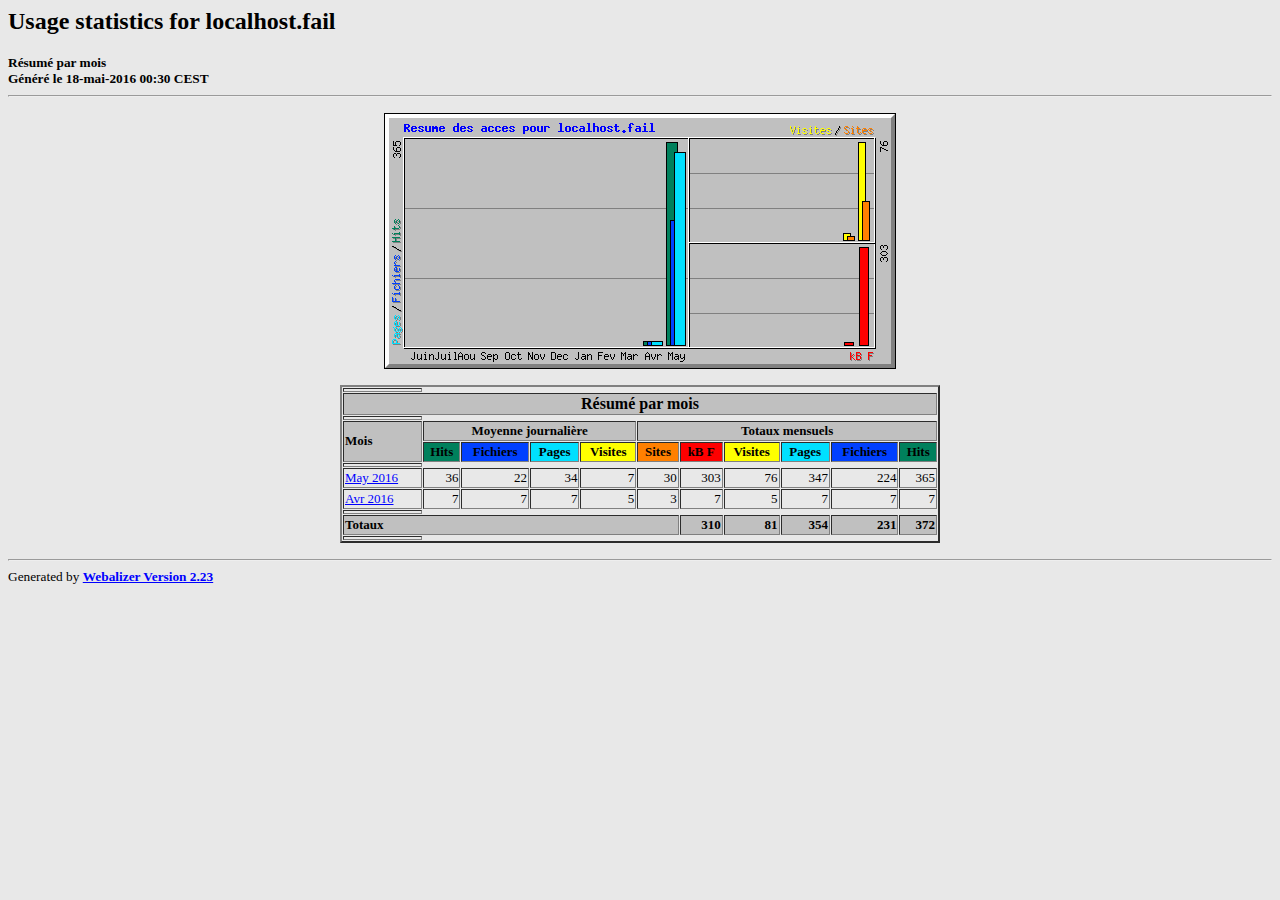
<file: stats/index.html>
<!DOCTYPE HTML PUBLIC "-//W3C//DTD HTML 4.0 Transitional//EN">

<!-- Generated by The Webalizer  Ver. 2.23-05 -->
<!--                                          -->
<!-- Copyright 1997-2011  Bradford L. Barrett -->
<!--                                          -->
<!-- Distributed under the GNU GPL  Version 2 -->
<!--        Full text may be found at:        -->
<!--         http://www.webalizer.org         -->
<!--                                          -->
<!--  Give the power back to the programmers  -->
<!--   Support the Free Software Foundation   -->
<!--           (http://www.fsf.org)           -->
<!--                                          -->
<!-- *** Generated: 18-mai-2016 00:30 CEST *** -->

<HTML lang="en">
<HEAD>
 <TITLE>Usage statistics for localhost.fail - R&eacute;sum&eacute; par mois</TITLE>
</HEAD>

<BODY BGCOLOR="#E8E8E8" TEXT="#000000" LINK="#0000FF" VLINK="#FF0000">
<H2>Usage statistics for localhost.fail</H2>
<SMALL><STRONG>
R&eacute;sum&eacute; par mois<BR>
G&eacute;n&eacute;r&eacute; le 18-mai-2016 00:30 CEST<BR>
</STRONG></SMALL>
<CENTER>
<HR>
<P>
<IMG SRC="usage.png" ALT="Resume des acces pour localhost.fail" HEIGHT=256 WIDTH=512><P>
<TABLE WIDTH=600 BORDER=2 CELLSPACING=1 CELLPADDING=1>
<TR><TH HEIGHT=4></TH></TR>
<TR><TH COLSPAN=11 BGCOLOR="#C0C0C0" ALIGN=center>R&eacute;sum&eacute; par mois</TH></TR>
<TR><TH HEIGHT=4></TH></TR>
<TR><TH ALIGN=left ROWSPAN=2 BGCOLOR="#C0C0C0"><FONT SIZE="-1">Mois</FONT></TH>
<TH ALIGN=center COLSPAN=4 BGCOLOR="#C0C0C0"><FONT SIZE="-1">Moyenne journali&egrave;re</FONT></TH>
<TH ALIGN=center COLSPAN=6 BGCOLOR="#C0C0C0"><FONT SIZE="-1">Totaux mensuels</FONT></TH></TR>
<TR><TH ALIGN=center BGCOLOR="#00805c"><FONT SIZE="-1">Hits</FONT></TH>
<TH ALIGN=center BGCOLOR="#0040ff"><FONT SIZE="-1">Fichiers</FONT></TH>
<TH ALIGN=center BGCOLOR="#00e0ff"><FONT SIZE="-1">Pages</FONT></TH>
<TH ALIGN=center BGCOLOR="#ffff00"><FONT SIZE="-1">Visites</FONT></TH>
<TH ALIGN=center BGCOLOR="#ff8000"><FONT SIZE="-1">Sites</FONT></TH>
<TH ALIGN=center BGCOLOR="#ff0000"><FONT SIZE="-1">kB F</FONT></TH>
<TH ALIGN=center BGCOLOR="#ffff00"><FONT SIZE="-1">Visites</FONT></TH>
<TH ALIGN=center BGCOLOR="#00e0ff"><FONT SIZE="-1">Pages</FONT></TH>
<TH ALIGN=center BGCOLOR="#0040ff"><FONT SIZE="-1">Fichiers</FONT></TH>
<TH ALIGN=center BGCOLOR="#00805c"><FONT SIZE="-1">Hits</FONT></TH></TR>
<TR><TH HEIGHT=4></TH></TR>
<TR><TD NOWRAP><A HREF="usage_201605.html"><FONT SIZE="-1">May 2016</FONT></A></TD>
<TD ALIGN=right><FONT SIZE="-1">36</FONT></TD>
<TD ALIGN=right><FONT SIZE="-1">22</FONT></TD>
<TD ALIGN=right><FONT SIZE="-1">34</FONT></TD>
<TD ALIGN=right><FONT SIZE="-1">7</FONT></TD>
<TD ALIGN=right><FONT SIZE="-1">30</FONT></TD>
<TD ALIGN=right><FONT SIZE="-1">303</FONT></TD>
<TD ALIGN=right><FONT SIZE="-1">76</FONT></TD>
<TD ALIGN=right><FONT SIZE="-1">347</FONT></TD>
<TD ALIGN=right><FONT SIZE="-1">224</FONT></TD>
<TD ALIGN=right><FONT SIZE="-1">365</FONT></TD></TR>
<TR><TD NOWRAP><A HREF="usage_201604.html"><FONT SIZE="-1">Avr 2016</FONT></A></TD>
<TD ALIGN=right><FONT SIZE="-1">7</FONT></TD>
<TD ALIGN=right><FONT SIZE="-1">7</FONT></TD>
<TD ALIGN=right><FONT SIZE="-1">7</FONT></TD>
<TD ALIGN=right><FONT SIZE="-1">5</FONT></TD>
<TD ALIGN=right><FONT SIZE="-1">3</FONT></TD>
<TD ALIGN=right><FONT SIZE="-1">7</FONT></TD>
<TD ALIGN=right><FONT SIZE="-1">5</FONT></TD>
<TD ALIGN=right><FONT SIZE="-1">7</FONT></TD>
<TD ALIGN=right><FONT SIZE="-1">7</FONT></TD>
<TD ALIGN=right><FONT SIZE="-1">7</FONT></TD></TR>
<TR><TH HEIGHT=4></TH></TR>
<TR><TH BGCOLOR="#C0C0C0" COLSPAN=6 ALIGN=left><FONT SIZE="-1">Totaux</FONT></TH>
<TH BGCOLOR="#C0C0C0" ALIGN=right><FONT SIZE="-1">310</FONT></TH>
<TH BGCOLOR="#C0C0C0" ALIGN=right><FONT SIZE="-1">81</FONT></TH>
<TH BGCOLOR="#C0C0C0" ALIGN=right><FONT SIZE="-1">354</FONT></TH>
<TH BGCOLOR="#C0C0C0" ALIGN=right><FONT SIZE="-1">231</FONT></TH>
<TH BGCOLOR="#C0C0C0" ALIGN=right><FONT SIZE="-1">372</FONT></TH></TR>
<TR><TH HEIGHT=4></TH></TR>
</TABLE>
</CENTER>
<P>
<HR>
<TABLE WIDTH="100%" CELLPADDING=0 CELLSPACING=0 BORDER=0>
<TR>
<TD ALIGN=left VALIGN=top>
<SMALL>Generated by
<A HREF="http://www.webalizer.org/"><STRONG>Webalizer Version 2.23</STRONG></A>
</SMALL>
</TD>
</TR>
</TABLE>

<!-- Webalizer Version 2.23-05 (Mod: 14-Apr-2011) -->

</BODY>
</HTML>
</file>
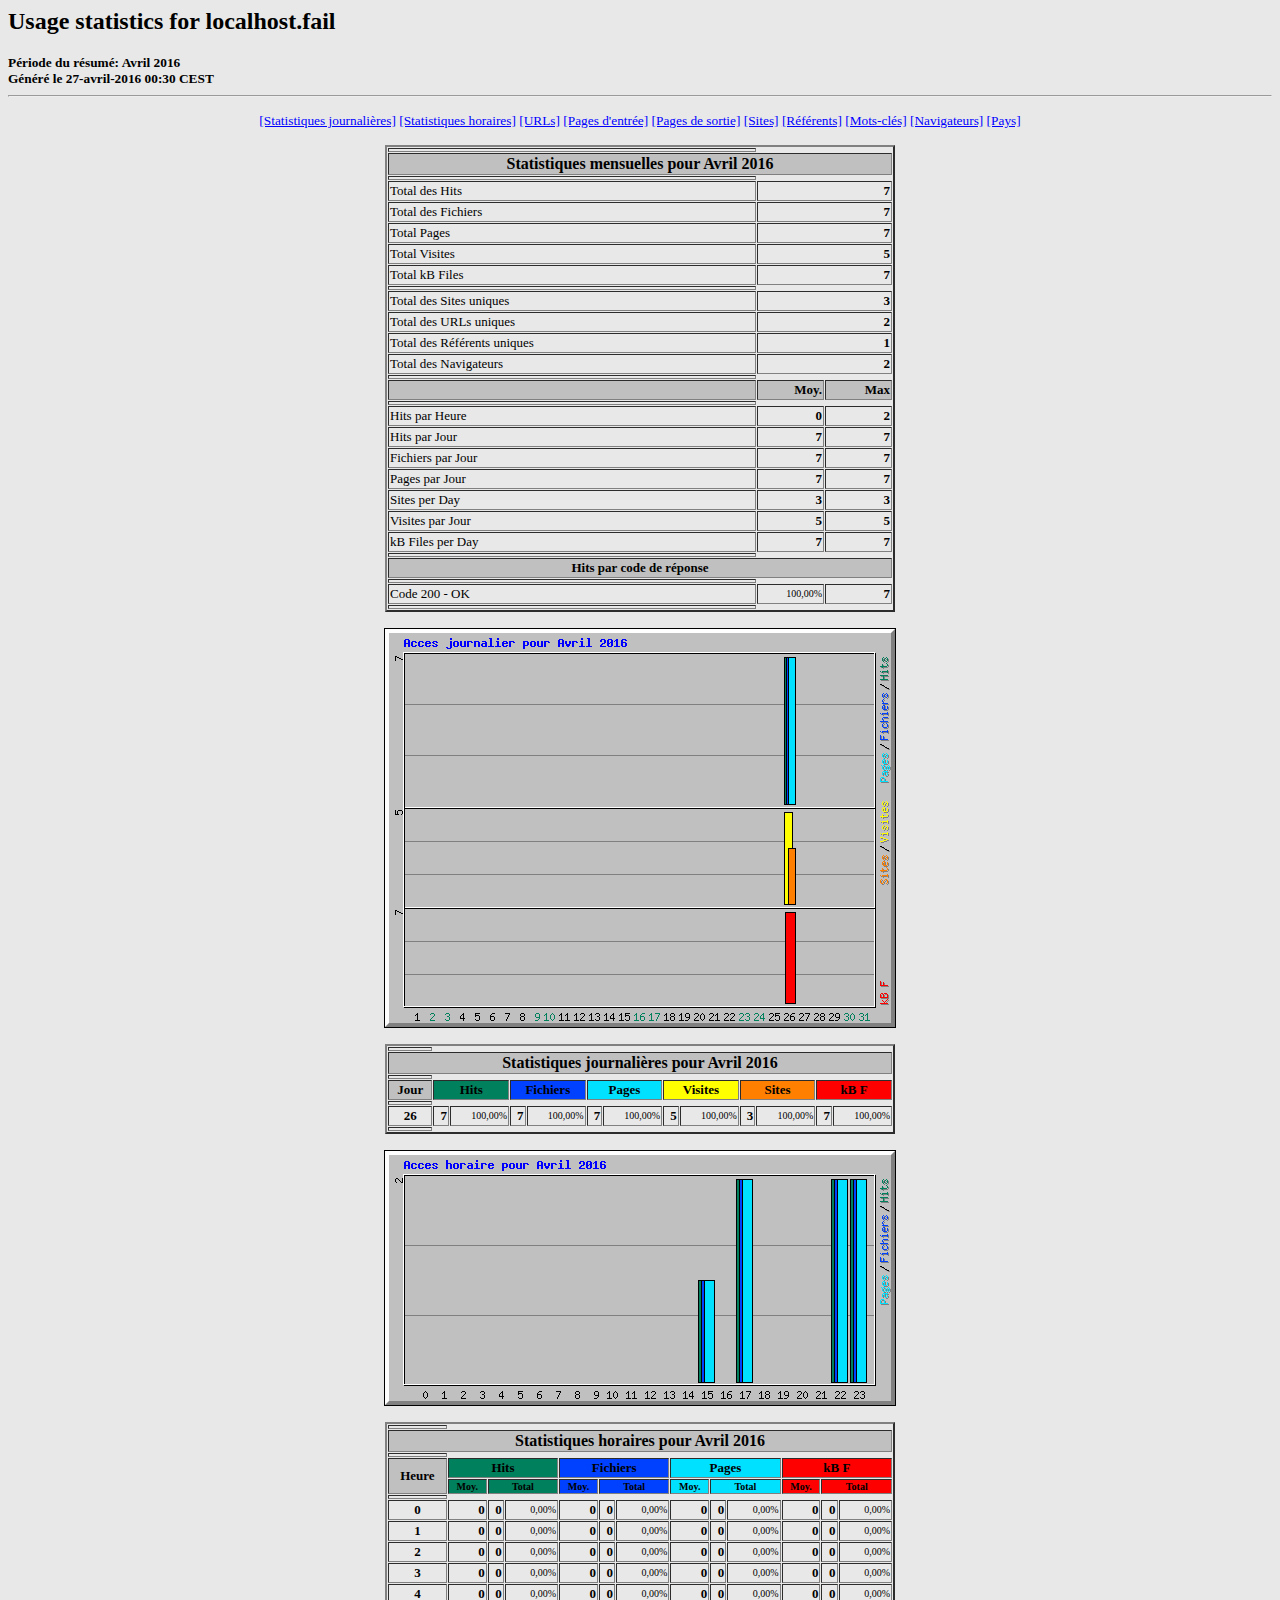
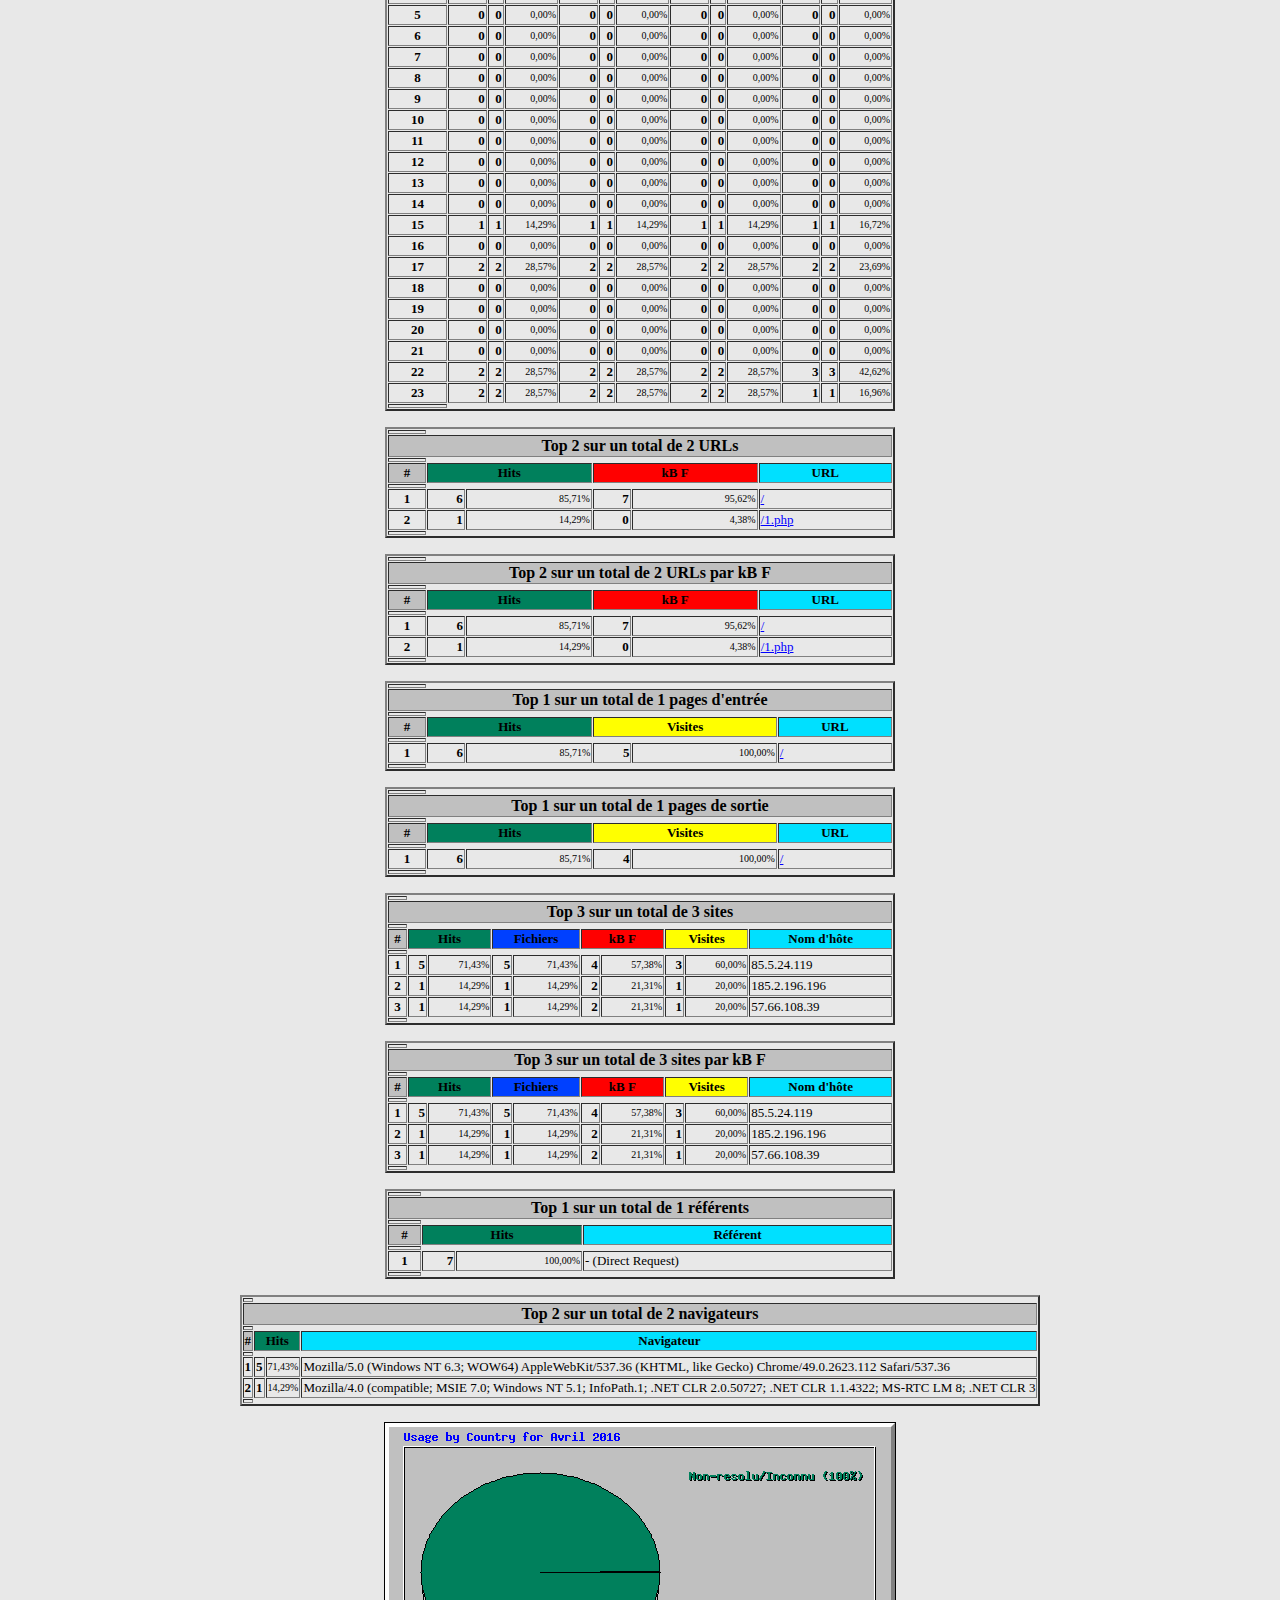
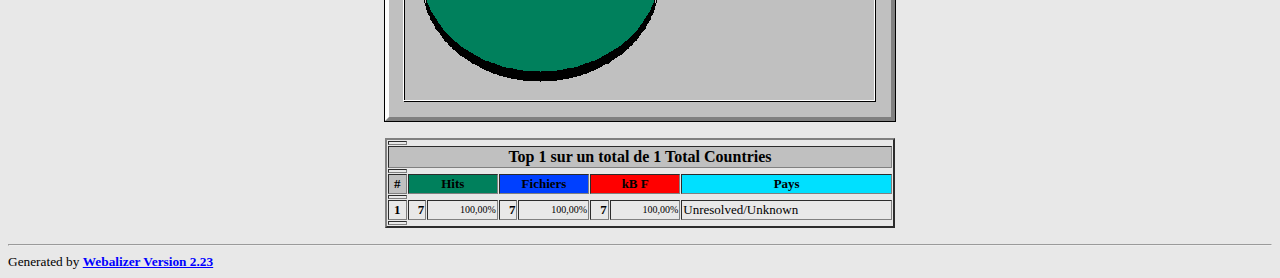
<file: stats/usage_201604.html>
<!DOCTYPE HTML PUBLIC "-//W3C//DTD HTML 4.0 Transitional//EN">

<!-- Generated by The Webalizer  Ver. 2.23-05 -->
<!--                                          -->
<!-- Copyright 1997-2011  Bradford L. Barrett -->
<!--                                          -->
<!-- Distributed under the GNU GPL  Version 2 -->
<!--        Full text may be found at:        -->
<!--         http://www.webalizer.org         -->
<!--                                          -->
<!--  Give the power back to the programmers  -->
<!--   Support the Free Software Foundation   -->
<!--           (http://www.fsf.org)           -->
<!--                                          -->
<!-- *** Generated: 27-avril-2016 00:30 CEST *** -->

<HTML lang="en">
<HEAD>
 <TITLE>Usage statistics for localhost.fail - Avril 2016</TITLE>
</HEAD>

<BODY BGCOLOR="#E8E8E8" TEXT="#000000" LINK="#0000FF" VLINK="#FF0000">
<H2>Usage statistics for localhost.fail</H2>
<SMALL><STRONG>
P&eacute;riode du r&eacute;sum&eacute;: Avril 2016<BR>
G&eacute;n&eacute;r&eacute; le 27-avril-2016 00:30 CEST<BR>
</STRONG></SMALL>
<CENTER>
<HR>
<P>
<SMALL>
<A HREF="#DAYSTATS">[Statistiques journali&egrave;res]</A>
<A HREF="#HOURSTATS">[Statistiques horaires]</A>
<A HREF="#TOPURLS">[URLs]</A>
<A HREF="#TOPENTRY">[Pages d'entr&eacute;e]</A>
<A HREF="#TOPEXIT">[Pages de sortie]</A>
<A HREF="#TOPSITES">[Sites]</A>
<A HREF="#TOPREFS">[R&eacute;f&eacute;rents]</A>
<A HREF="#TOPSEARCH">[Mots-cl&eacute;s]</A>
<A HREF="#TOPAGENTS">[Navigateurs]</A>
<A HREF="#TOPCTRYS">[Pays]</A>
</SMALL>
<P>
<TABLE WIDTH=510 BORDER=2 CELLSPACING=1 CELLPADDING=1>
<TR><TH HEIGHT=4></TH></TR>
<TR><TH COLSPAN=3 ALIGN=center BGCOLOR="#C0C0C0">Statistiques mensuelles pour Avril 2016</TH></TR>
<TR><TH HEIGHT=4></TH></TR>
<TR><TD WIDTH=380><FONT SIZE="-1">Total des Hits</FONT></TD>
<TD ALIGN=right COLSPAN=2><FONT SIZE="-1"><B>7</B></FONT></TD></TR>
<TR><TD WIDTH=380><FONT SIZE="-1">Total des Fichiers</FONT></TD>
<TD ALIGN=right COLSPAN=2><FONT SIZE="-1"><B>7</B></FONT></TD></TR>
<TR><TD WIDTH=380><FONT SIZE="-1">Total Pages</FONT></TD>
<TD ALIGN=right COLSPAN=2><FONT SIZE="-1"><B>7</B></FONT></TD></TR>
<TR><TD WIDTH=380><FONT SIZE="-1">Total Visites</FONT></TD>
<TD ALIGN=right COLSPAN=2><FONT SIZE="-1"><B>5</B></FONT></TD></TR>
<TR><TD WIDTH=380><FONT SIZE="-1">Total kB Files</FONT></TD>
<TD ALIGN=right COLSPAN=2><FONT SIZE="-1"><B>7</B></FONT></TD></TR>
<TR><TH HEIGHT=4></TH></TR>
<TR><TD WIDTH=380><FONT SIZE="-1">Total des Sites uniques</FONT></TD>
<TD ALIGN=right COLSPAN=2><FONT SIZE="-1"><B>3</B></FONT></TD></TR>
<TR><TD WIDTH=380><FONT SIZE="-1">Total des URLs uniques</FONT></TD>
<TD ALIGN=right COLSPAN=2><FONT SIZE="-1"><B>2</B></FONT></TD></TR>
<TR><TD WIDTH=380><FONT SIZE="-1">Total des R&eacute;f&eacute;rents uniques</FONT></TD>
<TD ALIGN=right COLSPAN=2><FONT SIZE="-1"><B>1</B></FONT></TD></TR>
<TR><TD WIDTH=380><FONT SIZE="-1">Total des Navigateurs</FONT></TD>
<TD ALIGN=right COLSPAN=2><FONT SIZE="-1"><B>2</B></FONT></TD></TR>
<TR><TH HEIGHT=4></TH></TR>
<TR><TH WIDTH=380 BGCOLOR="#C0C0C0"><FONT SIZE=-1 COLOR="#C0C0C0">.</FONT></TH>
<TH WIDTH=65 BGCOLOR="#C0C0C0" ALIGN=right><FONT SIZE=-1>Moy. </FONT></TH>
<TH WIDTH=65 BGCOLOR="#C0C0C0" ALIGN=right><FONT SIZE=-1>Max </FONT></TH></TR>
<TR><TH HEIGHT=4></TH></TR>
<TR><TD><FONT SIZE="-1">Hits par Heure</FONT></TD>
<TD ALIGN=right WIDTH=65><FONT SIZE="-1"><B>0</B></FONT></TD>
<TD WIDTH=65 ALIGN=right><FONT SIZE=-1><B>2</B></FONT></TD></TR>
<TR><TD><FONT SIZE="-1">Hits par Jour</FONT></TD>
<TD ALIGN=right WIDTH=65><FONT SIZE="-1"><B>7</B></FONT></TD>
<TD WIDTH=65 ALIGN=right><FONT SIZE=-1><B>7</B></FONT></TD></TR>
<TR><TD><FONT SIZE="-1">Fichiers par Jour</FONT></TD>
<TD ALIGN=right WIDTH=65><FONT SIZE="-1"><B>7</B></FONT></TD>
<TD WIDTH=65 ALIGN=right><FONT SIZE=-1><B>7</B></FONT></TD></TR>
<TR><TD><FONT SIZE="-1">Pages par Jour</FONT></TD>
<TD ALIGN=right WIDTH=65><FONT SIZE="-1"><B>7</B></FONT></TD>
<TD WIDTH=65 ALIGN=right><FONT SIZE=-1><B>7</B></FONT></TD></TR>
<TR><TD><FONT SIZE="-1">Sites per Day</FONT></TD>
<TD ALIGN=right WIDTH=65><FONT SIZE="-1"><B>3</B></FONT></TD>
<TD WIDTH=65 ALIGN=right><FONT SIZE=-1><B>3</B></FONT></TD></TR>
<TR><TD><FONT SIZE="-1">Visites par Jour</FONT></TD>
<TD ALIGN=right WIDTH=65><FONT SIZE="-1"><B>5</B></FONT></TD>
<TD WIDTH=65 ALIGN=right><FONT SIZE=-1><B>5</B></FONT></TD></TR>
<TR><TD><FONT SIZE="-1">kB Files per Day</FONT></TD>
<TD ALIGN=right WIDTH=65><FONT SIZE="-1"><B>7</B></FONT></TD>
<TD WIDTH=65 ALIGN=right><FONT SIZE=-1><B>7</B></FONT></TD></TR>
<TR><TH HEIGHT=4></TH></TR>
<TR><TH COLSPAN=3 ALIGN=center BGCOLOR="#C0C0C0">
<FONT SIZE="-1">Hits par code de r&eacute;ponse</FONT></TH></TR>
<TR><TH HEIGHT=4></TH></TR>
<TR><TD><FONT SIZE="-1">Code 200 - OK</FONT></TD>
<TD ALIGN=right><FONT SIZE="-2">100,00%</FONT></TD>
<TD ALIGN=right><FONT SIZE="-1"><B>7</B></FONT></TD></TR>
<TR><TH HEIGHT=4></TH></TR>
</TABLE>
<P>
<A NAME="DAYSTATS"></A>
<IMG SRC="daily_usage_201604.png" ALT="Acces journalier pour Avril 2016" HEIGHT=400 WIDTH=512><P>
<TABLE WIDTH=510 BORDER=2 CELLSPACING=1 CELLPADDING=1>
<TR><TH HEIGHT=4></TH></TR>
<TR><TH BGCOLOR="#C0C0C0" COLSPAN=13 ALIGN=center>Statistiques journali&egrave;res pour Avril 2016</TH></TR>
<TR><TH HEIGHT=4></TH></TR>
<TR><TH ALIGN=center BGCOLOR="#C0C0C0"><FONT SIZE="-1">Jour</FONT></TH>
<TH ALIGN=center BGCOLOR="#00805c" COLSPAN=2><FONT SIZE="-1">Hits</FONT></TH>
<TH ALIGN=center BGCOLOR="#0040ff" COLSPAN=2><FONT SIZE="-1">Fichiers</FONT></TH>
<TH ALIGN=center BGCOLOR="#00e0ff" COLSPAN=2><FONT SIZE="-1">Pages</FONT></TH>
<TH ALIGN=center BGCOLOR="#ffff00" COLSPAN=2><FONT SIZE="-1">Visites</FONT></TH>
<TH ALIGN=center BGCOLOR="#ff8000" COLSPAN=2><FONT SIZE="-1">Sites</FONT></TH>
<TH ALIGN=center BGCOLOR="#ff0000" COLSPAN=2><FONT SIZE="-1">kB F</FONT></TH></TR>
<TR><TH HEIGHT=4></TH></TR>
<TR><TD ALIGN=center><FONT SIZE="-1"><B>26</B></FONT></TD>
<TD ALIGN=right><FONT SIZE="-1"><B>7</B></FONT></TD>
<TD ALIGN=right><FONT SIZE="-2">100,00%</FONT></TD>
<TD ALIGN=right><FONT SIZE="-1"><B>7</B></FONT></TD>
<TD ALIGN=right><FONT SIZE="-2">100,00%</FONT></TD>
<TD ALIGN=right><FONT SIZE="-1"><B>7</B></FONT></TD>
<TD ALIGN=right><FONT SIZE="-2">100,00%</FONT></TD>
<TD ALIGN=right><FONT SIZE="-1"><B>5</B></FONT></TD>
<TD ALIGN=right><FONT SIZE="-2">100,00%</FONT></TD>
<TD ALIGN=right><FONT SIZE="-1"><B>3</B></FONT></TD>
<TD ALIGN=right><FONT SIZE="-2">100,00%</FONT></TD>
<TD ALIGN=right><FONT SIZE="-1"><B>7</B></FONT></TD>
<TD ALIGN=right><FONT SIZE="-2">100,00%</FONT></TD></TR>
<TR><TH HEIGHT=4></TH></TR>
</TABLE>
<P>
<A NAME="HOURSTATS"></A>
<IMG SRC="hourly_usage_201604.png" ALT="Acces horaire pour Avril 2016" HEIGHT=256 WIDTH=512><P>
<TABLE WIDTH=510 BORDER=2 CELLSPACING=1 CELLPADDING=1>
<TR><TH HEIGHT=4></TH></TR>
<TR><TH BGCOLOR="#C0C0C0" COLSPAN=13 ALIGN=center>Statistiques horaires pour Avril 2016</TH></TR>
<TR><TH HEIGHT=4></TH></TR>
<TR><TH ALIGN=center ROWSPAN=2 BGCOLOR="#C0C0C0"><FONT SIZE="-1">Heure</FONT></TH>
<TH ALIGN=center BGCOLOR="#00805c" COLSPAN=3><FONT SIZE="-1">Hits</FONT></TH>
<TH ALIGN=center BGCOLOR="#0040ff" COLSPAN=3><FONT SIZE="-1">Fichiers</FONT></TH>
<TH ALIGN=center BGCOLOR="#00e0ff" COLSPAN=3><FONT SIZE="-1">Pages</FONT></TH>
<TH ALIGN=center BGCOLOR="#ff0000" COLSPAN=3><FONT SIZE="-1">kB F</FONT></TH></TR>
<TR><TH ALIGN=center BGCOLOR="#00805c"><FONT SIZE="-2">Moy.</FONT></TH>
<TH ALIGN=center BGCOLOR="#00805c" COLSPAN=2><FONT SIZE="-2">Total</FONT></TH>
<TH ALIGN=center BGCOLOR="#0040ff"><FONT SIZE="-2">Moy.</FONT></TH>
<TH ALIGN=center BGCOLOR="#0040ff" COLSPAN=2><FONT SIZE="-2">Total</FONT></TH>
<TH ALIGN=center BGCOLOR="#00e0ff"><FONT SIZE="-2">Moy.</FONT></TH>
<TH ALIGN=center BGCOLOR="#00e0ff" COLSPAN=2><FONT SIZE="-2">Total</FONT></TH>
<TH ALIGN=center BGCOLOR="#ff0000"><FONT SIZE="-2">Moy.</FONT></TH>
<TH ALIGN=center BGCOLOR="#ff0000" COLSPAN=2><FONT SIZE="-2">Total</FONT></TR>
<TR><TH HEIGHT=4></TH></TR>
<TR><TD ALIGN=center><FONT SIZE="-1"><B>0</B></FONT></TD>
<TD ALIGN=right><FONT SIZE="-1"><B>0</B></FONT></TD>
<TD ALIGN=right><FONT SIZE="-1"><B>0</B></FONT></TD>
<TD ALIGN=right><FONT SIZE="-2">0,00%</FONT></TD>
<TD ALIGN=right><FONT SIZE="-1"><B>0</B></FONT></TD>
<TD ALIGN=right><FONT SIZE="-1"><B>0</B></FONT></TD>
<TD ALIGN=right><FONT SIZE="-2">0,00%</FONT></TD>
<TD ALIGN=right><FONT SIZE="-1"><B>0</B></FONT></TD>
<TD ALIGN=right><FONT SIZE="-1"><B>0</B></FONT></TD>
<TD ALIGN=right><FONT SIZE="-2">0,00%</FONT></TD>
<TD ALIGN=right><FONT SIZE="-1"><B>0</B></FONT></TD>
<TD ALIGN=right><FONT SIZE="-1"><B>0</B></FONT></TD>
<TD ALIGN=right><FONT SIZE="-2">0,00%</FONT></TD></TR>
<TR><TD ALIGN=center><FONT SIZE="-1"><B>1</B></FONT></TD>
<TD ALIGN=right><FONT SIZE="-1"><B>0</B></FONT></TD>
<TD ALIGN=right><FONT SIZE="-1"><B>0</B></FONT></TD>
<TD ALIGN=right><FONT SIZE="-2">0,00%</FONT></TD>
<TD ALIGN=right><FONT SIZE="-1"><B>0</B></FONT></TD>
<TD ALIGN=right><FONT SIZE="-1"><B>0</B></FONT></TD>
<TD ALIGN=right><FONT SIZE="-2">0,00%</FONT></TD>
<TD ALIGN=right><FONT SIZE="-1"><B>0</B></FONT></TD>
<TD ALIGN=right><FONT SIZE="-1"><B>0</B></FONT></TD>
<TD ALIGN=right><FONT SIZE="-2">0,00%</FONT></TD>
<TD ALIGN=right><FONT SIZE="-1"><B>0</B></FONT></TD>
<TD ALIGN=right><FONT SIZE="-1"><B>0</B></FONT></TD>
<TD ALIGN=right><FONT SIZE="-2">0,00%</FONT></TD></TR>
<TR><TD ALIGN=center><FONT SIZE="-1"><B>2</B></FONT></TD>
<TD ALIGN=right><FONT SIZE="-1"><B>0</B></FONT></TD>
<TD ALIGN=right><FONT SIZE="-1"><B>0</B></FONT></TD>
<TD ALIGN=right><FONT SIZE="-2">0,00%</FONT></TD>
<TD ALIGN=right><FONT SIZE="-1"><B>0</B></FONT></TD>
<TD ALIGN=right><FONT SIZE="-1"><B>0</B></FONT></TD>
<TD ALIGN=right><FONT SIZE="-2">0,00%</FONT></TD>
<TD ALIGN=right><FONT SIZE="-1"><B>0</B></FONT></TD>
<TD ALIGN=right><FONT SIZE="-1"><B>0</B></FONT></TD>
<TD ALIGN=right><FONT SIZE="-2">0,00%</FONT></TD>
<TD ALIGN=right><FONT SIZE="-1"><B>0</B></FONT></TD>
<TD ALIGN=right><FONT SIZE="-1"><B>0</B></FONT></TD>
<TD ALIGN=right><FONT SIZE="-2">0,00%</FONT></TD></TR>
<TR><TD ALIGN=center><FONT SIZE="-1"><B>3</B></FONT></TD>
<TD ALIGN=right><FONT SIZE="-1"><B>0</B></FONT></TD>
<TD ALIGN=right><FONT SIZE="-1"><B>0</B></FONT></TD>
<TD ALIGN=right><FONT SIZE="-2">0,00%</FONT></TD>
<TD ALIGN=right><FONT SIZE="-1"><B>0</B></FONT></TD>
<TD ALIGN=right><FONT SIZE="-1"><B>0</B></FONT></TD>
<TD ALIGN=right><FONT SIZE="-2">0,00%</FONT></TD>
<TD ALIGN=right><FONT SIZE="-1"><B>0</B></FONT></TD>
<TD ALIGN=right><FONT SIZE="-1"><B>0</B></FONT></TD>
<TD ALIGN=right><FONT SIZE="-2">0,00%</FONT></TD>
<TD ALIGN=right><FONT SIZE="-1"><B>0</B></FONT></TD>
<TD ALIGN=right><FONT SIZE="-1"><B>0</B></FONT></TD>
<TD ALIGN=right><FONT SIZE="-2">0,00%</FONT></TD></TR>
<TR><TD ALIGN=center><FONT SIZE="-1"><B>4</B></FONT></TD>
<TD ALIGN=right><FONT SIZE="-1"><B>0</B></FONT></TD>
<TD ALIGN=right><FONT SIZE="-1"><B>0</B></FONT></TD>
<TD ALIGN=right><FONT SIZE="-2">0,00%</FONT></TD>
<TD ALIGN=right><FONT SIZE="-1"><B>0</B></FONT></TD>
<TD ALIGN=right><FONT SIZE="-1"><B>0</B></FONT></TD>
<TD ALIGN=right><FONT SIZE="-2">0,00%</FONT></TD>
<TD ALIGN=right><FONT SIZE="-1"><B>0</B></FONT></TD>
<TD ALIGN=right><FONT SIZE="-1"><B>0</B></FONT></TD>
<TD ALIGN=right><FONT SIZE="-2">0,00%</FONT></TD>
<TD ALIGN=right><FONT SIZE="-1"><B>0</B></FONT></TD>
<TD ALIGN=right><FONT SIZE="-1"><B>0</B></FONT></TD>
<TD ALIGN=right><FONT SIZE="-2">0,00%</FONT></TD></TR>
<TR><TD ALIGN=center><FONT SIZE="-1"><B>5</B></FONT></TD>
<TD ALIGN=right><FONT SIZE="-1"><B>0</B></FONT></TD>
<TD ALIGN=right><FONT SIZE="-1"><B>0</B></FONT></TD>
<TD ALIGN=right><FONT SIZE="-2">0,00%</FONT></TD>
<TD ALIGN=right><FONT SIZE="-1"><B>0</B></FONT></TD>
<TD ALIGN=right><FONT SIZE="-1"><B>0</B></FONT></TD>
<TD ALIGN=right><FONT SIZE="-2">0,00%</FONT></TD>
<TD ALIGN=right><FONT SIZE="-1"><B>0</B></FONT></TD>
<TD ALIGN=right><FONT SIZE="-1"><B>0</B></FONT></TD>
<TD ALIGN=right><FONT SIZE="-2">0,00%</FONT></TD>
<TD ALIGN=right><FONT SIZE="-1"><B>0</B></FONT></TD>
<TD ALIGN=right><FONT SIZE="-1"><B>0</B></FONT></TD>
<TD ALIGN=right><FONT SIZE="-2">0,00%</FONT></TD></TR>
<TR><TD ALIGN=center><FONT SIZE="-1"><B>6</B></FONT></TD>
<TD ALIGN=right><FONT SIZE="-1"><B>0</B></FONT></TD>
<TD ALIGN=right><FONT SIZE="-1"><B>0</B></FONT></TD>
<TD ALIGN=right><FONT SIZE="-2">0,00%</FONT></TD>
<TD ALIGN=right><FONT SIZE="-1"><B>0</B></FONT></TD>
<TD ALIGN=right><FONT SIZE="-1"><B>0</B></FONT></TD>
<TD ALIGN=right><FONT SIZE="-2">0,00%</FONT></TD>
<TD ALIGN=right><FONT SIZE="-1"><B>0</B></FONT></TD>
<TD ALIGN=right><FONT SIZE="-1"><B>0</B></FONT></TD>
<TD ALIGN=right><FONT SIZE="-2">0,00%</FONT></TD>
<TD ALIGN=right><FONT SIZE="-1"><B>0</B></FONT></TD>
<TD ALIGN=right><FONT SIZE="-1"><B>0</B></FONT></TD>
<TD ALIGN=right><FONT SIZE="-2">0,00%</FONT></TD></TR>
<TR><TD ALIGN=center><FONT SIZE="-1"><B>7</B></FONT></TD>
<TD ALIGN=right><FONT SIZE="-1"><B>0</B></FONT></TD>
<TD ALIGN=right><FONT SIZE="-1"><B>0</B></FONT></TD>
<TD ALIGN=right><FONT SIZE="-2">0,00%</FONT></TD>
<TD ALIGN=right><FONT SIZE="-1"><B>0</B></FONT></TD>
<TD ALIGN=right><FONT SIZE="-1"><B>0</B></FONT></TD>
<TD ALIGN=right><FONT SIZE="-2">0,00%</FONT></TD>
<TD ALIGN=right><FONT SIZE="-1"><B>0</B></FONT></TD>
<TD ALIGN=right><FONT SIZE="-1"><B>0</B></FONT></TD>
<TD ALIGN=right><FONT SIZE="-2">0,00%</FONT></TD>
<TD ALIGN=right><FONT SIZE="-1"><B>0</B></FONT></TD>
<TD ALIGN=right><FONT SIZE="-1"><B>0</B></FONT></TD>
<TD ALIGN=right><FONT SIZE="-2">0,00%</FONT></TD></TR>
<TR><TD ALIGN=center><FONT SIZE="-1"><B>8</B></FONT></TD>
<TD ALIGN=right><FONT SIZE="-1"><B>0</B></FONT></TD>
<TD ALIGN=right><FONT SIZE="-1"><B>0</B></FONT></TD>
<TD ALIGN=right><FONT SIZE="-2">0,00%</FONT></TD>
<TD ALIGN=right><FONT SIZE="-1"><B>0</B></FONT></TD>
<TD ALIGN=right><FONT SIZE="-1"><B>0</B></FONT></TD>
<TD ALIGN=right><FONT SIZE="-2">0,00%</FONT></TD>
<TD ALIGN=right><FONT SIZE="-1"><B>0</B></FONT></TD>
<TD ALIGN=right><FONT SIZE="-1"><B>0</B></FONT></TD>
<TD ALIGN=right><FONT SIZE="-2">0,00%</FONT></TD>
<TD ALIGN=right><FONT SIZE="-1"><B>0</B></FONT></TD>
<TD ALIGN=right><FONT SIZE="-1"><B>0</B></FONT></TD>
<TD ALIGN=right><FONT SIZE="-2">0,00%</FONT></TD></TR>
<TR><TD ALIGN=center><FONT SIZE="-1"><B>9</B></FONT></TD>
<TD ALIGN=right><FONT SIZE="-1"><B>0</B></FONT></TD>
<TD ALIGN=right><FONT SIZE="-1"><B>0</B></FONT></TD>
<TD ALIGN=right><FONT SIZE="-2">0,00%</FONT></TD>
<TD ALIGN=right><FONT SIZE="-1"><B>0</B></FONT></TD>
<TD ALIGN=right><FONT SIZE="-1"><B>0</B></FONT></TD>
<TD ALIGN=right><FONT SIZE="-2">0,00%</FONT></TD>
<TD ALIGN=right><FONT SIZE="-1"><B>0</B></FONT></TD>
<TD ALIGN=right><FONT SIZE="-1"><B>0</B></FONT></TD>
<TD ALIGN=right><FONT SIZE="-2">0,00%</FONT></TD>
<TD ALIGN=right><FONT SIZE="-1"><B>0</B></FONT></TD>
<TD ALIGN=right><FONT SIZE="-1"><B>0</B></FONT></TD>
<TD ALIGN=right><FONT SIZE="-2">0,00%</FONT></TD></TR>
<TR><TD ALIGN=center><FONT SIZE="-1"><B>10</B></FONT></TD>
<TD ALIGN=right><FONT SIZE="-1"><B>0</B></FONT></TD>
<TD ALIGN=right><FONT SIZE="-1"><B>0</B></FONT></TD>
<TD ALIGN=right><FONT SIZE="-2">0,00%</FONT></TD>
<TD ALIGN=right><FONT SIZE="-1"><B>0</B></FONT></TD>
<TD ALIGN=right><FONT SIZE="-1"><B>0</B></FONT></TD>
<TD ALIGN=right><FONT SIZE="-2">0,00%</FONT></TD>
<TD ALIGN=right><FONT SIZE="-1"><B>0</B></FONT></TD>
<TD ALIGN=right><FONT SIZE="-1"><B>0</B></FONT></TD>
<TD ALIGN=right><FONT SIZE="-2">0,00%</FONT></TD>
<TD ALIGN=right><FONT SIZE="-1"><B>0</B></FONT></TD>
<TD ALIGN=right><FONT SIZE="-1"><B>0</B></FONT></TD>
<TD ALIGN=right><FONT SIZE="-2">0,00%</FONT></TD></TR>
<TR><TD ALIGN=center><FONT SIZE="-1"><B>11</B></FONT></TD>
<TD ALIGN=right><FONT SIZE="-1"><B>0</B></FONT></TD>
<TD ALIGN=right><FONT SIZE="-1"><B>0</B></FONT></TD>
<TD ALIGN=right><FONT SIZE="-2">0,00%</FONT></TD>
<TD ALIGN=right><FONT SIZE="-1"><B>0</B></FONT></TD>
<TD ALIGN=right><FONT SIZE="-1"><B>0</B></FONT></TD>
<TD ALIGN=right><FONT SIZE="-2">0,00%</FONT></TD>
<TD ALIGN=right><FONT SIZE="-1"><B>0</B></FONT></TD>
<TD ALIGN=right><FONT SIZE="-1"><B>0</B></FONT></TD>
<TD ALIGN=right><FONT SIZE="-2">0,00%</FONT></TD>
<TD ALIGN=right><FONT SIZE="-1"><B>0</B></FONT></TD>
<TD ALIGN=right><FONT SIZE="-1"><B>0</B></FONT></TD>
<TD ALIGN=right><FONT SIZE="-2">0,00%</FONT></TD></TR>
<TR><TD ALIGN=center><FONT SIZE="-1"><B>12</B></FONT></TD>
<TD ALIGN=right><FONT SIZE="-1"><B>0</B></FONT></TD>
<TD ALIGN=right><FONT SIZE="-1"><B>0</B></FONT></TD>
<TD ALIGN=right><FONT SIZE="-2">0,00%</FONT></TD>
<TD ALIGN=right><FONT SIZE="-1"><B>0</B></FONT></TD>
<TD ALIGN=right><FONT SIZE="-1"><B>0</B></FONT></TD>
<TD ALIGN=right><FONT SIZE="-2">0,00%</FONT></TD>
<TD ALIGN=right><FONT SIZE="-1"><B>0</B></FONT></TD>
<TD ALIGN=right><FONT SIZE="-1"><B>0</B></FONT></TD>
<TD ALIGN=right><FONT SIZE="-2">0,00%</FONT></TD>
<TD ALIGN=right><FONT SIZE="-1"><B>0</B></FONT></TD>
<TD ALIGN=right><FONT SIZE="-1"><B>0</B></FONT></TD>
<TD ALIGN=right><FONT SIZE="-2">0,00%</FONT></TD></TR>
<TR><TD ALIGN=center><FONT SIZE="-1"><B>13</B></FONT></TD>
<TD ALIGN=right><FONT SIZE="-1"><B>0</B></FONT></TD>
<TD ALIGN=right><FONT SIZE="-1"><B>0</B></FONT></TD>
<TD ALIGN=right><FONT SIZE="-2">0,00%</FONT></TD>
<TD ALIGN=right><FONT SIZE="-1"><B>0</B></FONT></TD>
<TD ALIGN=right><FONT SIZE="-1"><B>0</B></FONT></TD>
<TD ALIGN=right><FONT SIZE="-2">0,00%</FONT></TD>
<TD ALIGN=right><FONT SIZE="-1"><B>0</B></FONT></TD>
<TD ALIGN=right><FONT SIZE="-1"><B>0</B></FONT></TD>
<TD ALIGN=right><FONT SIZE="-2">0,00%</FONT></TD>
<TD ALIGN=right><FONT SIZE="-1"><B>0</B></FONT></TD>
<TD ALIGN=right><FONT SIZE="-1"><B>0</B></FONT></TD>
<TD ALIGN=right><FONT SIZE="-2">0,00%</FONT></TD></TR>
<TR><TD ALIGN=center><FONT SIZE="-1"><B>14</B></FONT></TD>
<TD ALIGN=right><FONT SIZE="-1"><B>0</B></FONT></TD>
<TD ALIGN=right><FONT SIZE="-1"><B>0</B></FONT></TD>
<TD ALIGN=right><FONT SIZE="-2">0,00%</FONT></TD>
<TD ALIGN=right><FONT SIZE="-1"><B>0</B></FONT></TD>
<TD ALIGN=right><FONT SIZE="-1"><B>0</B></FONT></TD>
<TD ALIGN=right><FONT SIZE="-2">0,00%</FONT></TD>
<TD ALIGN=right><FONT SIZE="-1"><B>0</B></FONT></TD>
<TD ALIGN=right><FONT SIZE="-1"><B>0</B></FONT></TD>
<TD ALIGN=right><FONT SIZE="-2">0,00%</FONT></TD>
<TD ALIGN=right><FONT SIZE="-1"><B>0</B></FONT></TD>
<TD ALIGN=right><FONT SIZE="-1"><B>0</B></FONT></TD>
<TD ALIGN=right><FONT SIZE="-2">0,00%</FONT></TD></TR>
<TR><TD ALIGN=center><FONT SIZE="-1"><B>15</B></FONT></TD>
<TD ALIGN=right><FONT SIZE="-1"><B>1</B></FONT></TD>
<TD ALIGN=right><FONT SIZE="-1"><B>1</B></FONT></TD>
<TD ALIGN=right><FONT SIZE="-2">14,29%</FONT></TD>
<TD ALIGN=right><FONT SIZE="-1"><B>1</B></FONT></TD>
<TD ALIGN=right><FONT SIZE="-1"><B>1</B></FONT></TD>
<TD ALIGN=right><FONT SIZE="-2">14,29%</FONT></TD>
<TD ALIGN=right><FONT SIZE="-1"><B>1</B></FONT></TD>
<TD ALIGN=right><FONT SIZE="-1"><B>1</B></FONT></TD>
<TD ALIGN=right><FONT SIZE="-2">14,29%</FONT></TD>
<TD ALIGN=right><FONT SIZE="-1"><B>1</B></FONT></TD>
<TD ALIGN=right><FONT SIZE="-1"><B>1</B></FONT></TD>
<TD ALIGN=right><FONT SIZE="-2">16,72%</FONT></TD></TR>
<TR><TD ALIGN=center><FONT SIZE="-1"><B>16</B></FONT></TD>
<TD ALIGN=right><FONT SIZE="-1"><B>0</B></FONT></TD>
<TD ALIGN=right><FONT SIZE="-1"><B>0</B></FONT></TD>
<TD ALIGN=right><FONT SIZE="-2">0,00%</FONT></TD>
<TD ALIGN=right><FONT SIZE="-1"><B>0</B></FONT></TD>
<TD ALIGN=right><FONT SIZE="-1"><B>0</B></FONT></TD>
<TD ALIGN=right><FONT SIZE="-2">0,00%</FONT></TD>
<TD ALIGN=right><FONT SIZE="-1"><B>0</B></FONT></TD>
<TD ALIGN=right><FONT SIZE="-1"><B>0</B></FONT></TD>
<TD ALIGN=right><FONT SIZE="-2">0,00%</FONT></TD>
<TD ALIGN=right><FONT SIZE="-1"><B>0</B></FONT></TD>
<TD ALIGN=right><FONT SIZE="-1"><B>0</B></FONT></TD>
<TD ALIGN=right><FONT SIZE="-2">0,00%</FONT></TD></TR>
<TR><TD ALIGN=center><FONT SIZE="-1"><B>17</B></FONT></TD>
<TD ALIGN=right><FONT SIZE="-1"><B>2</B></FONT></TD>
<TD ALIGN=right><FONT SIZE="-1"><B>2</B></FONT></TD>
<TD ALIGN=right><FONT SIZE="-2">28,57%</FONT></TD>
<TD ALIGN=right><FONT SIZE="-1"><B>2</B></FONT></TD>
<TD ALIGN=right><FONT SIZE="-1"><B>2</B></FONT></TD>
<TD ALIGN=right><FONT SIZE="-2">28,57%</FONT></TD>
<TD ALIGN=right><FONT SIZE="-1"><B>2</B></FONT></TD>
<TD ALIGN=right><FONT SIZE="-1"><B>2</B></FONT></TD>
<TD ALIGN=right><FONT SIZE="-2">28,57%</FONT></TD>
<TD ALIGN=right><FONT SIZE="-1"><B>2</B></FONT></TD>
<TD ALIGN=right><FONT SIZE="-1"><B>2</B></FONT></TD>
<TD ALIGN=right><FONT SIZE="-2">23,69%</FONT></TD></TR>
<TR><TD ALIGN=center><FONT SIZE="-1"><B>18</B></FONT></TD>
<TD ALIGN=right><FONT SIZE="-1"><B>0</B></FONT></TD>
<TD ALIGN=right><FONT SIZE="-1"><B>0</B></FONT></TD>
<TD ALIGN=right><FONT SIZE="-2">0,00%</FONT></TD>
<TD ALIGN=right><FONT SIZE="-1"><B>0</B></FONT></TD>
<TD ALIGN=right><FONT SIZE="-1"><B>0</B></FONT></TD>
<TD ALIGN=right><FONT SIZE="-2">0,00%</FONT></TD>
<TD ALIGN=right><FONT SIZE="-1"><B>0</B></FONT></TD>
<TD ALIGN=right><FONT SIZE="-1"><B>0</B></FONT></TD>
<TD ALIGN=right><FONT SIZE="-2">0,00%</FONT></TD>
<TD ALIGN=right><FONT SIZE="-1"><B>0</B></FONT></TD>
<TD ALIGN=right><FONT SIZE="-1"><B>0</B></FONT></TD>
<TD ALIGN=right><FONT SIZE="-2">0,00%</FONT></TD></TR>
<TR><TD ALIGN=center><FONT SIZE="-1"><B>19</B></FONT></TD>
<TD ALIGN=right><FONT SIZE="-1"><B>0</B></FONT></TD>
<TD ALIGN=right><FONT SIZE="-1"><B>0</B></FONT></TD>
<TD ALIGN=right><FONT SIZE="-2">0,00%</FONT></TD>
<TD ALIGN=right><FONT SIZE="-1"><B>0</B></FONT></TD>
<TD ALIGN=right><FONT SIZE="-1"><B>0</B></FONT></TD>
<TD ALIGN=right><FONT SIZE="-2">0,00%</FONT></TD>
<TD ALIGN=right><FONT SIZE="-1"><B>0</B></FONT></TD>
<TD ALIGN=right><FONT SIZE="-1"><B>0</B></FONT></TD>
<TD ALIGN=right><FONT SIZE="-2">0,00%</FONT></TD>
<TD ALIGN=right><FONT SIZE="-1"><B>0</B></FONT></TD>
<TD ALIGN=right><FONT SIZE="-1"><B>0</B></FONT></TD>
<TD ALIGN=right><FONT SIZE="-2">0,00%</FONT></TD></TR>
<TR><TD ALIGN=center><FONT SIZE="-1"><B>20</B></FONT></TD>
<TD ALIGN=right><FONT SIZE="-1"><B>0</B></FONT></TD>
<TD ALIGN=right><FONT SIZE="-1"><B>0</B></FONT></TD>
<TD ALIGN=right><FONT SIZE="-2">0,00%</FONT></TD>
<TD ALIGN=right><FONT SIZE="-1"><B>0</B></FONT></TD>
<TD ALIGN=right><FONT SIZE="-1"><B>0</B></FONT></TD>
<TD ALIGN=right><FONT SIZE="-2">0,00%</FONT></TD>
<TD ALIGN=right><FONT SIZE="-1"><B>0</B></FONT></TD>
<TD ALIGN=right><FONT SIZE="-1"><B>0</B></FONT></TD>
<TD ALIGN=right><FONT SIZE="-2">0,00%</FONT></TD>
<TD ALIGN=right><FONT SIZE="-1"><B>0</B></FONT></TD>
<TD ALIGN=right><FONT SIZE="-1"><B>0</B></FONT></TD>
<TD ALIGN=right><FONT SIZE="-2">0,00%</FONT></TD></TR>
<TR><TD ALIGN=center><FONT SIZE="-1"><B>21</B></FONT></TD>
<TD ALIGN=right><FONT SIZE="-1"><B>0</B></FONT></TD>
<TD ALIGN=right><FONT SIZE="-1"><B>0</B></FONT></TD>
<TD ALIGN=right><FONT SIZE="-2">0,00%</FONT></TD>
<TD ALIGN=right><FONT SIZE="-1"><B>0</B></FONT></TD>
<TD ALIGN=right><FONT SIZE="-1"><B>0</B></FONT></TD>
<TD ALIGN=right><FONT SIZE="-2">0,00%</FONT></TD>
<TD ALIGN=right><FONT SIZE="-1"><B>0</B></FONT></TD>
<TD ALIGN=right><FONT SIZE="-1"><B>0</B></FONT></TD>
<TD ALIGN=right><FONT SIZE="-2">0,00%</FONT></TD>
<TD ALIGN=right><FONT SIZE="-1"><B>0</B></FONT></TD>
<TD ALIGN=right><FONT SIZE="-1"><B>0</B></FONT></TD>
<TD ALIGN=right><FONT SIZE="-2">0,00%</FONT></TD></TR>
<TR><TD ALIGN=center><FONT SIZE="-1"><B>22</B></FONT></TD>
<TD ALIGN=right><FONT SIZE="-1"><B>2</B></FONT></TD>
<TD ALIGN=right><FONT SIZE="-1"><B>2</B></FONT></TD>
<TD ALIGN=right><FONT SIZE="-2">28,57%</FONT></TD>
<TD ALIGN=right><FONT SIZE="-1"><B>2</B></FONT></TD>
<TD ALIGN=right><FONT SIZE="-1"><B>2</B></FONT></TD>
<TD ALIGN=right><FONT SIZE="-2">28,57%</FONT></TD>
<TD ALIGN=right><FONT SIZE="-1"><B>2</B></FONT></TD>
<TD ALIGN=right><FONT SIZE="-1"><B>2</B></FONT></TD>
<TD ALIGN=right><FONT SIZE="-2">28,57%</FONT></TD>
<TD ALIGN=right><FONT SIZE="-1"><B>3</B></FONT></TD>
<TD ALIGN=right><FONT SIZE="-1"><B>3</B></FONT></TD>
<TD ALIGN=right><FONT SIZE="-2">42,62%</FONT></TD></TR>
<TR><TD ALIGN=center><FONT SIZE="-1"><B>23</B></FONT></TD>
<TD ALIGN=right><FONT SIZE="-1"><B>2</B></FONT></TD>
<TD ALIGN=right><FONT SIZE="-1"><B>2</B></FONT></TD>
<TD ALIGN=right><FONT SIZE="-2">28,57%</FONT></TD>
<TD ALIGN=right><FONT SIZE="-1"><B>2</B></FONT></TD>
<TD ALIGN=right><FONT SIZE="-1"><B>2</B></FONT></TD>
<TD ALIGN=right><FONT SIZE="-2">28,57%</FONT></TD>
<TD ALIGN=right><FONT SIZE="-1"><B>2</B></FONT></TD>
<TD ALIGN=right><FONT SIZE="-1"><B>2</B></FONT></TD>
<TD ALIGN=right><FONT SIZE="-2">28,57%</FONT></TD>
<TD ALIGN=right><FONT SIZE="-1"><B>1</B></FONT></TD>
<TD ALIGN=right><FONT SIZE="-1"><B>1</B></FONT></TD>
<TD ALIGN=right><FONT SIZE="-2">16,96%</FONT></TD></TR>
<TR><TH HEIGHT=4></TH></TR>
</TABLE>
<P>
<A NAME="TOPURLS"></A>
<TABLE WIDTH=510 BORDER=2 CELLSPACING=1 CELLPADDING=1>
<TR><TH HEIGHT=4></TH></TR>
<TR><TH BGCOLOR="#C0C0C0" ALIGN=CENTER COLSPAN=6>Top 2 sur un total de 2 URLs</TH></TR>
<TR><TH HEIGHT=4></TH></TR>
<TR><TH BGCOLOR="#C0C0C0" ALIGN=center><FONT SIZE="-1">#</FONT></TH>
<TH BGCOLOR="#00805c" ALIGN=center COLSPAN=2><FONT SIZE="-1">Hits</FONT></TH>
<TH BGCOLOR="#ff0000" ALIGN=center COLSPAN=2><FONT SIZE="-1">kB F</FONT></TH>
<TH BGCOLOR="#00e0ff" ALIGN=center><FONT SIZE="-1">URL</FONT></TH></TR>
<TR><TH HEIGHT=4></TH></TR>
<TR>
<TD ALIGN=center><FONT SIZE="-1"><B>1</B></FONT></TD>
<TD ALIGN=right><FONT SIZE="-1"><B>6</B></FONT></TD>
<TD ALIGN=right><FONT SIZE="-2">85,71%</FONT></TD>
<TD ALIGN=right><FONT SIZE="-1"><B>7</B></FONT></TD>
<TD ALIGN=right><FONT SIZE="-2">95,62%</FONT></TD>
<TD ALIGN=left NOWRAP><FONT SIZE="-1"><A HREF="http://localhost.fail/">/</A></FONT></TD></TR>
<TR>
<TD ALIGN=center><FONT SIZE="-1"><B>2</B></FONT></TD>
<TD ALIGN=right><FONT SIZE="-1"><B>1</B></FONT></TD>
<TD ALIGN=right><FONT SIZE="-2">14,29%</FONT></TD>
<TD ALIGN=right><FONT SIZE="-1"><B>0</B></FONT></TD>
<TD ALIGN=right><FONT SIZE="-2">4,38%</FONT></TD>
<TD ALIGN=left NOWRAP><FONT SIZE="-1"><A HREF="http://localhost.fail/1.php">/1.php</A></FONT></TD></TR>
<TR><TH HEIGHT=4></TH></TR>
</TABLE>
<P>
<TABLE WIDTH=510 BORDER=2 CELLSPACING=1 CELLPADDING=1>
<TR><TH HEIGHT=4></TH></TR>
<TR><TH BGCOLOR="#C0C0C0" ALIGN=CENTER COLSPAN=6>Top 2 sur un total de 2 URLs par kB F</TH></TR>
<TR><TH HEIGHT=4></TH></TR>
<TR><TH BGCOLOR="#C0C0C0" ALIGN=center><FONT SIZE="-1">#</FONT></TH>
<TH BGCOLOR="#00805c" ALIGN=center COLSPAN=2><FONT SIZE="-1">Hits</FONT></TH>
<TH BGCOLOR="#ff0000" ALIGN=center COLSPAN=2><FONT SIZE="-1">kB F</FONT></TH>
<TH BGCOLOR="#00e0ff" ALIGN=center><FONT SIZE="-1">URL</FONT></TH></TR>
<TR><TH HEIGHT=4></TH></TR>
<TR>
<TD ALIGN=center><FONT SIZE="-1"><B>1</B></FONT></TD>
<TD ALIGN=right><FONT SIZE="-1"><B>6</B></FONT></TD>
<TD ALIGN=right><FONT SIZE="-2">85,71%</FONT></TD>
<TD ALIGN=right><FONT SIZE="-1"><B>7</B></FONT></TD>
<TD ALIGN=right><FONT SIZE="-2">95,62%</FONT></TD>
<TD ALIGN=left NOWRAP><FONT SIZE="-1"><A HREF="http://localhost.fail/">/</A></FONT></TD></TR>
<TR>
<TD ALIGN=center><FONT SIZE="-1"><B>2</B></FONT></TD>
<TD ALIGN=right><FONT SIZE="-1"><B>1</B></FONT></TD>
<TD ALIGN=right><FONT SIZE="-2">14,29%</FONT></TD>
<TD ALIGN=right><FONT SIZE="-1"><B>0</B></FONT></TD>
<TD ALIGN=right><FONT SIZE="-2">4,38%</FONT></TD>
<TD ALIGN=left NOWRAP><FONT SIZE="-1"><A HREF="http://localhost.fail/1.php">/1.php</A></FONT></TD></TR>
<TR><TH HEIGHT=4></TH></TR>
</TABLE>
<P>
<A NAME="TOPENTRY"></A>
<TABLE WIDTH=510 BORDER=2 CELLSPACING=1 CELLPADDING=1>
<TR><TH HEIGHT=4></TH></TR>
<TR><TH BGCOLOR="#C0C0C0" ALIGN=CENTER COLSPAN=6>Top 1 sur un total de 1 pages d'entr&eacute;e</TH></TR>
<TR><TH HEIGHT=4></TH></TR>
<TR><TH BGCOLOR="#C0C0C0" ALIGN=center><FONT SIZE="-1">#</FONT></TH>
<TH BGCOLOR="#00805c" ALIGN=center COLSPAN=2><FONT SIZE="-1">Hits</FONT></TH>
<TH BGCOLOR="#ffff00" ALIGN=center COLSPAN=2><FONT SIZE="-1">Visites</FONT></TH>
<TH BGCOLOR="#00e0ff" ALIGN=center><FONT SIZE="-1">URL</FONT></TH></TR>
<TR><TH HEIGHT=4></TH></TR>
<TR>
<TD ALIGN=center><FONT SIZE="-1"><B>1</B></FONT></TD>
<TD ALIGN=right><FONT SIZE="-1"><B>6</B></FONT></TD>
<TD ALIGN=right><FONT SIZE="-2">85,71%</FONT></TD>
<TD ALIGN=right><FONT SIZE="-1"><B>5</B></FONT></TD>
<TD ALIGN=right><FONT SIZE="-2">100,00%</FONT></TD>
<TD ALIGN=left NOWRAP><FONT SIZE="-1"><A HREF="http://localhost.fail/">/</A></FONT></TD></TR>
<TR><TH HEIGHT=4></TH></TR>
</TABLE>
<P>
<A NAME="TOPEXIT"></A>
<TABLE WIDTH=510 BORDER=2 CELLSPACING=1 CELLPADDING=1>
<TR><TH HEIGHT=4></TH></TR>
<TR><TH BGCOLOR="#C0C0C0" ALIGN=CENTER COLSPAN=6>Top 1 sur un total de 1 pages de sortie</TH></TR>
<TR><TH HEIGHT=4></TH></TR>
<TR><TH BGCOLOR="#C0C0C0" ALIGN=center><FONT SIZE="-1">#</FONT></TH>
<TH BGCOLOR="#00805c" ALIGN=center COLSPAN=2><FONT SIZE="-1">Hits</FONT></TH>
<TH BGCOLOR="#ffff00" ALIGN=center COLSPAN=2><FONT SIZE="-1">Visites</FONT></TH>
<TH BGCOLOR="#00e0ff" ALIGN=center><FONT SIZE="-1">URL</FONT></TH></TR>
<TR><TH HEIGHT=4></TH></TR>
<TR>
<TD ALIGN=center><FONT SIZE="-1"><B>1</B></FONT></TD>
<TD ALIGN=right><FONT SIZE="-1"><B>6</B></FONT></TD>
<TD ALIGN=right><FONT SIZE="-2">85,71%</FONT></TD>
<TD ALIGN=right><FONT SIZE="-1"><B>4</B></FONT></TD>
<TD ALIGN=right><FONT SIZE="-2">100,00%</FONT></TD>
<TD ALIGN=left NOWRAP><FONT SIZE="-1"><A HREF="http://localhost.fail/">/</A></FONT></TD></TR>
<TR><TH HEIGHT=4></TH></TR>
</TABLE>
<P>
<A NAME="TOPSITES"></A>
<TABLE WIDTH=510 BORDER=2 CELLSPACING=1 CELLPADDING=1>
<TR><TH HEIGHT=4></TH></TR>
<TR><TH BGCOLOR="#C0C0C0" ALIGN=CENTER COLSPAN=10>Top 3 sur un total de 3 sites</TH></TR>
<TR><TH HEIGHT=4></TH></TR>
<TR><TH BGCOLOR="#C0C0C0" ALIGN=center><FONT SIZE="-1">#</FONT></TH>
<TH BGCOLOR="#00805c" ALIGN=center COLSPAN=2><FONT SIZE="-1">Hits</FONT></TH>
<TH BGCOLOR="#0040ff" ALIGN=center COLSPAN=2><FONT SIZE="-1">Fichiers</FONT></TH>
<TH BGCOLOR="#ff0000" ALIGN=center COLSPAN=2><FONT SIZE="-1">kB F</FONT></TH>
<TH BGCOLOR="#ffff00" ALIGN=center COLSPAN=2><FONT SIZE="-1">Visites</FONT></TH>
<TH BGCOLOR="#00e0ff" ALIGN=center><FONT SIZE="-1">Nom d'h&ocirc;te</FONT></TH></TR>
<TR><TH HEIGHT=4></TH></TR>
<TR>
<TD ALIGN=center><FONT SIZE="-1"><B>1</B></FONT></TD>
<TD ALIGN=right><FONT SIZE="-1"><B>5</B></FONT></TD>
<TD ALIGN=right><FONT SIZE="-2">71,43%</FONT></TD>
<TD ALIGN=right><FONT SIZE="-1"><B>5</B></FONT></TD>
<TD ALIGN=right><FONT SIZE="-2">71,43%</FONT></TD>
<TD ALIGN=right><FONT SIZE="-1"><B>4</B></FONT></TD>
<TD ALIGN=right><FONT SIZE="-2">57,38%</FONT></TD>
<TD ALIGN=right><FONT SIZE="-1"><B>3</B></FONT></TD>
<TD ALIGN=right><FONT SIZE="-2">60,00%</FONT></TD>
<TD ALIGN=left NOWRAP><FONT SIZE="-1">85.5.24.119</FONT></TD></TR>
<TR>
<TD ALIGN=center><FONT SIZE="-1"><B>2</B></FONT></TD>
<TD ALIGN=right><FONT SIZE="-1"><B>1</B></FONT></TD>
<TD ALIGN=right><FONT SIZE="-2">14,29%</FONT></TD>
<TD ALIGN=right><FONT SIZE="-1"><B>1</B></FONT></TD>
<TD ALIGN=right><FONT SIZE="-2">14,29%</FONT></TD>
<TD ALIGN=right><FONT SIZE="-1"><B>2</B></FONT></TD>
<TD ALIGN=right><FONT SIZE="-2">21,31%</FONT></TD>
<TD ALIGN=right><FONT SIZE="-1"><B>1</B></FONT></TD>
<TD ALIGN=right><FONT SIZE="-2">20,00%</FONT></TD>
<TD ALIGN=left NOWRAP><FONT SIZE="-1">185.2.196.196</FONT></TD></TR>
<TR>
<TD ALIGN=center><FONT SIZE="-1"><B>3</B></FONT></TD>
<TD ALIGN=right><FONT SIZE="-1"><B>1</B></FONT></TD>
<TD ALIGN=right><FONT SIZE="-2">14,29%</FONT></TD>
<TD ALIGN=right><FONT SIZE="-1"><B>1</B></FONT></TD>
<TD ALIGN=right><FONT SIZE="-2">14,29%</FONT></TD>
<TD ALIGN=right><FONT SIZE="-1"><B>2</B></FONT></TD>
<TD ALIGN=right><FONT SIZE="-2">21,31%</FONT></TD>
<TD ALIGN=right><FONT SIZE="-1"><B>1</B></FONT></TD>
<TD ALIGN=right><FONT SIZE="-2">20,00%</FONT></TD>
<TD ALIGN=left NOWRAP><FONT SIZE="-1">57.66.108.39</FONT></TD></TR>
<TR><TH HEIGHT=4></TH></TR>
</TABLE>
<P>
<TABLE WIDTH=510 BORDER=2 CELLSPACING=1 CELLPADDING=1>
<TR><TH HEIGHT=4></TH></TR>
<TR><TH BGCOLOR="#C0C0C0" ALIGN=CENTER COLSPAN=10>Top 3 sur un total de 3 sites par kB F</TH></TR>
<TR><TH HEIGHT=4></TH></TR>
<TR><TH BGCOLOR="#C0C0C0" ALIGN=center><FONT SIZE="-1">#</FONT></TH>
<TH BGCOLOR="#00805c" ALIGN=center COLSPAN=2><FONT SIZE="-1">Hits</FONT></TH>
<TH BGCOLOR="#0040ff" ALIGN=center COLSPAN=2><FONT SIZE="-1">Fichiers</FONT></TH>
<TH BGCOLOR="#ff0000" ALIGN=center COLSPAN=2><FONT SIZE="-1">kB F</FONT></TH>
<TH BGCOLOR="#ffff00" ALIGN=center COLSPAN=2><FONT SIZE="-1">Visites</FONT></TH>
<TH BGCOLOR="#00e0ff" ALIGN=center><FONT SIZE="-1">Nom d'h&ocirc;te</FONT></TH></TR>
<TR><TH HEIGHT=4></TH></TR>
<TR>
<TD ALIGN=center><FONT SIZE="-1"><B>1</B></FONT></TD>
<TD ALIGN=right><FONT SIZE="-1"><B>5</B></FONT></TD>
<TD ALIGN=right><FONT SIZE="-2">71,43%</FONT></TD>
<TD ALIGN=right><FONT SIZE="-1"><B>5</B></FONT></TD>
<TD ALIGN=right><FONT SIZE="-2">71,43%</FONT></TD>
<TD ALIGN=right><FONT SIZE="-1"><B>4</B></FONT></TD>
<TD ALIGN=right><FONT SIZE="-2">57,38%</FONT></TD>
<TD ALIGN=right><FONT SIZE="-1"><B>3</B></FONT></TD>
<TD ALIGN=right><FONT SIZE="-2">60,00%</FONT></TD>
<TD ALIGN=left NOWRAP><FONT SIZE="-1">85.5.24.119</FONT></TD></TR>
<TR>
<TD ALIGN=center><FONT SIZE="-1"><B>2</B></FONT></TD>
<TD ALIGN=right><FONT SIZE="-1"><B>1</B></FONT></TD>
<TD ALIGN=right><FONT SIZE="-2">14,29%</FONT></TD>
<TD ALIGN=right><FONT SIZE="-1"><B>1</B></FONT></TD>
<TD ALIGN=right><FONT SIZE="-2">14,29%</FONT></TD>
<TD ALIGN=right><FONT SIZE="-1"><B>2</B></FONT></TD>
<TD ALIGN=right><FONT SIZE="-2">21,31%</FONT></TD>
<TD ALIGN=right><FONT SIZE="-1"><B>1</B></FONT></TD>
<TD ALIGN=right><FONT SIZE="-2">20,00%</FONT></TD>
<TD ALIGN=left NOWRAP><FONT SIZE="-1">185.2.196.196</FONT></TD></TR>
<TR>
<TD ALIGN=center><FONT SIZE="-1"><B>3</B></FONT></TD>
<TD ALIGN=right><FONT SIZE="-1"><B>1</B></FONT></TD>
<TD ALIGN=right><FONT SIZE="-2">14,29%</FONT></TD>
<TD ALIGN=right><FONT SIZE="-1"><B>1</B></FONT></TD>
<TD ALIGN=right><FONT SIZE="-2">14,29%</FONT></TD>
<TD ALIGN=right><FONT SIZE="-1"><B>2</B></FONT></TD>
<TD ALIGN=right><FONT SIZE="-2">21,31%</FONT></TD>
<TD ALIGN=right><FONT SIZE="-1"><B>1</B></FONT></TD>
<TD ALIGN=right><FONT SIZE="-2">20,00%</FONT></TD>
<TD ALIGN=left NOWRAP><FONT SIZE="-1">57.66.108.39</FONT></TD></TR>
<TR><TH HEIGHT=4></TH></TR>
</TABLE>
<P>
<A NAME="TOPREFS"></A>
<TABLE WIDTH=510 BORDER=2 CELLSPACING=1 CELLPADDING=1>
<TR><TH HEIGHT=4></TH></TR>
<TR><TH BGCOLOR="#C0C0C0" ALIGN=CENTER COLSPAN=4>Top 1 sur un total de 1 r&eacute;f&eacute;rents</TH></TR>
<TR><TH HEIGHT=4></TH></TR>
<TR><TH BGCOLOR="#C0C0C0" ALIGN=center><FONT SIZE="-1">#</FONT></TH>
<TH BGCOLOR="#00805c" ALIGN=center COLSPAN=2><FONT SIZE="-1">Hits</FONT></TH>
<TH BGCOLOR="#00e0ff" ALIGN=center><FONT SIZE="-1">R&eacute;f&eacute;rent</FONT></TH></TR>
<TR><TH HEIGHT=4></TH></TR>
<TR>
<TD ALIGN=center><FONT SIZE="-1"><B>1</B></FONT></TD>
<TD ALIGN=right><FONT SIZE="-1"><B>7</B></FONT></TD>
<TD ALIGN=right><FONT SIZE="-2">100,00%</FONT></TD>
<TD ALIGN=left NOWRAP><FONT SIZE="-1">- (Direct Request)</FONT></TD></TR>
<TR><TH HEIGHT=4></TH></TR>
</TABLE>
<P>
<A NAME="TOPAGENTS"></A>
<TABLE WIDTH=510 BORDER=2 CELLSPACING=1 CELLPADDING=1>
<TR><TH HEIGHT=4></TH></TR>
<TR><TH BGCOLOR="#C0C0C0" ALIGN=CENTER COLSPAN=4>Top 2 sur un total de 2 navigateurs</TH></TR>
<TR><TH HEIGHT=4></TH></TR>
<TR><TH BGCOLOR="#C0C0C0" ALIGN=center><FONT SIZE="-1">#</FONT></TH>
<TH BGCOLOR="#00805c" ALIGN=center COLSPAN=2><FONT SIZE="-1">Hits</FONT></TH>
<TH BGCOLOR="#00e0ff" ALIGN=center><FONT SIZE="-1">Navigateur</FONT></TH></TR>
<TR><TH HEIGHT=4></TH></TR>
<TR>
<TD ALIGN=center><FONT SIZE="-1"><B>1</B></FONT></TD>
<TD ALIGN=right><FONT SIZE="-1"><B>5</B></FONT></TD>
<TD ALIGN=right><FONT SIZE="-2">71,43%</FONT></TD>
<TD ALIGN=left NOWRAP><FONT SIZE="-1">Mozilla/5.0 (Windows NT 6.3; WOW64) AppleWebKit/537.36 (KHTML, like Gecko) Chrome/49.0.2623.112 Safari/537.36</FONT></TD></TR>
<TR>
<TD ALIGN=center><FONT SIZE="-1"><B>2</B></FONT></TD>
<TD ALIGN=right><FONT SIZE="-1"><B>1</B></FONT></TD>
<TD ALIGN=right><FONT SIZE="-2">14,29%</FONT></TD>
<TD ALIGN=left NOWRAP><FONT SIZE="-1">Mozilla/4.0 (compatible; MSIE 7.0; Windows NT 5.1; InfoPath.1; .NET CLR 2.0.50727; .NET CLR 1.1.4322; MS-RTC LM 8; .NET CLR 3</FONT></TD></TR>
<TR><TH HEIGHT=4></TH></TR>
</TABLE>
<P>
<A NAME="TOPCTRYS"></A>
<IMG SRC="ctry_usage_201604.png" ALT="Usage by Country for Avril 2016" HEIGHT=300 WIDTH=512><P>
<TABLE WIDTH=510 BORDER=2 CELLSPACING=1 CELLPADDING=1>
<TR><TH HEIGHT=4></TH></TR>
<TR><TH BGCOLOR="#C0C0C0" ALIGN=CENTER COLSPAN=8>Top 1 sur un total de 1 Total Countries</TH></TR>
<TR><TH HEIGHT=4></TH></TR>
<TR><TH BGCOLOR="#C0C0C0" ALIGN=center><FONT SIZE="-1">#</FONT></TH>
<TH BGCOLOR="#00805c" ALIGN=center COLSPAN=2><FONT SIZE="-1">Hits</FONT></TH>
<TH BGCOLOR="#0040ff" ALIGN=center COLSPAN=2><FONT SIZE="-1">Fichiers</FONT></TH>
<TH BGCOLOR="#ff0000" ALIGN=center COLSPAN=2><FONT SIZE="-1">kB F</FONT></TH>
<TH BGCOLOR="#00e0ff" ALIGN=center><FONT SIZE="-1">Pays</FONT></TH></TR>
<TR><TH HEIGHT=4></TH></TR>
<TR><TD ALIGN=center><FONT SIZE="-1"><B>1</B></FONT></TD>
<TD ALIGN=right><FONT SIZE="-1"><B>7</B></FONT></TD>
<TD ALIGN=right><FONT SIZE="-2">100,00%</FONT></TD>
<TD ALIGN=right><FONT SIZE="-1"><B>7</B></FONT></TD>
<TD ALIGN=right><FONT SIZE="-2">100,00%</FONT></TD>
<TD ALIGN=right><FONT SIZE="-1"><B>7</B></FONT></TD>
<TD ALIGN=right><FONT SIZE="-2">100,00%</FONT></TD>
<TD ALIGN=left NOWRAP><FONT SIZE="-1">Unresolved/Unknown</FONT></TD></TR>
<TR><TH HEIGHT=4></TH></TR>
</TABLE>
<P>
</CENTER>
<P>
<HR>
<TABLE WIDTH="100%" CELLPADDING=0 CELLSPACING=0 BORDER=0>
<TR>
<TD ALIGN=left VALIGN=top>
<SMALL>Generated by
<A HREF="http://www.webalizer.org/"><STRONG>Webalizer Version 2.23</STRONG></A>
</SMALL>
</TD>
</TR>
</TABLE>

<!-- Webalizer Version 2.23-05 (Mod: 14-Apr-2011) -->

</BODY>
</HTML>
</file>
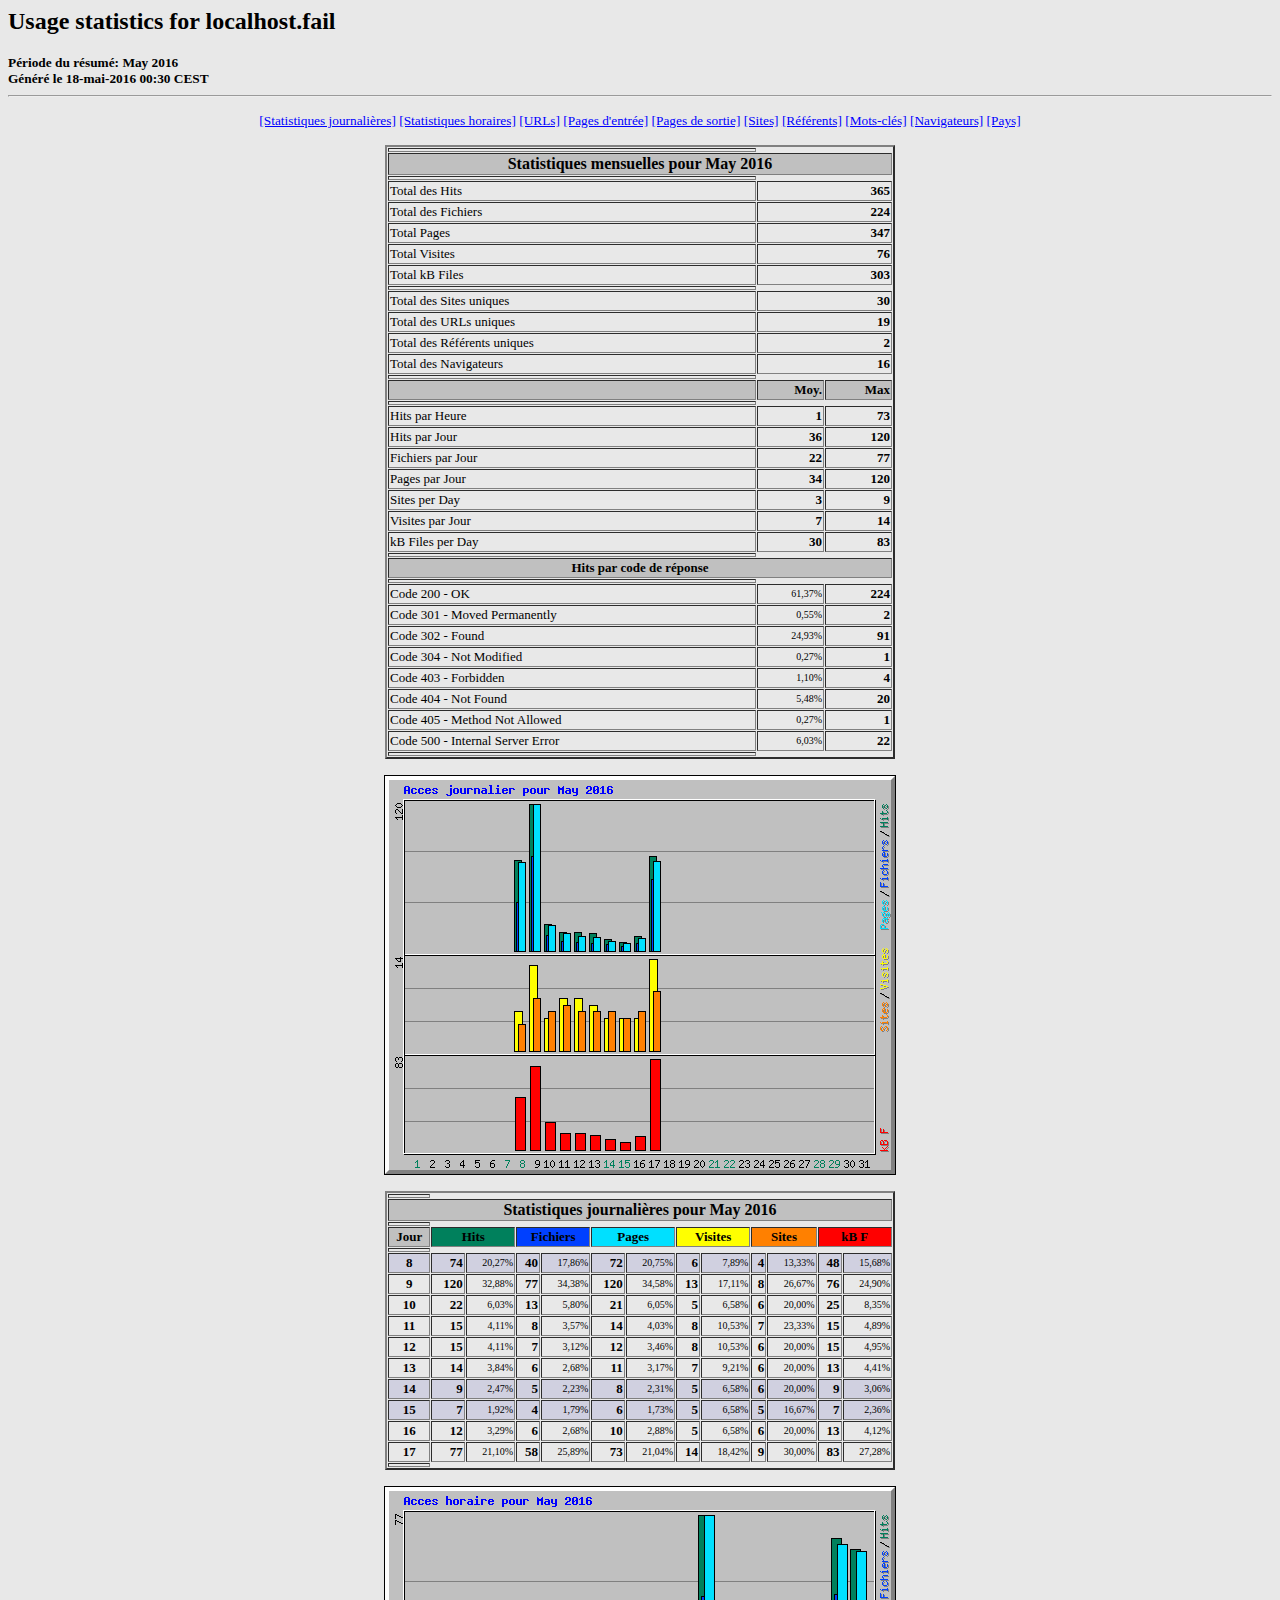
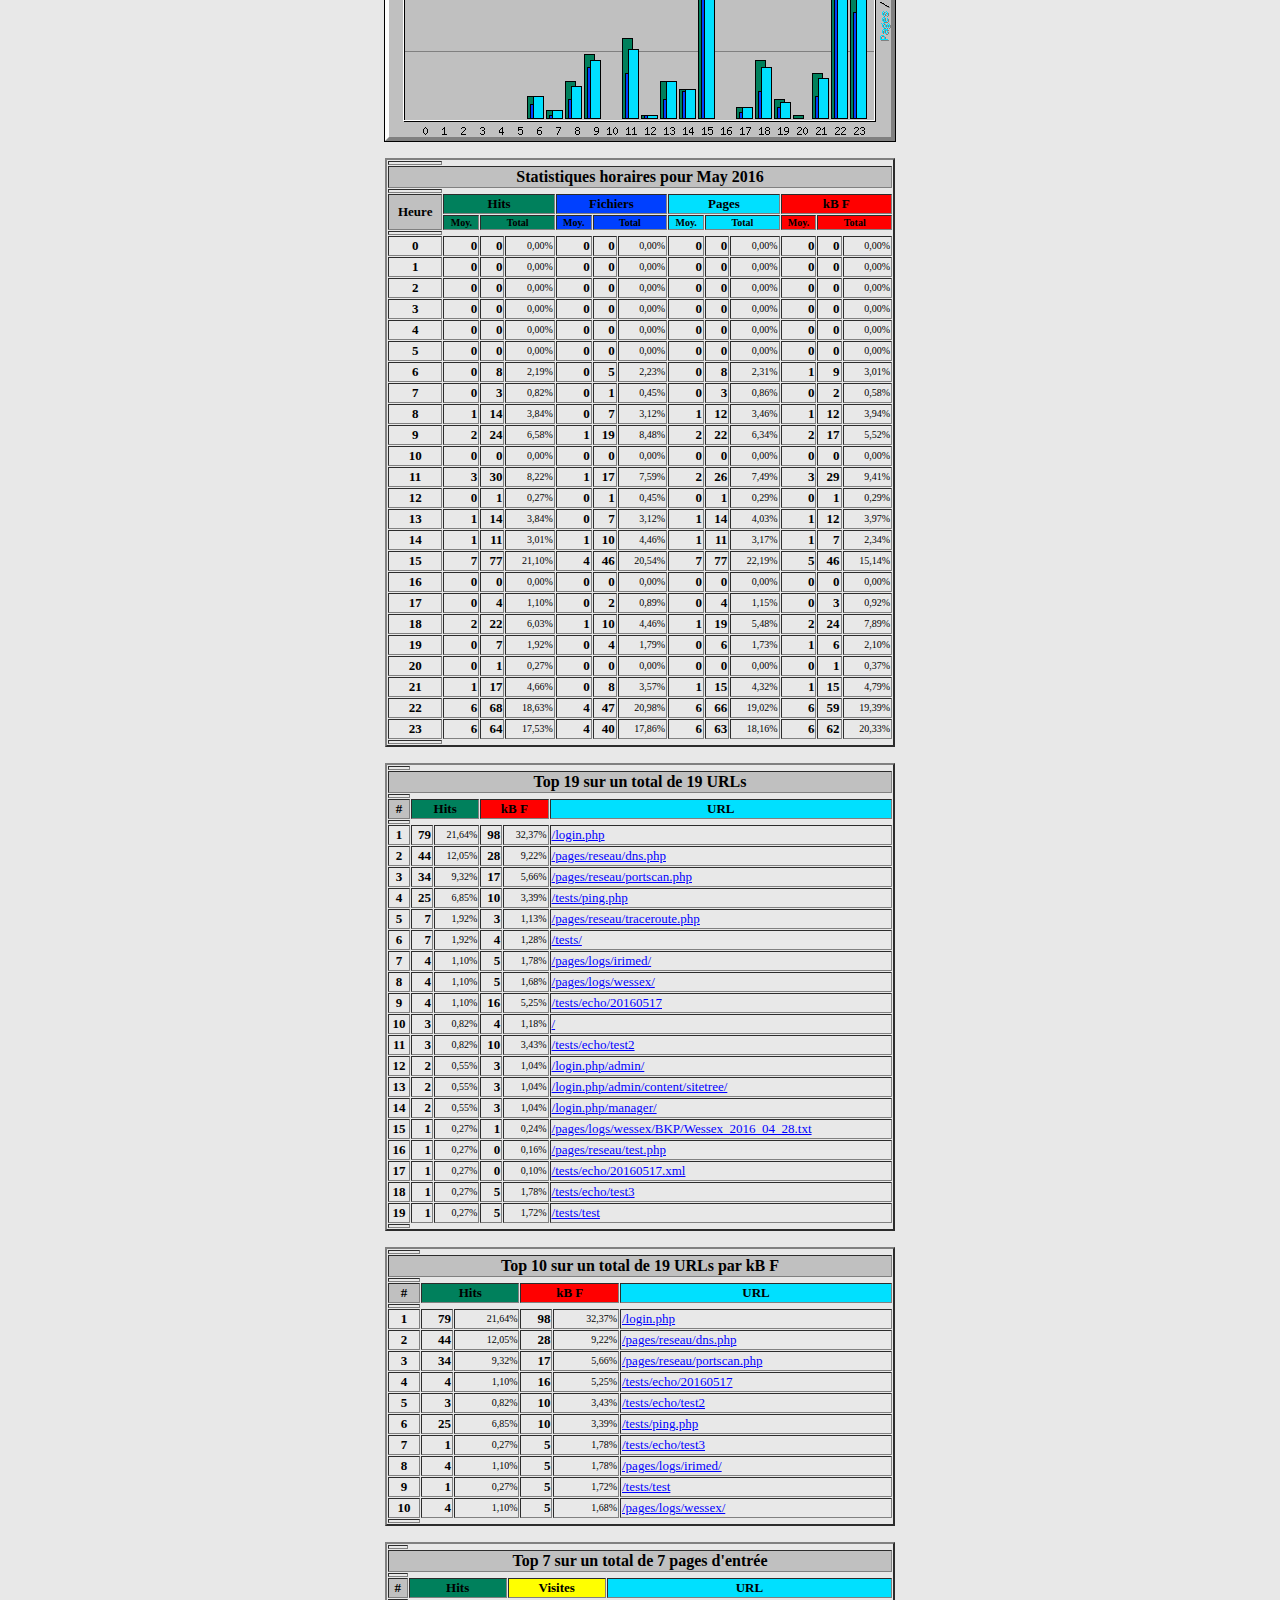
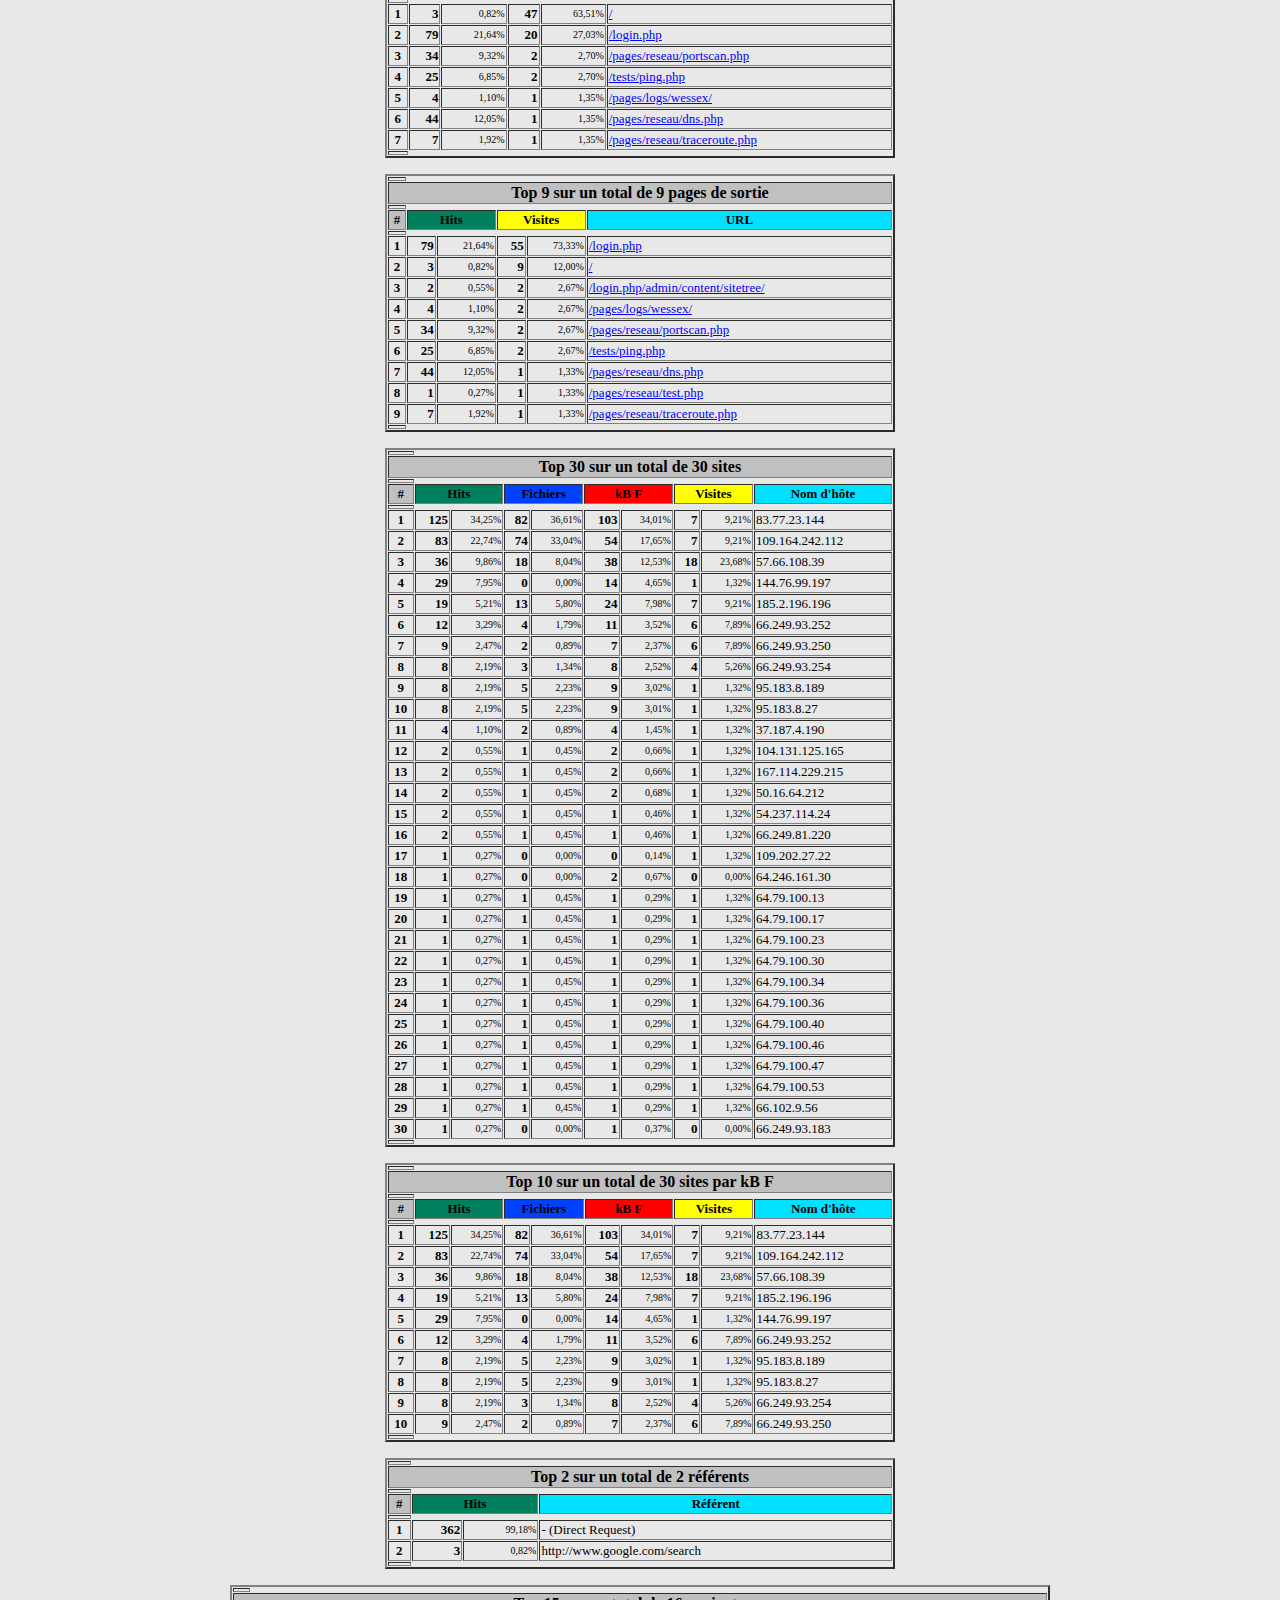
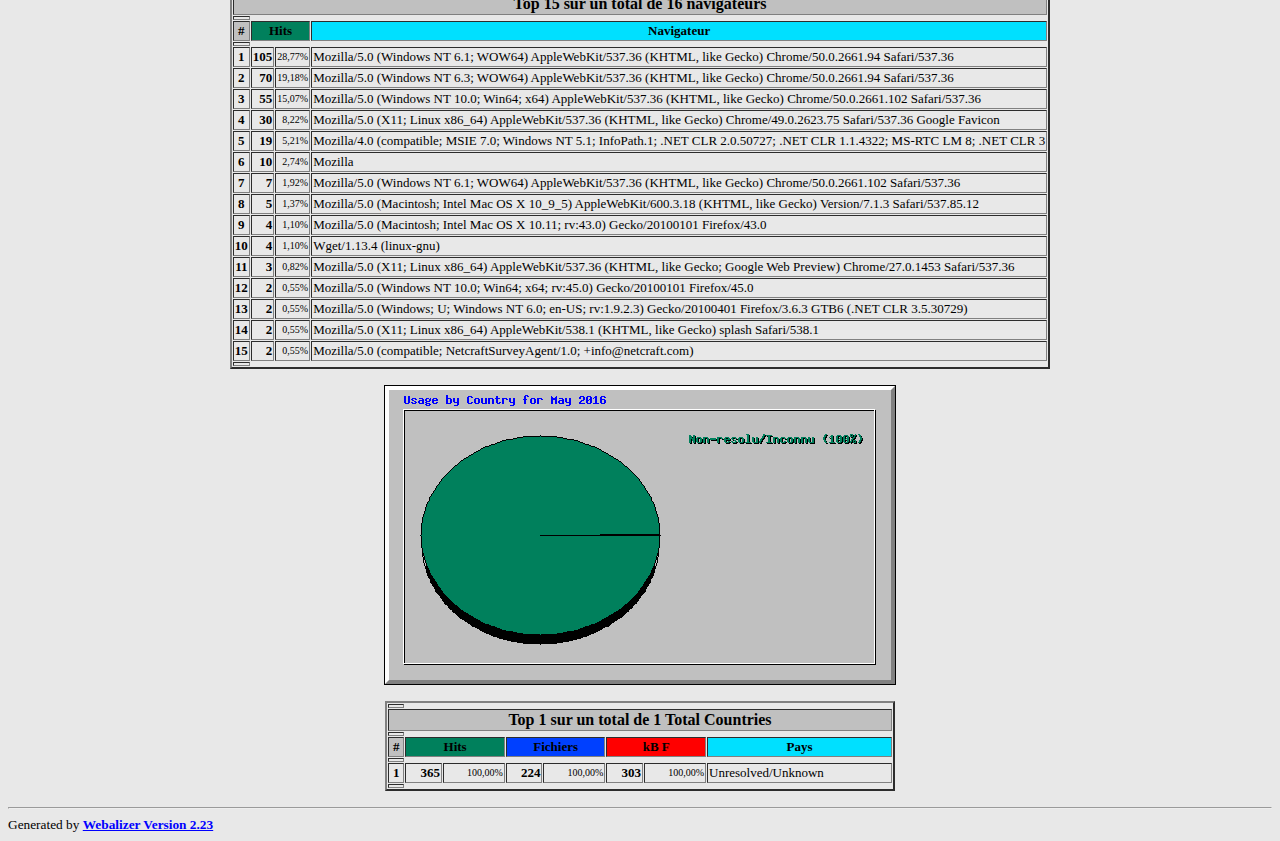
<file: stats/usage_201605.html>
<!DOCTYPE HTML PUBLIC "-//W3C//DTD HTML 4.0 Transitional//EN">

<!-- Generated by The Webalizer  Ver. 2.23-05 -->
<!--                                          -->
<!-- Copyright 1997-2011  Bradford L. Barrett -->
<!--                                          -->
<!-- Distributed under the GNU GPL  Version 2 -->
<!--        Full text may be found at:        -->
<!--         http://www.webalizer.org         -->
<!--                                          -->
<!--  Give the power back to the programmers  -->
<!--   Support the Free Software Foundation   -->
<!--           (http://www.fsf.org)           -->
<!--                                          -->
<!-- *** Generated: 18-mai-2016 00:30 CEST *** -->

<HTML lang="en">
<HEAD>
 <TITLE>Usage statistics for localhost.fail - May 2016</TITLE>
</HEAD>

<BODY BGCOLOR="#E8E8E8" TEXT="#000000" LINK="#0000FF" VLINK="#FF0000">
<H2>Usage statistics for localhost.fail</H2>
<SMALL><STRONG>
P&eacute;riode du r&eacute;sum&eacute;: May 2016<BR>
G&eacute;n&eacute;r&eacute; le 18-mai-2016 00:30 CEST<BR>
</STRONG></SMALL>
<CENTER>
<HR>
<P>
<SMALL>
<A HREF="#DAYSTATS">[Statistiques journali&egrave;res]</A>
<A HREF="#HOURSTATS">[Statistiques horaires]</A>
<A HREF="#TOPURLS">[URLs]</A>
<A HREF="#TOPENTRY">[Pages d'entr&eacute;e]</A>
<A HREF="#TOPEXIT">[Pages de sortie]</A>
<A HREF="#TOPSITES">[Sites]</A>
<A HREF="#TOPREFS">[R&eacute;f&eacute;rents]</A>
<A HREF="#TOPSEARCH">[Mots-cl&eacute;s]</A>
<A HREF="#TOPAGENTS">[Navigateurs]</A>
<A HREF="#TOPCTRYS">[Pays]</A>
</SMALL>
<P>
<TABLE WIDTH=510 BORDER=2 CELLSPACING=1 CELLPADDING=1>
<TR><TH HEIGHT=4></TH></TR>
<TR><TH COLSPAN=3 ALIGN=center BGCOLOR="#C0C0C0">Statistiques mensuelles pour May 2016</TH></TR>
<TR><TH HEIGHT=4></TH></TR>
<TR><TD WIDTH=380><FONT SIZE="-1">Total des Hits</FONT></TD>
<TD ALIGN=right COLSPAN=2><FONT SIZE="-1"><B>365</B></FONT></TD></TR>
<TR><TD WIDTH=380><FONT SIZE="-1">Total des Fichiers</FONT></TD>
<TD ALIGN=right COLSPAN=2><FONT SIZE="-1"><B>224</B></FONT></TD></TR>
<TR><TD WIDTH=380><FONT SIZE="-1">Total Pages</FONT></TD>
<TD ALIGN=right COLSPAN=2><FONT SIZE="-1"><B>347</B></FONT></TD></TR>
<TR><TD WIDTH=380><FONT SIZE="-1">Total Visites</FONT></TD>
<TD ALIGN=right COLSPAN=2><FONT SIZE="-1"><B>76</B></FONT></TD></TR>
<TR><TD WIDTH=380><FONT SIZE="-1">Total kB Files</FONT></TD>
<TD ALIGN=right COLSPAN=2><FONT SIZE="-1"><B>303</B></FONT></TD></TR>
<TR><TH HEIGHT=4></TH></TR>
<TR><TD WIDTH=380><FONT SIZE="-1">Total des Sites uniques</FONT></TD>
<TD ALIGN=right COLSPAN=2><FONT SIZE="-1"><B>30</B></FONT></TD></TR>
<TR><TD WIDTH=380><FONT SIZE="-1">Total des URLs uniques</FONT></TD>
<TD ALIGN=right COLSPAN=2><FONT SIZE="-1"><B>19</B></FONT></TD></TR>
<TR><TD WIDTH=380><FONT SIZE="-1">Total des R&eacute;f&eacute;rents uniques</FONT></TD>
<TD ALIGN=right COLSPAN=2><FONT SIZE="-1"><B>2</B></FONT></TD></TR>
<TR><TD WIDTH=380><FONT SIZE="-1">Total des Navigateurs</FONT></TD>
<TD ALIGN=right COLSPAN=2><FONT SIZE="-1"><B>16</B></FONT></TD></TR>
<TR><TH HEIGHT=4></TH></TR>
<TR><TH WIDTH=380 BGCOLOR="#C0C0C0"><FONT SIZE=-1 COLOR="#C0C0C0">.</FONT></TH>
<TH WIDTH=65 BGCOLOR="#C0C0C0" ALIGN=right><FONT SIZE=-1>Moy. </FONT></TH>
<TH WIDTH=65 BGCOLOR="#C0C0C0" ALIGN=right><FONT SIZE=-1>Max </FONT></TH></TR>
<TR><TH HEIGHT=4></TH></TR>
<TR><TD><FONT SIZE="-1">Hits par Heure</FONT></TD>
<TD ALIGN=right WIDTH=65><FONT SIZE="-1"><B>1</B></FONT></TD>
<TD WIDTH=65 ALIGN=right><FONT SIZE=-1><B>73</B></FONT></TD></TR>
<TR><TD><FONT SIZE="-1">Hits par Jour</FONT></TD>
<TD ALIGN=right WIDTH=65><FONT SIZE="-1"><B>36</B></FONT></TD>
<TD WIDTH=65 ALIGN=right><FONT SIZE=-1><B>120</B></FONT></TD></TR>
<TR><TD><FONT SIZE="-1">Fichiers par Jour</FONT></TD>
<TD ALIGN=right WIDTH=65><FONT SIZE="-1"><B>22</B></FONT></TD>
<TD WIDTH=65 ALIGN=right><FONT SIZE=-1><B>77</B></FONT></TD></TR>
<TR><TD><FONT SIZE="-1">Pages par Jour</FONT></TD>
<TD ALIGN=right WIDTH=65><FONT SIZE="-1"><B>34</B></FONT></TD>
<TD WIDTH=65 ALIGN=right><FONT SIZE=-1><B>120</B></FONT></TD></TR>
<TR><TD><FONT SIZE="-1">Sites per Day</FONT></TD>
<TD ALIGN=right WIDTH=65><FONT SIZE="-1"><B>3</B></FONT></TD>
<TD WIDTH=65 ALIGN=right><FONT SIZE=-1><B>9</B></FONT></TD></TR>
<TR><TD><FONT SIZE="-1">Visites par Jour</FONT></TD>
<TD ALIGN=right WIDTH=65><FONT SIZE="-1"><B>7</B></FONT></TD>
<TD WIDTH=65 ALIGN=right><FONT SIZE=-1><B>14</B></FONT></TD></TR>
<TR><TD><FONT SIZE="-1">kB Files per Day</FONT></TD>
<TD ALIGN=right WIDTH=65><FONT SIZE="-1"><B>30</B></FONT></TD>
<TD WIDTH=65 ALIGN=right><FONT SIZE=-1><B>83</B></FONT></TD></TR>
<TR><TH HEIGHT=4></TH></TR>
<TR><TH COLSPAN=3 ALIGN=center BGCOLOR="#C0C0C0">
<FONT SIZE="-1">Hits par code de r&eacute;ponse</FONT></TH></TR>
<TR><TH HEIGHT=4></TH></TR>
<TR><TD><FONT SIZE="-1">Code 200 - OK</FONT></TD>
<TD ALIGN=right><FONT SIZE="-2">61,37%</FONT></TD>
<TD ALIGN=right><FONT SIZE="-1"><B>224</B></FONT></TD></TR>
<TR><TD><FONT SIZE="-1">Code 301 - Moved Permanently</FONT></TD>
<TD ALIGN=right><FONT SIZE="-2">0,55%</FONT></TD>
<TD ALIGN=right><FONT SIZE="-1"><B>2</B></FONT></TD></TR>
<TR><TD><FONT SIZE="-1">Code 302 - Found</FONT></TD>
<TD ALIGN=right><FONT SIZE="-2">24,93%</FONT></TD>
<TD ALIGN=right><FONT SIZE="-1"><B>91</B></FONT></TD></TR>
<TR><TD><FONT SIZE="-1">Code 304 - Not Modified</FONT></TD>
<TD ALIGN=right><FONT SIZE="-2">0,27%</FONT></TD>
<TD ALIGN=right><FONT SIZE="-1"><B>1</B></FONT></TD></TR>
<TR><TD><FONT SIZE="-1">Code 403 - Forbidden</FONT></TD>
<TD ALIGN=right><FONT SIZE="-2">1,10%</FONT></TD>
<TD ALIGN=right><FONT SIZE="-1"><B>4</B></FONT></TD></TR>
<TR><TD><FONT SIZE="-1">Code 404 - Not Found</FONT></TD>
<TD ALIGN=right><FONT SIZE="-2">5,48%</FONT></TD>
<TD ALIGN=right><FONT SIZE="-1"><B>20</B></FONT></TD></TR>
<TR><TD><FONT SIZE="-1">Code 405 - Method Not Allowed</FONT></TD>
<TD ALIGN=right><FONT SIZE="-2">0,27%</FONT></TD>
<TD ALIGN=right><FONT SIZE="-1"><B>1</B></FONT></TD></TR>
<TR><TD><FONT SIZE="-1">Code 500 - Internal Server Error</FONT></TD>
<TD ALIGN=right><FONT SIZE="-2">6,03%</FONT></TD>
<TD ALIGN=right><FONT SIZE="-1"><B>22</B></FONT></TD></TR>
<TR><TH HEIGHT=4></TH></TR>
</TABLE>
<P>
<A NAME="DAYSTATS"></A>
<IMG SRC="daily_usage_201605.png" ALT="Acces journalier pour May 2016" HEIGHT=400 WIDTH=512><P>
<TABLE WIDTH=510 BORDER=2 CELLSPACING=1 CELLPADDING=1>
<TR><TH HEIGHT=4></TH></TR>
<TR><TH BGCOLOR="#C0C0C0" COLSPAN=13 ALIGN=center>Statistiques journali&egrave;res pour May 2016</TH></TR>
<TR><TH HEIGHT=4></TH></TR>
<TR><TH ALIGN=center BGCOLOR="#C0C0C0"><FONT SIZE="-1">Jour</FONT></TH>
<TH ALIGN=center BGCOLOR="#00805c" COLSPAN=2><FONT SIZE="-1">Hits</FONT></TH>
<TH ALIGN=center BGCOLOR="#0040ff" COLSPAN=2><FONT SIZE="-1">Fichiers</FONT></TH>
<TH ALIGN=center BGCOLOR="#00e0ff" COLSPAN=2><FONT SIZE="-1">Pages</FONT></TH>
<TH ALIGN=center BGCOLOR="#ffff00" COLSPAN=2><FONT SIZE="-1">Visites</FONT></TH>
<TH ALIGN=center BGCOLOR="#ff8000" COLSPAN=2><FONT SIZE="-1">Sites</FONT></TH>
<TH ALIGN=center BGCOLOR="#ff0000" COLSPAN=2><FONT SIZE="-1">kB F</FONT></TH></TR>
<TR><TH HEIGHT=4></TH></TR>
<TR BGCOLOR="#D0D0E0"><TD ALIGN=center><FONT SIZE="-1"><B>8</B></FONT></TD>
<TD ALIGN=right><FONT SIZE="-1"><B>74</B></FONT></TD>
<TD ALIGN=right><FONT SIZE="-2">20,27%</FONT></TD>
<TD ALIGN=right><FONT SIZE="-1"><B>40</B></FONT></TD>
<TD ALIGN=right><FONT SIZE="-2">17,86%</FONT></TD>
<TD ALIGN=right><FONT SIZE="-1"><B>72</B></FONT></TD>
<TD ALIGN=right><FONT SIZE="-2">20,75%</FONT></TD>
<TD ALIGN=right><FONT SIZE="-1"><B>6</B></FONT></TD>
<TD ALIGN=right><FONT SIZE="-2">7,89%</FONT></TD>
<TD ALIGN=right><FONT SIZE="-1"><B>4</B></FONT></TD>
<TD ALIGN=right><FONT SIZE="-2">13,33%</FONT></TD>
<TD ALIGN=right><FONT SIZE="-1"><B>48</B></FONT></TD>
<TD ALIGN=right><FONT SIZE="-2">15,68%</FONT></TD></TR>
<TR><TD ALIGN=center><FONT SIZE="-1"><B>9</B></FONT></TD>
<TD ALIGN=right><FONT SIZE="-1"><B>120</B></FONT></TD>
<TD ALIGN=right><FONT SIZE="-2">32,88%</FONT></TD>
<TD ALIGN=right><FONT SIZE="-1"><B>77</B></FONT></TD>
<TD ALIGN=right><FONT SIZE="-2">34,38%</FONT></TD>
<TD ALIGN=right><FONT SIZE="-1"><B>120</B></FONT></TD>
<TD ALIGN=right><FONT SIZE="-2">34,58%</FONT></TD>
<TD ALIGN=right><FONT SIZE="-1"><B>13</B></FONT></TD>
<TD ALIGN=right><FONT SIZE="-2">17,11%</FONT></TD>
<TD ALIGN=right><FONT SIZE="-1"><B>8</B></FONT></TD>
<TD ALIGN=right><FONT SIZE="-2">26,67%</FONT></TD>
<TD ALIGN=right><FONT SIZE="-1"><B>76</B></FONT></TD>
<TD ALIGN=right><FONT SIZE="-2">24,90%</FONT></TD></TR>
<TR><TD ALIGN=center><FONT SIZE="-1"><B>10</B></FONT></TD>
<TD ALIGN=right><FONT SIZE="-1"><B>22</B></FONT></TD>
<TD ALIGN=right><FONT SIZE="-2">6,03%</FONT></TD>
<TD ALIGN=right><FONT SIZE="-1"><B>13</B></FONT></TD>
<TD ALIGN=right><FONT SIZE="-2">5,80%</FONT></TD>
<TD ALIGN=right><FONT SIZE="-1"><B>21</B></FONT></TD>
<TD ALIGN=right><FONT SIZE="-2">6,05%</FONT></TD>
<TD ALIGN=right><FONT SIZE="-1"><B>5</B></FONT></TD>
<TD ALIGN=right><FONT SIZE="-2">6,58%</FONT></TD>
<TD ALIGN=right><FONT SIZE="-1"><B>6</B></FONT></TD>
<TD ALIGN=right><FONT SIZE="-2">20,00%</FONT></TD>
<TD ALIGN=right><FONT SIZE="-1"><B>25</B></FONT></TD>
<TD ALIGN=right><FONT SIZE="-2">8,35%</FONT></TD></TR>
<TR><TD ALIGN=center><FONT SIZE="-1"><B>11</B></FONT></TD>
<TD ALIGN=right><FONT SIZE="-1"><B>15</B></FONT></TD>
<TD ALIGN=right><FONT SIZE="-2">4,11%</FONT></TD>
<TD ALIGN=right><FONT SIZE="-1"><B>8</B></FONT></TD>
<TD ALIGN=right><FONT SIZE="-2">3,57%</FONT></TD>
<TD ALIGN=right><FONT SIZE="-1"><B>14</B></FONT></TD>
<TD ALIGN=right><FONT SIZE="-2">4,03%</FONT></TD>
<TD ALIGN=right><FONT SIZE="-1"><B>8</B></FONT></TD>
<TD ALIGN=right><FONT SIZE="-2">10,53%</FONT></TD>
<TD ALIGN=right><FONT SIZE="-1"><B>7</B></FONT></TD>
<TD ALIGN=right><FONT SIZE="-2">23,33%</FONT></TD>
<TD ALIGN=right><FONT SIZE="-1"><B>15</B></FONT></TD>
<TD ALIGN=right><FONT SIZE="-2">4,89%</FONT></TD></TR>
<TR><TD ALIGN=center><FONT SIZE="-1"><B>12</B></FONT></TD>
<TD ALIGN=right><FONT SIZE="-1"><B>15</B></FONT></TD>
<TD ALIGN=right><FONT SIZE="-2">4,11%</FONT></TD>
<TD ALIGN=right><FONT SIZE="-1"><B>7</B></FONT></TD>
<TD ALIGN=right><FONT SIZE="-2">3,12%</FONT></TD>
<TD ALIGN=right><FONT SIZE="-1"><B>12</B></FONT></TD>
<TD ALIGN=right><FONT SIZE="-2">3,46%</FONT></TD>
<TD ALIGN=right><FONT SIZE="-1"><B>8</B></FONT></TD>
<TD ALIGN=right><FONT SIZE="-2">10,53%</FONT></TD>
<TD ALIGN=right><FONT SIZE="-1"><B>6</B></FONT></TD>
<TD ALIGN=right><FONT SIZE="-2">20,00%</FONT></TD>
<TD ALIGN=right><FONT SIZE="-1"><B>15</B></FONT></TD>
<TD ALIGN=right><FONT SIZE="-2">4,95%</FONT></TD></TR>
<TR><TD ALIGN=center><FONT SIZE="-1"><B>13</B></FONT></TD>
<TD ALIGN=right><FONT SIZE="-1"><B>14</B></FONT></TD>
<TD ALIGN=right><FONT SIZE="-2">3,84%</FONT></TD>
<TD ALIGN=right><FONT SIZE="-1"><B>6</B></FONT></TD>
<TD ALIGN=right><FONT SIZE="-2">2,68%</FONT></TD>
<TD ALIGN=right><FONT SIZE="-1"><B>11</B></FONT></TD>
<TD ALIGN=right><FONT SIZE="-2">3,17%</FONT></TD>
<TD ALIGN=right><FONT SIZE="-1"><B>7</B></FONT></TD>
<TD ALIGN=right><FONT SIZE="-2">9,21%</FONT></TD>
<TD ALIGN=right><FONT SIZE="-1"><B>6</B></FONT></TD>
<TD ALIGN=right><FONT SIZE="-2">20,00%</FONT></TD>
<TD ALIGN=right><FONT SIZE="-1"><B>13</B></FONT></TD>
<TD ALIGN=right><FONT SIZE="-2">4,41%</FONT></TD></TR>
<TR BGCOLOR="#D0D0E0"><TD ALIGN=center><FONT SIZE="-1"><B>14</B></FONT></TD>
<TD ALIGN=right><FONT SIZE="-1"><B>9</B></FONT></TD>
<TD ALIGN=right><FONT SIZE="-2">2,47%</FONT></TD>
<TD ALIGN=right><FONT SIZE="-1"><B>5</B></FONT></TD>
<TD ALIGN=right><FONT SIZE="-2">2,23%</FONT></TD>
<TD ALIGN=right><FONT SIZE="-1"><B>8</B></FONT></TD>
<TD ALIGN=right><FONT SIZE="-2">2,31%</FONT></TD>
<TD ALIGN=right><FONT SIZE="-1"><B>5</B></FONT></TD>
<TD ALIGN=right><FONT SIZE="-2">6,58%</FONT></TD>
<TD ALIGN=right><FONT SIZE="-1"><B>6</B></FONT></TD>
<TD ALIGN=right><FONT SIZE="-2">20,00%</FONT></TD>
<TD ALIGN=right><FONT SIZE="-1"><B>9</B></FONT></TD>
<TD ALIGN=right><FONT SIZE="-2">3,06%</FONT></TD></TR>
<TR BGCOLOR="#D0D0E0"><TD ALIGN=center><FONT SIZE="-1"><B>15</B></FONT></TD>
<TD ALIGN=right><FONT SIZE="-1"><B>7</B></FONT></TD>
<TD ALIGN=right><FONT SIZE="-2">1,92%</FONT></TD>
<TD ALIGN=right><FONT SIZE="-1"><B>4</B></FONT></TD>
<TD ALIGN=right><FONT SIZE="-2">1,79%</FONT></TD>
<TD ALIGN=right><FONT SIZE="-1"><B>6</B></FONT></TD>
<TD ALIGN=right><FONT SIZE="-2">1,73%</FONT></TD>
<TD ALIGN=right><FONT SIZE="-1"><B>5</B></FONT></TD>
<TD ALIGN=right><FONT SIZE="-2">6,58%</FONT></TD>
<TD ALIGN=right><FONT SIZE="-1"><B>5</B></FONT></TD>
<TD ALIGN=right><FONT SIZE="-2">16,67%</FONT></TD>
<TD ALIGN=right><FONT SIZE="-1"><B>7</B></FONT></TD>
<TD ALIGN=right><FONT SIZE="-2">2,36%</FONT></TD></TR>
<TR><TD ALIGN=center><FONT SIZE="-1"><B>16</B></FONT></TD>
<TD ALIGN=right><FONT SIZE="-1"><B>12</B></FONT></TD>
<TD ALIGN=right><FONT SIZE="-2">3,29%</FONT></TD>
<TD ALIGN=right><FONT SIZE="-1"><B>6</B></FONT></TD>
<TD ALIGN=right><FONT SIZE="-2">2,68%</FONT></TD>
<TD ALIGN=right><FONT SIZE="-1"><B>10</B></FONT></TD>
<TD ALIGN=right><FONT SIZE="-2">2,88%</FONT></TD>
<TD ALIGN=right><FONT SIZE="-1"><B>5</B></FONT></TD>
<TD ALIGN=right><FONT SIZE="-2">6,58%</FONT></TD>
<TD ALIGN=right><FONT SIZE="-1"><B>6</B></FONT></TD>
<TD ALIGN=right><FONT SIZE="-2">20,00%</FONT></TD>
<TD ALIGN=right><FONT SIZE="-1"><B>13</B></FONT></TD>
<TD ALIGN=right><FONT SIZE="-2">4,12%</FONT></TD></TR>
<TR><TD ALIGN=center><FONT SIZE="-1"><B>17</B></FONT></TD>
<TD ALIGN=right><FONT SIZE="-1"><B>77</B></FONT></TD>
<TD ALIGN=right><FONT SIZE="-2">21,10%</FONT></TD>
<TD ALIGN=right><FONT SIZE="-1"><B>58</B></FONT></TD>
<TD ALIGN=right><FONT SIZE="-2">25,89%</FONT></TD>
<TD ALIGN=right><FONT SIZE="-1"><B>73</B></FONT></TD>
<TD ALIGN=right><FONT SIZE="-2">21,04%</FONT></TD>
<TD ALIGN=right><FONT SIZE="-1"><B>14</B></FONT></TD>
<TD ALIGN=right><FONT SIZE="-2">18,42%</FONT></TD>
<TD ALIGN=right><FONT SIZE="-1"><B>9</B></FONT></TD>
<TD ALIGN=right><FONT SIZE="-2">30,00%</FONT></TD>
<TD ALIGN=right><FONT SIZE="-1"><B>83</B></FONT></TD>
<TD ALIGN=right><FONT SIZE="-2">27,28%</FONT></TD></TR>
<TR><TH HEIGHT=4></TH></TR>
</TABLE>
<P>
<A NAME="HOURSTATS"></A>
<IMG SRC="hourly_usage_201605.png" ALT="Acces horaire pour May 2016" HEIGHT=256 WIDTH=512><P>
<TABLE WIDTH=510 BORDER=2 CELLSPACING=1 CELLPADDING=1>
<TR><TH HEIGHT=4></TH></TR>
<TR><TH BGCOLOR="#C0C0C0" COLSPAN=13 ALIGN=center>Statistiques horaires pour May 2016</TH></TR>
<TR><TH HEIGHT=4></TH></TR>
<TR><TH ALIGN=center ROWSPAN=2 BGCOLOR="#C0C0C0"><FONT SIZE="-1">Heure</FONT></TH>
<TH ALIGN=center BGCOLOR="#00805c" COLSPAN=3><FONT SIZE="-1">Hits</FONT></TH>
<TH ALIGN=center BGCOLOR="#0040ff" COLSPAN=3><FONT SIZE="-1">Fichiers</FONT></TH>
<TH ALIGN=center BGCOLOR="#00e0ff" COLSPAN=3><FONT SIZE="-1">Pages</FONT></TH>
<TH ALIGN=center BGCOLOR="#ff0000" COLSPAN=3><FONT SIZE="-1">kB F</FONT></TH></TR>
<TR><TH ALIGN=center BGCOLOR="#00805c"><FONT SIZE="-2">Moy.</FONT></TH>
<TH ALIGN=center BGCOLOR="#00805c" COLSPAN=2><FONT SIZE="-2">Total</FONT></TH>
<TH ALIGN=center BGCOLOR="#0040ff"><FONT SIZE="-2">Moy.</FONT></TH>
<TH ALIGN=center BGCOLOR="#0040ff" COLSPAN=2><FONT SIZE="-2">Total</FONT></TH>
<TH ALIGN=center BGCOLOR="#00e0ff"><FONT SIZE="-2">Moy.</FONT></TH>
<TH ALIGN=center BGCOLOR="#00e0ff" COLSPAN=2><FONT SIZE="-2">Total</FONT></TH>
<TH ALIGN=center BGCOLOR="#ff0000"><FONT SIZE="-2">Moy.</FONT></TH>
<TH ALIGN=center BGCOLOR="#ff0000" COLSPAN=2><FONT SIZE="-2">Total</FONT></TR>
<TR><TH HEIGHT=4></TH></TR>
<TR><TD ALIGN=center><FONT SIZE="-1"><B>0</B></FONT></TD>
<TD ALIGN=right><FONT SIZE="-1"><B>0</B></FONT></TD>
<TD ALIGN=right><FONT SIZE="-1"><B>0</B></FONT></TD>
<TD ALIGN=right><FONT SIZE="-2">0,00%</FONT></TD>
<TD ALIGN=right><FONT SIZE="-1"><B>0</B></FONT></TD>
<TD ALIGN=right><FONT SIZE="-1"><B>0</B></FONT></TD>
<TD ALIGN=right><FONT SIZE="-2">0,00%</FONT></TD>
<TD ALIGN=right><FONT SIZE="-1"><B>0</B></FONT></TD>
<TD ALIGN=right><FONT SIZE="-1"><B>0</B></FONT></TD>
<TD ALIGN=right><FONT SIZE="-2">0,00%</FONT></TD>
<TD ALIGN=right><FONT SIZE="-1"><B>0</B></FONT></TD>
<TD ALIGN=right><FONT SIZE="-1"><B>0</B></FONT></TD>
<TD ALIGN=right><FONT SIZE="-2">0,00%</FONT></TD></TR>
<TR><TD ALIGN=center><FONT SIZE="-1"><B>1</B></FONT></TD>
<TD ALIGN=right><FONT SIZE="-1"><B>0</B></FONT></TD>
<TD ALIGN=right><FONT SIZE="-1"><B>0</B></FONT></TD>
<TD ALIGN=right><FONT SIZE="-2">0,00%</FONT></TD>
<TD ALIGN=right><FONT SIZE="-1"><B>0</B></FONT></TD>
<TD ALIGN=right><FONT SIZE="-1"><B>0</B></FONT></TD>
<TD ALIGN=right><FONT SIZE="-2">0,00%</FONT></TD>
<TD ALIGN=right><FONT SIZE="-1"><B>0</B></FONT></TD>
<TD ALIGN=right><FONT SIZE="-1"><B>0</B></FONT></TD>
<TD ALIGN=right><FONT SIZE="-2">0,00%</FONT></TD>
<TD ALIGN=right><FONT SIZE="-1"><B>0</B></FONT></TD>
<TD ALIGN=right><FONT SIZE="-1"><B>0</B></FONT></TD>
<TD ALIGN=right><FONT SIZE="-2">0,00%</FONT></TD></TR>
<TR><TD ALIGN=center><FONT SIZE="-1"><B>2</B></FONT></TD>
<TD ALIGN=right><FONT SIZE="-1"><B>0</B></FONT></TD>
<TD ALIGN=right><FONT SIZE="-1"><B>0</B></FONT></TD>
<TD ALIGN=right><FONT SIZE="-2">0,00%</FONT></TD>
<TD ALIGN=right><FONT SIZE="-1"><B>0</B></FONT></TD>
<TD ALIGN=right><FONT SIZE="-1"><B>0</B></FONT></TD>
<TD ALIGN=right><FONT SIZE="-2">0,00%</FONT></TD>
<TD ALIGN=right><FONT SIZE="-1"><B>0</B></FONT></TD>
<TD ALIGN=right><FONT SIZE="-1"><B>0</B></FONT></TD>
<TD ALIGN=right><FONT SIZE="-2">0,00%</FONT></TD>
<TD ALIGN=right><FONT SIZE="-1"><B>0</B></FONT></TD>
<TD ALIGN=right><FONT SIZE="-1"><B>0</B></FONT></TD>
<TD ALIGN=right><FONT SIZE="-2">0,00%</FONT></TD></TR>
<TR><TD ALIGN=center><FONT SIZE="-1"><B>3</B></FONT></TD>
<TD ALIGN=right><FONT SIZE="-1"><B>0</B></FONT></TD>
<TD ALIGN=right><FONT SIZE="-1"><B>0</B></FONT></TD>
<TD ALIGN=right><FONT SIZE="-2">0,00%</FONT></TD>
<TD ALIGN=right><FONT SIZE="-1"><B>0</B></FONT></TD>
<TD ALIGN=right><FONT SIZE="-1"><B>0</B></FONT></TD>
<TD ALIGN=right><FONT SIZE="-2">0,00%</FONT></TD>
<TD ALIGN=right><FONT SIZE="-1"><B>0</B></FONT></TD>
<TD ALIGN=right><FONT SIZE="-1"><B>0</B></FONT></TD>
<TD ALIGN=right><FONT SIZE="-2">0,00%</FONT></TD>
<TD ALIGN=right><FONT SIZE="-1"><B>0</B></FONT></TD>
<TD ALIGN=right><FONT SIZE="-1"><B>0</B></FONT></TD>
<TD ALIGN=right><FONT SIZE="-2">0,00%</FONT></TD></TR>
<TR><TD ALIGN=center><FONT SIZE="-1"><B>4</B></FONT></TD>
<TD ALIGN=right><FONT SIZE="-1"><B>0</B></FONT></TD>
<TD ALIGN=right><FONT SIZE="-1"><B>0</B></FONT></TD>
<TD ALIGN=right><FONT SIZE="-2">0,00%</FONT></TD>
<TD ALIGN=right><FONT SIZE="-1"><B>0</B></FONT></TD>
<TD ALIGN=right><FONT SIZE="-1"><B>0</B></FONT></TD>
<TD ALIGN=right><FONT SIZE="-2">0,00%</FONT></TD>
<TD ALIGN=right><FONT SIZE="-1"><B>0</B></FONT></TD>
<TD ALIGN=right><FONT SIZE="-1"><B>0</B></FONT></TD>
<TD ALIGN=right><FONT SIZE="-2">0,00%</FONT></TD>
<TD ALIGN=right><FONT SIZE="-1"><B>0</B></FONT></TD>
<TD ALIGN=right><FONT SIZE="-1"><B>0</B></FONT></TD>
<TD ALIGN=right><FONT SIZE="-2">0,00%</FONT></TD></TR>
<TR><TD ALIGN=center><FONT SIZE="-1"><B>5</B></FONT></TD>
<TD ALIGN=right><FONT SIZE="-1"><B>0</B></FONT></TD>
<TD ALIGN=right><FONT SIZE="-1"><B>0</B></FONT></TD>
<TD ALIGN=right><FONT SIZE="-2">0,00%</FONT></TD>
<TD ALIGN=right><FONT SIZE="-1"><B>0</B></FONT></TD>
<TD ALIGN=right><FONT SIZE="-1"><B>0</B></FONT></TD>
<TD ALIGN=right><FONT SIZE="-2">0,00%</FONT></TD>
<TD ALIGN=right><FONT SIZE="-1"><B>0</B></FONT></TD>
<TD ALIGN=right><FONT SIZE="-1"><B>0</B></FONT></TD>
<TD ALIGN=right><FONT SIZE="-2">0,00%</FONT></TD>
<TD ALIGN=right><FONT SIZE="-1"><B>0</B></FONT></TD>
<TD ALIGN=right><FONT SIZE="-1"><B>0</B></FONT></TD>
<TD ALIGN=right><FONT SIZE="-2">0,00%</FONT></TD></TR>
<TR><TD ALIGN=center><FONT SIZE="-1"><B>6</B></FONT></TD>
<TD ALIGN=right><FONT SIZE="-1"><B>0</B></FONT></TD>
<TD ALIGN=right><FONT SIZE="-1"><B>8</B></FONT></TD>
<TD ALIGN=right><FONT SIZE="-2">2,19%</FONT></TD>
<TD ALIGN=right><FONT SIZE="-1"><B>0</B></FONT></TD>
<TD ALIGN=right><FONT SIZE="-1"><B>5</B></FONT></TD>
<TD ALIGN=right><FONT SIZE="-2">2,23%</FONT></TD>
<TD ALIGN=right><FONT SIZE="-1"><B>0</B></FONT></TD>
<TD ALIGN=right><FONT SIZE="-1"><B>8</B></FONT></TD>
<TD ALIGN=right><FONT SIZE="-2">2,31%</FONT></TD>
<TD ALIGN=right><FONT SIZE="-1"><B>1</B></FONT></TD>
<TD ALIGN=right><FONT SIZE="-1"><B>9</B></FONT></TD>
<TD ALIGN=right><FONT SIZE="-2">3,01%</FONT></TD></TR>
<TR><TD ALIGN=center><FONT SIZE="-1"><B>7</B></FONT></TD>
<TD ALIGN=right><FONT SIZE="-1"><B>0</B></FONT></TD>
<TD ALIGN=right><FONT SIZE="-1"><B>3</B></FONT></TD>
<TD ALIGN=right><FONT SIZE="-2">0,82%</FONT></TD>
<TD ALIGN=right><FONT SIZE="-1"><B>0</B></FONT></TD>
<TD ALIGN=right><FONT SIZE="-1"><B>1</B></FONT></TD>
<TD ALIGN=right><FONT SIZE="-2">0,45%</FONT></TD>
<TD ALIGN=right><FONT SIZE="-1"><B>0</B></FONT></TD>
<TD ALIGN=right><FONT SIZE="-1"><B>3</B></FONT></TD>
<TD ALIGN=right><FONT SIZE="-2">0,86%</FONT></TD>
<TD ALIGN=right><FONT SIZE="-1"><B>0</B></FONT></TD>
<TD ALIGN=right><FONT SIZE="-1"><B>2</B></FONT></TD>
<TD ALIGN=right><FONT SIZE="-2">0,58%</FONT></TD></TR>
<TR><TD ALIGN=center><FONT SIZE="-1"><B>8</B></FONT></TD>
<TD ALIGN=right><FONT SIZE="-1"><B>1</B></FONT></TD>
<TD ALIGN=right><FONT SIZE="-1"><B>14</B></FONT></TD>
<TD ALIGN=right><FONT SIZE="-2">3,84%</FONT></TD>
<TD ALIGN=right><FONT SIZE="-1"><B>0</B></FONT></TD>
<TD ALIGN=right><FONT SIZE="-1"><B>7</B></FONT></TD>
<TD ALIGN=right><FONT SIZE="-2">3,12%</FONT></TD>
<TD ALIGN=right><FONT SIZE="-1"><B>1</B></FONT></TD>
<TD ALIGN=right><FONT SIZE="-1"><B>12</B></FONT></TD>
<TD ALIGN=right><FONT SIZE="-2">3,46%</FONT></TD>
<TD ALIGN=right><FONT SIZE="-1"><B>1</B></FONT></TD>
<TD ALIGN=right><FONT SIZE="-1"><B>12</B></FONT></TD>
<TD ALIGN=right><FONT SIZE="-2">3,94%</FONT></TD></TR>
<TR><TD ALIGN=center><FONT SIZE="-1"><B>9</B></FONT></TD>
<TD ALIGN=right><FONT SIZE="-1"><B>2</B></FONT></TD>
<TD ALIGN=right><FONT SIZE="-1"><B>24</B></FONT></TD>
<TD ALIGN=right><FONT SIZE="-2">6,58%</FONT></TD>
<TD ALIGN=right><FONT SIZE="-1"><B>1</B></FONT></TD>
<TD ALIGN=right><FONT SIZE="-1"><B>19</B></FONT></TD>
<TD ALIGN=right><FONT SIZE="-2">8,48%</FONT></TD>
<TD ALIGN=right><FONT SIZE="-1"><B>2</B></FONT></TD>
<TD ALIGN=right><FONT SIZE="-1"><B>22</B></FONT></TD>
<TD ALIGN=right><FONT SIZE="-2">6,34%</FONT></TD>
<TD ALIGN=right><FONT SIZE="-1"><B>2</B></FONT></TD>
<TD ALIGN=right><FONT SIZE="-1"><B>17</B></FONT></TD>
<TD ALIGN=right><FONT SIZE="-2">5,52%</FONT></TD></TR>
<TR><TD ALIGN=center><FONT SIZE="-1"><B>10</B></FONT></TD>
<TD ALIGN=right><FONT SIZE="-1"><B>0</B></FONT></TD>
<TD ALIGN=right><FONT SIZE="-1"><B>0</B></FONT></TD>
<TD ALIGN=right><FONT SIZE="-2">0,00%</FONT></TD>
<TD ALIGN=right><FONT SIZE="-1"><B>0</B></FONT></TD>
<TD ALIGN=right><FONT SIZE="-1"><B>0</B></FONT></TD>
<TD ALIGN=right><FONT SIZE="-2">0,00%</FONT></TD>
<TD ALIGN=right><FONT SIZE="-1"><B>0</B></FONT></TD>
<TD ALIGN=right><FONT SIZE="-1"><B>0</B></FONT></TD>
<TD ALIGN=right><FONT SIZE="-2">0,00%</FONT></TD>
<TD ALIGN=right><FONT SIZE="-1"><B>0</B></FONT></TD>
<TD ALIGN=right><FONT SIZE="-1"><B>0</B></FONT></TD>
<TD ALIGN=right><FONT SIZE="-2">0,00%</FONT></TD></TR>
<TR><TD ALIGN=center><FONT SIZE="-1"><B>11</B></FONT></TD>
<TD ALIGN=right><FONT SIZE="-1"><B>3</B></FONT></TD>
<TD ALIGN=right><FONT SIZE="-1"><B>30</B></FONT></TD>
<TD ALIGN=right><FONT SIZE="-2">8,22%</FONT></TD>
<TD ALIGN=right><FONT SIZE="-1"><B>1</B></FONT></TD>
<TD ALIGN=right><FONT SIZE="-1"><B>17</B></FONT></TD>
<TD ALIGN=right><FONT SIZE="-2">7,59%</FONT></TD>
<TD ALIGN=right><FONT SIZE="-1"><B>2</B></FONT></TD>
<TD ALIGN=right><FONT SIZE="-1"><B>26</B></FONT></TD>
<TD ALIGN=right><FONT SIZE="-2">7,49%</FONT></TD>
<TD ALIGN=right><FONT SIZE="-1"><B>3</B></FONT></TD>
<TD ALIGN=right><FONT SIZE="-1"><B>29</B></FONT></TD>
<TD ALIGN=right><FONT SIZE="-2">9,41%</FONT></TD></TR>
<TR><TD ALIGN=center><FONT SIZE="-1"><B>12</B></FONT></TD>
<TD ALIGN=right><FONT SIZE="-1"><B>0</B></FONT></TD>
<TD ALIGN=right><FONT SIZE="-1"><B>1</B></FONT></TD>
<TD ALIGN=right><FONT SIZE="-2">0,27%</FONT></TD>
<TD ALIGN=right><FONT SIZE="-1"><B>0</B></FONT></TD>
<TD ALIGN=right><FONT SIZE="-1"><B>1</B></FONT></TD>
<TD ALIGN=right><FONT SIZE="-2">0,45%</FONT></TD>
<TD ALIGN=right><FONT SIZE="-1"><B>0</B></FONT></TD>
<TD ALIGN=right><FONT SIZE="-1"><B>1</B></FONT></TD>
<TD ALIGN=right><FONT SIZE="-2">0,29%</FONT></TD>
<TD ALIGN=right><FONT SIZE="-1"><B>0</B></FONT></TD>
<TD ALIGN=right><FONT SIZE="-1"><B>1</B></FONT></TD>
<TD ALIGN=right><FONT SIZE="-2">0,29%</FONT></TD></TR>
<TR><TD ALIGN=center><FONT SIZE="-1"><B>13</B></FONT></TD>
<TD ALIGN=right><FONT SIZE="-1"><B>1</B></FONT></TD>
<TD ALIGN=right><FONT SIZE="-1"><B>14</B></FONT></TD>
<TD ALIGN=right><FONT SIZE="-2">3,84%</FONT></TD>
<TD ALIGN=right><FONT SIZE="-1"><B>0</B></FONT></TD>
<TD ALIGN=right><FONT SIZE="-1"><B>7</B></FONT></TD>
<TD ALIGN=right><FONT SIZE="-2">3,12%</FONT></TD>
<TD ALIGN=right><FONT SIZE="-1"><B>1</B></FONT></TD>
<TD ALIGN=right><FONT SIZE="-1"><B>14</B></FONT></TD>
<TD ALIGN=right><FONT SIZE="-2">4,03%</FONT></TD>
<TD ALIGN=right><FONT SIZE="-1"><B>1</B></FONT></TD>
<TD ALIGN=right><FONT SIZE="-1"><B>12</B></FONT></TD>
<TD ALIGN=right><FONT SIZE="-2">3,97%</FONT></TD></TR>
<TR><TD ALIGN=center><FONT SIZE="-1"><B>14</B></FONT></TD>
<TD ALIGN=right><FONT SIZE="-1"><B>1</B></FONT></TD>
<TD ALIGN=right><FONT SIZE="-1"><B>11</B></FONT></TD>
<TD ALIGN=right><FONT SIZE="-2">3,01%</FONT></TD>
<TD ALIGN=right><FONT SIZE="-1"><B>1</B></FONT></TD>
<TD ALIGN=right><FONT SIZE="-1"><B>10</B></FONT></TD>
<TD ALIGN=right><FONT SIZE="-2">4,46%</FONT></TD>
<TD ALIGN=right><FONT SIZE="-1"><B>1</B></FONT></TD>
<TD ALIGN=right><FONT SIZE="-1"><B>11</B></FONT></TD>
<TD ALIGN=right><FONT SIZE="-2">3,17%</FONT></TD>
<TD ALIGN=right><FONT SIZE="-1"><B>1</B></FONT></TD>
<TD ALIGN=right><FONT SIZE="-1"><B>7</B></FONT></TD>
<TD ALIGN=right><FONT SIZE="-2">2,34%</FONT></TD></TR>
<TR><TD ALIGN=center><FONT SIZE="-1"><B>15</B></FONT></TD>
<TD ALIGN=right><FONT SIZE="-1"><B>7</B></FONT></TD>
<TD ALIGN=right><FONT SIZE="-1"><B>77</B></FONT></TD>
<TD ALIGN=right><FONT SIZE="-2">21,10%</FONT></TD>
<TD ALIGN=right><FONT SIZE="-1"><B>4</B></FONT></TD>
<TD ALIGN=right><FONT SIZE="-1"><B>46</B></FONT></TD>
<TD ALIGN=right><FONT SIZE="-2">20,54%</FONT></TD>
<TD ALIGN=right><FONT SIZE="-1"><B>7</B></FONT></TD>
<TD ALIGN=right><FONT SIZE="-1"><B>77</B></FONT></TD>
<TD ALIGN=right><FONT SIZE="-2">22,19%</FONT></TD>
<TD ALIGN=right><FONT SIZE="-1"><B>5</B></FONT></TD>
<TD ALIGN=right><FONT SIZE="-1"><B>46</B></FONT></TD>
<TD ALIGN=right><FONT SIZE="-2">15,14%</FONT></TD></TR>
<TR><TD ALIGN=center><FONT SIZE="-1"><B>16</B></FONT></TD>
<TD ALIGN=right><FONT SIZE="-1"><B>0</B></FONT></TD>
<TD ALIGN=right><FONT SIZE="-1"><B>0</B></FONT></TD>
<TD ALIGN=right><FONT SIZE="-2">0,00%</FONT></TD>
<TD ALIGN=right><FONT SIZE="-1"><B>0</B></FONT></TD>
<TD ALIGN=right><FONT SIZE="-1"><B>0</B></FONT></TD>
<TD ALIGN=right><FONT SIZE="-2">0,00%</FONT></TD>
<TD ALIGN=right><FONT SIZE="-1"><B>0</B></FONT></TD>
<TD ALIGN=right><FONT SIZE="-1"><B>0</B></FONT></TD>
<TD ALIGN=right><FONT SIZE="-2">0,00%</FONT></TD>
<TD ALIGN=right><FONT SIZE="-1"><B>0</B></FONT></TD>
<TD ALIGN=right><FONT SIZE="-1"><B>0</B></FONT></TD>
<TD ALIGN=right><FONT SIZE="-2">0,00%</FONT></TD></TR>
<TR><TD ALIGN=center><FONT SIZE="-1"><B>17</B></FONT></TD>
<TD ALIGN=right><FONT SIZE="-1"><B>0</B></FONT></TD>
<TD ALIGN=right><FONT SIZE="-1"><B>4</B></FONT></TD>
<TD ALIGN=right><FONT SIZE="-2">1,10%</FONT></TD>
<TD ALIGN=right><FONT SIZE="-1"><B>0</B></FONT></TD>
<TD ALIGN=right><FONT SIZE="-1"><B>2</B></FONT></TD>
<TD ALIGN=right><FONT SIZE="-2">0,89%</FONT></TD>
<TD ALIGN=right><FONT SIZE="-1"><B>0</B></FONT></TD>
<TD ALIGN=right><FONT SIZE="-1"><B>4</B></FONT></TD>
<TD ALIGN=right><FONT SIZE="-2">1,15%</FONT></TD>
<TD ALIGN=right><FONT SIZE="-1"><B>0</B></FONT></TD>
<TD ALIGN=right><FONT SIZE="-1"><B>3</B></FONT></TD>
<TD ALIGN=right><FONT SIZE="-2">0,92%</FONT></TD></TR>
<TR><TD ALIGN=center><FONT SIZE="-1"><B>18</B></FONT></TD>
<TD ALIGN=right><FONT SIZE="-1"><B>2</B></FONT></TD>
<TD ALIGN=right><FONT SIZE="-1"><B>22</B></FONT></TD>
<TD ALIGN=right><FONT SIZE="-2">6,03%</FONT></TD>
<TD ALIGN=right><FONT SIZE="-1"><B>1</B></FONT></TD>
<TD ALIGN=right><FONT SIZE="-1"><B>10</B></FONT></TD>
<TD ALIGN=right><FONT SIZE="-2">4,46%</FONT></TD>
<TD ALIGN=right><FONT SIZE="-1"><B>1</B></FONT></TD>
<TD ALIGN=right><FONT SIZE="-1"><B>19</B></FONT></TD>
<TD ALIGN=right><FONT SIZE="-2">5,48%</FONT></TD>
<TD ALIGN=right><FONT SIZE="-1"><B>2</B></FONT></TD>
<TD ALIGN=right><FONT SIZE="-1"><B>24</B></FONT></TD>
<TD ALIGN=right><FONT SIZE="-2">7,89%</FONT></TD></TR>
<TR><TD ALIGN=center><FONT SIZE="-1"><B>19</B></FONT></TD>
<TD ALIGN=right><FONT SIZE="-1"><B>0</B></FONT></TD>
<TD ALIGN=right><FONT SIZE="-1"><B>7</B></FONT></TD>
<TD ALIGN=right><FONT SIZE="-2">1,92%</FONT></TD>
<TD ALIGN=right><FONT SIZE="-1"><B>0</B></FONT></TD>
<TD ALIGN=right><FONT SIZE="-1"><B>4</B></FONT></TD>
<TD ALIGN=right><FONT SIZE="-2">1,79%</FONT></TD>
<TD ALIGN=right><FONT SIZE="-1"><B>0</B></FONT></TD>
<TD ALIGN=right><FONT SIZE="-1"><B>6</B></FONT></TD>
<TD ALIGN=right><FONT SIZE="-2">1,73%</FONT></TD>
<TD ALIGN=right><FONT SIZE="-1"><B>1</B></FONT></TD>
<TD ALIGN=right><FONT SIZE="-1"><B>6</B></FONT></TD>
<TD ALIGN=right><FONT SIZE="-2">2,10%</FONT></TD></TR>
<TR><TD ALIGN=center><FONT SIZE="-1"><B>20</B></FONT></TD>
<TD ALIGN=right><FONT SIZE="-1"><B>0</B></FONT></TD>
<TD ALIGN=right><FONT SIZE="-1"><B>1</B></FONT></TD>
<TD ALIGN=right><FONT SIZE="-2">0,27%</FONT></TD>
<TD ALIGN=right><FONT SIZE="-1"><B>0</B></FONT></TD>
<TD ALIGN=right><FONT SIZE="-1"><B>0</B></FONT></TD>
<TD ALIGN=right><FONT SIZE="-2">0,00%</FONT></TD>
<TD ALIGN=right><FONT SIZE="-1"><B>0</B></FONT></TD>
<TD ALIGN=right><FONT SIZE="-1"><B>0</B></FONT></TD>
<TD ALIGN=right><FONT SIZE="-2">0,00%</FONT></TD>
<TD ALIGN=right><FONT SIZE="-1"><B>0</B></FONT></TD>
<TD ALIGN=right><FONT SIZE="-1"><B>1</B></FONT></TD>
<TD ALIGN=right><FONT SIZE="-2">0,37%</FONT></TD></TR>
<TR><TD ALIGN=center><FONT SIZE="-1"><B>21</B></FONT></TD>
<TD ALIGN=right><FONT SIZE="-1"><B>1</B></FONT></TD>
<TD ALIGN=right><FONT SIZE="-1"><B>17</B></FONT></TD>
<TD ALIGN=right><FONT SIZE="-2">4,66%</FONT></TD>
<TD ALIGN=right><FONT SIZE="-1"><B>0</B></FONT></TD>
<TD ALIGN=right><FONT SIZE="-1"><B>8</B></FONT></TD>
<TD ALIGN=right><FONT SIZE="-2">3,57%</FONT></TD>
<TD ALIGN=right><FONT SIZE="-1"><B>1</B></FONT></TD>
<TD ALIGN=right><FONT SIZE="-1"><B>15</B></FONT></TD>
<TD ALIGN=right><FONT SIZE="-2">4,32%</FONT></TD>
<TD ALIGN=right><FONT SIZE="-1"><B>1</B></FONT></TD>
<TD ALIGN=right><FONT SIZE="-1"><B>15</B></FONT></TD>
<TD ALIGN=right><FONT SIZE="-2">4,79%</FONT></TD></TR>
<TR><TD ALIGN=center><FONT SIZE="-1"><B>22</B></FONT></TD>
<TD ALIGN=right><FONT SIZE="-1"><B>6</B></FONT></TD>
<TD ALIGN=right><FONT SIZE="-1"><B>68</B></FONT></TD>
<TD ALIGN=right><FONT SIZE="-2">18,63%</FONT></TD>
<TD ALIGN=right><FONT SIZE="-1"><B>4</B></FONT></TD>
<TD ALIGN=right><FONT SIZE="-1"><B>47</B></FONT></TD>
<TD ALIGN=right><FONT SIZE="-2">20,98%</FONT></TD>
<TD ALIGN=right><FONT SIZE="-1"><B>6</B></FONT></TD>
<TD ALIGN=right><FONT SIZE="-1"><B>66</B></FONT></TD>
<TD ALIGN=right><FONT SIZE="-2">19,02%</FONT></TD>
<TD ALIGN=right><FONT SIZE="-1"><B>6</B></FONT></TD>
<TD ALIGN=right><FONT SIZE="-1"><B>59</B></FONT></TD>
<TD ALIGN=right><FONT SIZE="-2">19,39%</FONT></TD></TR>
<TR><TD ALIGN=center><FONT SIZE="-1"><B>23</B></FONT></TD>
<TD ALIGN=right><FONT SIZE="-1"><B>6</B></FONT></TD>
<TD ALIGN=right><FONT SIZE="-1"><B>64</B></FONT></TD>
<TD ALIGN=right><FONT SIZE="-2">17,53%</FONT></TD>
<TD ALIGN=right><FONT SIZE="-1"><B>4</B></FONT></TD>
<TD ALIGN=right><FONT SIZE="-1"><B>40</B></FONT></TD>
<TD ALIGN=right><FONT SIZE="-2">17,86%</FONT></TD>
<TD ALIGN=right><FONT SIZE="-1"><B>6</B></FONT></TD>
<TD ALIGN=right><FONT SIZE="-1"><B>63</B></FONT></TD>
<TD ALIGN=right><FONT SIZE="-2">18,16%</FONT></TD>
<TD ALIGN=right><FONT SIZE="-1"><B>6</B></FONT></TD>
<TD ALIGN=right><FONT SIZE="-1"><B>62</B></FONT></TD>
<TD ALIGN=right><FONT SIZE="-2">20,33%</FONT></TD></TR>
<TR><TH HEIGHT=4></TH></TR>
</TABLE>
<P>
<A NAME="TOPURLS"></A>
<TABLE WIDTH=510 BORDER=2 CELLSPACING=1 CELLPADDING=1>
<TR><TH HEIGHT=4></TH></TR>
<TR><TH BGCOLOR="#C0C0C0" ALIGN=CENTER COLSPAN=6>Top 19 sur un total de 19 URLs</TH></TR>
<TR><TH HEIGHT=4></TH></TR>
<TR><TH BGCOLOR="#C0C0C0" ALIGN=center><FONT SIZE="-1">#</FONT></TH>
<TH BGCOLOR="#00805c" ALIGN=center COLSPAN=2><FONT SIZE="-1">Hits</FONT></TH>
<TH BGCOLOR="#ff0000" ALIGN=center COLSPAN=2><FONT SIZE="-1">kB F</FONT></TH>
<TH BGCOLOR="#00e0ff" ALIGN=center><FONT SIZE="-1">URL</FONT></TH></TR>
<TR><TH HEIGHT=4></TH></TR>
<TR>
<TD ALIGN=center><FONT SIZE="-1"><B>1</B></FONT></TD>
<TD ALIGN=right><FONT SIZE="-1"><B>79</B></FONT></TD>
<TD ALIGN=right><FONT SIZE="-2">21,64%</FONT></TD>
<TD ALIGN=right><FONT SIZE="-1"><B>98</B></FONT></TD>
<TD ALIGN=right><FONT SIZE="-2">32,37%</FONT></TD>
<TD ALIGN=left NOWRAP><FONT SIZE="-1"><A HREF="http://localhost.fail/login.php">/login.php</A></FONT></TD></TR>
<TR>
<TD ALIGN=center><FONT SIZE="-1"><B>2</B></FONT></TD>
<TD ALIGN=right><FONT SIZE="-1"><B>44</B></FONT></TD>
<TD ALIGN=right><FONT SIZE="-2">12,05%</FONT></TD>
<TD ALIGN=right><FONT SIZE="-1"><B>28</B></FONT></TD>
<TD ALIGN=right><FONT SIZE="-2">9,22%</FONT></TD>
<TD ALIGN=left NOWRAP><FONT SIZE="-1"><A HREF="http://localhost.fail/pages/reseau/dns.php">/pages/reseau/dns.php</A></FONT></TD></TR>
<TR>
<TD ALIGN=center><FONT SIZE="-1"><B>3</B></FONT></TD>
<TD ALIGN=right><FONT SIZE="-1"><B>34</B></FONT></TD>
<TD ALIGN=right><FONT SIZE="-2">9,32%</FONT></TD>
<TD ALIGN=right><FONT SIZE="-1"><B>17</B></FONT></TD>
<TD ALIGN=right><FONT SIZE="-2">5,66%</FONT></TD>
<TD ALIGN=left NOWRAP><FONT SIZE="-1"><A HREF="http://localhost.fail/pages/reseau/portscan.php">/pages/reseau/portscan.php</A></FONT></TD></TR>
<TR>
<TD ALIGN=center><FONT SIZE="-1"><B>4</B></FONT></TD>
<TD ALIGN=right><FONT SIZE="-1"><B>25</B></FONT></TD>
<TD ALIGN=right><FONT SIZE="-2">6,85%</FONT></TD>
<TD ALIGN=right><FONT SIZE="-1"><B>10</B></FONT></TD>
<TD ALIGN=right><FONT SIZE="-2">3,39%</FONT></TD>
<TD ALIGN=left NOWRAP><FONT SIZE="-1"><A HREF="http://localhost.fail/tests/ping.php">/tests/ping.php</A></FONT></TD></TR>
<TR>
<TD ALIGN=center><FONT SIZE="-1"><B>5</B></FONT></TD>
<TD ALIGN=right><FONT SIZE="-1"><B>7</B></FONT></TD>
<TD ALIGN=right><FONT SIZE="-2">1,92%</FONT></TD>
<TD ALIGN=right><FONT SIZE="-1"><B>3</B></FONT></TD>
<TD ALIGN=right><FONT SIZE="-2">1,13%</FONT></TD>
<TD ALIGN=left NOWRAP><FONT SIZE="-1"><A HREF="http://localhost.fail/pages/reseau/traceroute.php">/pages/reseau/traceroute.php</A></FONT></TD></TR>
<TR>
<TD ALIGN=center><FONT SIZE="-1"><B>6</B></FONT></TD>
<TD ALIGN=right><FONT SIZE="-1"><B>7</B></FONT></TD>
<TD ALIGN=right><FONT SIZE="-2">1,92%</FONT></TD>
<TD ALIGN=right><FONT SIZE="-1"><B>4</B></FONT></TD>
<TD ALIGN=right><FONT SIZE="-2">1,28%</FONT></TD>
<TD ALIGN=left NOWRAP><FONT SIZE="-1"><A HREF="http://localhost.fail/tests/">/tests/</A></FONT></TD></TR>
<TR>
<TD ALIGN=center><FONT SIZE="-1"><B>7</B></FONT></TD>
<TD ALIGN=right><FONT SIZE="-1"><B>4</B></FONT></TD>
<TD ALIGN=right><FONT SIZE="-2">1,10%</FONT></TD>
<TD ALIGN=right><FONT SIZE="-1"><B>5</B></FONT></TD>
<TD ALIGN=right><FONT SIZE="-2">1,78%</FONT></TD>
<TD ALIGN=left NOWRAP><FONT SIZE="-1"><A HREF="http://localhost.fail/pages/logs/irimed/">/pages/logs/irimed/</A></FONT></TD></TR>
<TR>
<TD ALIGN=center><FONT SIZE="-1"><B>8</B></FONT></TD>
<TD ALIGN=right><FONT SIZE="-1"><B>4</B></FONT></TD>
<TD ALIGN=right><FONT SIZE="-2">1,10%</FONT></TD>
<TD ALIGN=right><FONT SIZE="-1"><B>5</B></FONT></TD>
<TD ALIGN=right><FONT SIZE="-2">1,68%</FONT></TD>
<TD ALIGN=left NOWRAP><FONT SIZE="-1"><A HREF="http://localhost.fail/pages/logs/wessex/">/pages/logs/wessex/</A></FONT></TD></TR>
<TR>
<TD ALIGN=center><FONT SIZE="-1"><B>9</B></FONT></TD>
<TD ALIGN=right><FONT SIZE="-1"><B>4</B></FONT></TD>
<TD ALIGN=right><FONT SIZE="-2">1,10%</FONT></TD>
<TD ALIGN=right><FONT SIZE="-1"><B>16</B></FONT></TD>
<TD ALIGN=right><FONT SIZE="-2">5,25%</FONT></TD>
<TD ALIGN=left NOWRAP><FONT SIZE="-1"><A HREF="http://localhost.fail/tests/echo/20160517">/tests/echo/20160517</A></FONT></TD></TR>
<TR>
<TD ALIGN=center><FONT SIZE="-1"><B>10</B></FONT></TD>
<TD ALIGN=right><FONT SIZE="-1"><B>3</B></FONT></TD>
<TD ALIGN=right><FONT SIZE="-2">0,82%</FONT></TD>
<TD ALIGN=right><FONT SIZE="-1"><B>4</B></FONT></TD>
<TD ALIGN=right><FONT SIZE="-2">1,18%</FONT></TD>
<TD ALIGN=left NOWRAP><FONT SIZE="-1"><A HREF="http://localhost.fail/">/</A></FONT></TD></TR>
<TR>
<TD ALIGN=center><FONT SIZE="-1"><B>11</B></FONT></TD>
<TD ALIGN=right><FONT SIZE="-1"><B>3</B></FONT></TD>
<TD ALIGN=right><FONT SIZE="-2">0,82%</FONT></TD>
<TD ALIGN=right><FONT SIZE="-1"><B>10</B></FONT></TD>
<TD ALIGN=right><FONT SIZE="-2">3,43%</FONT></TD>
<TD ALIGN=left NOWRAP><FONT SIZE="-1"><A HREF="http://localhost.fail/tests/echo/test2">/tests/echo/test2</A></FONT></TD></TR>
<TR>
<TD ALIGN=center><FONT SIZE="-1"><B>12</B></FONT></TD>
<TD ALIGN=right><FONT SIZE="-1"><B>2</B></FONT></TD>
<TD ALIGN=right><FONT SIZE="-2">0,55%</FONT></TD>
<TD ALIGN=right><FONT SIZE="-1"><B>3</B></FONT></TD>
<TD ALIGN=right><FONT SIZE="-2">1,04%</FONT></TD>
<TD ALIGN=left NOWRAP><FONT SIZE="-1"><A HREF="http://localhost.fail/login.php/admin/">/login.php/admin/</A></FONT></TD></TR>
<TR>
<TD ALIGN=center><FONT SIZE="-1"><B>13</B></FONT></TD>
<TD ALIGN=right><FONT SIZE="-1"><B>2</B></FONT></TD>
<TD ALIGN=right><FONT SIZE="-2">0,55%</FONT></TD>
<TD ALIGN=right><FONT SIZE="-1"><B>3</B></FONT></TD>
<TD ALIGN=right><FONT SIZE="-2">1,04%</FONT></TD>
<TD ALIGN=left NOWRAP><FONT SIZE="-1"><A HREF="http://localhost.fail/login.php/admin/content/sitetree/">/login.php/admin/content/sitetree/</A></FONT></TD></TR>
<TR>
<TD ALIGN=center><FONT SIZE="-1"><B>14</B></FONT></TD>
<TD ALIGN=right><FONT SIZE="-1"><B>2</B></FONT></TD>
<TD ALIGN=right><FONT SIZE="-2">0,55%</FONT></TD>
<TD ALIGN=right><FONT SIZE="-1"><B>3</B></FONT></TD>
<TD ALIGN=right><FONT SIZE="-2">1,04%</FONT></TD>
<TD ALIGN=left NOWRAP><FONT SIZE="-1"><A HREF="http://localhost.fail/login.php/manager/">/login.php/manager/</A></FONT></TD></TR>
<TR>
<TD ALIGN=center><FONT SIZE="-1"><B>15</B></FONT></TD>
<TD ALIGN=right><FONT SIZE="-1"><B>1</B></FONT></TD>
<TD ALIGN=right><FONT SIZE="-2">0,27%</FONT></TD>
<TD ALIGN=right><FONT SIZE="-1"><B>1</B></FONT></TD>
<TD ALIGN=right><FONT SIZE="-2">0,24%</FONT></TD>
<TD ALIGN=left NOWRAP><FONT SIZE="-1"><A HREF="http://localhost.fail/pages/logs/wessex/BKP/Wessex_2016_04_28.txt">/pages/logs/wessex/BKP/Wessex_2016_04_28.txt</A></FONT></TD></TR>
<TR>
<TD ALIGN=center><FONT SIZE="-1"><B>16</B></FONT></TD>
<TD ALIGN=right><FONT SIZE="-1"><B>1</B></FONT></TD>
<TD ALIGN=right><FONT SIZE="-2">0,27%</FONT></TD>
<TD ALIGN=right><FONT SIZE="-1"><B>0</B></FONT></TD>
<TD ALIGN=right><FONT SIZE="-2">0,16%</FONT></TD>
<TD ALIGN=left NOWRAP><FONT SIZE="-1"><A HREF="http://localhost.fail/pages/reseau/test.php">/pages/reseau/test.php</A></FONT></TD></TR>
<TR>
<TD ALIGN=center><FONT SIZE="-1"><B>17</B></FONT></TD>
<TD ALIGN=right><FONT SIZE="-1"><B>1</B></FONT></TD>
<TD ALIGN=right><FONT SIZE="-2">0,27%</FONT></TD>
<TD ALIGN=right><FONT SIZE="-1"><B>0</B></FONT></TD>
<TD ALIGN=right><FONT SIZE="-2">0,10%</FONT></TD>
<TD ALIGN=left NOWRAP><FONT SIZE="-1"><A HREF="http://localhost.fail/tests/echo/20160517.xml">/tests/echo/20160517.xml</A></FONT></TD></TR>
<TR>
<TD ALIGN=center><FONT SIZE="-1"><B>18</B></FONT></TD>
<TD ALIGN=right><FONT SIZE="-1"><B>1</B></FONT></TD>
<TD ALIGN=right><FONT SIZE="-2">0,27%</FONT></TD>
<TD ALIGN=right><FONT SIZE="-1"><B>5</B></FONT></TD>
<TD ALIGN=right><FONT SIZE="-2">1,78%</FONT></TD>
<TD ALIGN=left NOWRAP><FONT SIZE="-1"><A HREF="http://localhost.fail/tests/echo/test3">/tests/echo/test3</A></FONT></TD></TR>
<TR>
<TD ALIGN=center><FONT SIZE="-1"><B>19</B></FONT></TD>
<TD ALIGN=right><FONT SIZE="-1"><B>1</B></FONT></TD>
<TD ALIGN=right><FONT SIZE="-2">0,27%</FONT></TD>
<TD ALIGN=right><FONT SIZE="-1"><B>5</B></FONT></TD>
<TD ALIGN=right><FONT SIZE="-2">1,72%</FONT></TD>
<TD ALIGN=left NOWRAP><FONT SIZE="-1"><A HREF="http://localhost.fail/tests/test">/tests/test</A></FONT></TD></TR>
<TR><TH HEIGHT=4></TH></TR>
</TABLE>
<P>
<TABLE WIDTH=510 BORDER=2 CELLSPACING=1 CELLPADDING=1>
<TR><TH HEIGHT=4></TH></TR>
<TR><TH BGCOLOR="#C0C0C0" ALIGN=CENTER COLSPAN=6>Top 10 sur un total de 19 URLs par kB F</TH></TR>
<TR><TH HEIGHT=4></TH></TR>
<TR><TH BGCOLOR="#C0C0C0" ALIGN=center><FONT SIZE="-1">#</FONT></TH>
<TH BGCOLOR="#00805c" ALIGN=center COLSPAN=2><FONT SIZE="-1">Hits</FONT></TH>
<TH BGCOLOR="#ff0000" ALIGN=center COLSPAN=2><FONT SIZE="-1">kB F</FONT></TH>
<TH BGCOLOR="#00e0ff" ALIGN=center><FONT SIZE="-1">URL</FONT></TH></TR>
<TR><TH HEIGHT=4></TH></TR>
<TR>
<TD ALIGN=center><FONT SIZE="-1"><B>1</B></FONT></TD>
<TD ALIGN=right><FONT SIZE="-1"><B>79</B></FONT></TD>
<TD ALIGN=right><FONT SIZE="-2">21,64%</FONT></TD>
<TD ALIGN=right><FONT SIZE="-1"><B>98</B></FONT></TD>
<TD ALIGN=right><FONT SIZE="-2">32,37%</FONT></TD>
<TD ALIGN=left NOWRAP><FONT SIZE="-1"><A HREF="http://localhost.fail/login.php">/login.php</A></FONT></TD></TR>
<TR>
<TD ALIGN=center><FONT SIZE="-1"><B>2</B></FONT></TD>
<TD ALIGN=right><FONT SIZE="-1"><B>44</B></FONT></TD>
<TD ALIGN=right><FONT SIZE="-2">12,05%</FONT></TD>
<TD ALIGN=right><FONT SIZE="-1"><B>28</B></FONT></TD>
<TD ALIGN=right><FONT SIZE="-2">9,22%</FONT></TD>
<TD ALIGN=left NOWRAP><FONT SIZE="-1"><A HREF="http://localhost.fail/pages/reseau/dns.php">/pages/reseau/dns.php</A></FONT></TD></TR>
<TR>
<TD ALIGN=center><FONT SIZE="-1"><B>3</B></FONT></TD>
<TD ALIGN=right><FONT SIZE="-1"><B>34</B></FONT></TD>
<TD ALIGN=right><FONT SIZE="-2">9,32%</FONT></TD>
<TD ALIGN=right><FONT SIZE="-1"><B>17</B></FONT></TD>
<TD ALIGN=right><FONT SIZE="-2">5,66%</FONT></TD>
<TD ALIGN=left NOWRAP><FONT SIZE="-1"><A HREF="http://localhost.fail/pages/reseau/portscan.php">/pages/reseau/portscan.php</A></FONT></TD></TR>
<TR>
<TD ALIGN=center><FONT SIZE="-1"><B>4</B></FONT></TD>
<TD ALIGN=right><FONT SIZE="-1"><B>4</B></FONT></TD>
<TD ALIGN=right><FONT SIZE="-2">1,10%</FONT></TD>
<TD ALIGN=right><FONT SIZE="-1"><B>16</B></FONT></TD>
<TD ALIGN=right><FONT SIZE="-2">5,25%</FONT></TD>
<TD ALIGN=left NOWRAP><FONT SIZE="-1"><A HREF="http://localhost.fail/tests/echo/20160517">/tests/echo/20160517</A></FONT></TD></TR>
<TR>
<TD ALIGN=center><FONT SIZE="-1"><B>5</B></FONT></TD>
<TD ALIGN=right><FONT SIZE="-1"><B>3</B></FONT></TD>
<TD ALIGN=right><FONT SIZE="-2">0,82%</FONT></TD>
<TD ALIGN=right><FONT SIZE="-1"><B>10</B></FONT></TD>
<TD ALIGN=right><FONT SIZE="-2">3,43%</FONT></TD>
<TD ALIGN=left NOWRAP><FONT SIZE="-1"><A HREF="http://localhost.fail/tests/echo/test2">/tests/echo/test2</A></FONT></TD></TR>
<TR>
<TD ALIGN=center><FONT SIZE="-1"><B>6</B></FONT></TD>
<TD ALIGN=right><FONT SIZE="-1"><B>25</B></FONT></TD>
<TD ALIGN=right><FONT SIZE="-2">6,85%</FONT></TD>
<TD ALIGN=right><FONT SIZE="-1"><B>10</B></FONT></TD>
<TD ALIGN=right><FONT SIZE="-2">3,39%</FONT></TD>
<TD ALIGN=left NOWRAP><FONT SIZE="-1"><A HREF="http://localhost.fail/tests/ping.php">/tests/ping.php</A></FONT></TD></TR>
<TR>
<TD ALIGN=center><FONT SIZE="-1"><B>7</B></FONT></TD>
<TD ALIGN=right><FONT SIZE="-1"><B>1</B></FONT></TD>
<TD ALIGN=right><FONT SIZE="-2">0,27%</FONT></TD>
<TD ALIGN=right><FONT SIZE="-1"><B>5</B></FONT></TD>
<TD ALIGN=right><FONT SIZE="-2">1,78%</FONT></TD>
<TD ALIGN=left NOWRAP><FONT SIZE="-1"><A HREF="http://localhost.fail/tests/echo/test3">/tests/echo/test3</A></FONT></TD></TR>
<TR>
<TD ALIGN=center><FONT SIZE="-1"><B>8</B></FONT></TD>
<TD ALIGN=right><FONT SIZE="-1"><B>4</B></FONT></TD>
<TD ALIGN=right><FONT SIZE="-2">1,10%</FONT></TD>
<TD ALIGN=right><FONT SIZE="-1"><B>5</B></FONT></TD>
<TD ALIGN=right><FONT SIZE="-2">1,78%</FONT></TD>
<TD ALIGN=left NOWRAP><FONT SIZE="-1"><A HREF="http://localhost.fail/pages/logs/irimed/">/pages/logs/irimed/</A></FONT></TD></TR>
<TR>
<TD ALIGN=center><FONT SIZE="-1"><B>9</B></FONT></TD>
<TD ALIGN=right><FONT SIZE="-1"><B>1</B></FONT></TD>
<TD ALIGN=right><FONT SIZE="-2">0,27%</FONT></TD>
<TD ALIGN=right><FONT SIZE="-1"><B>5</B></FONT></TD>
<TD ALIGN=right><FONT SIZE="-2">1,72%</FONT></TD>
<TD ALIGN=left NOWRAP><FONT SIZE="-1"><A HREF="http://localhost.fail/tests/test">/tests/test</A></FONT></TD></TR>
<TR>
<TD ALIGN=center><FONT SIZE="-1"><B>10</B></FONT></TD>
<TD ALIGN=right><FONT SIZE="-1"><B>4</B></FONT></TD>
<TD ALIGN=right><FONT SIZE="-2">1,10%</FONT></TD>
<TD ALIGN=right><FONT SIZE="-1"><B>5</B></FONT></TD>
<TD ALIGN=right><FONT SIZE="-2">1,68%</FONT></TD>
<TD ALIGN=left NOWRAP><FONT SIZE="-1"><A HREF="http://localhost.fail/pages/logs/wessex/">/pages/logs/wessex/</A></FONT></TD></TR>
<TR><TH HEIGHT=4></TH></TR>
</TABLE>
<P>
<A NAME="TOPENTRY"></A>
<TABLE WIDTH=510 BORDER=2 CELLSPACING=1 CELLPADDING=1>
<TR><TH HEIGHT=4></TH></TR>
<TR><TH BGCOLOR="#C0C0C0" ALIGN=CENTER COLSPAN=6>Top 7 sur un total de 7 pages d'entr&eacute;e</TH></TR>
<TR><TH HEIGHT=4></TH></TR>
<TR><TH BGCOLOR="#C0C0C0" ALIGN=center><FONT SIZE="-1">#</FONT></TH>
<TH BGCOLOR="#00805c" ALIGN=center COLSPAN=2><FONT SIZE="-1">Hits</FONT></TH>
<TH BGCOLOR="#ffff00" ALIGN=center COLSPAN=2><FONT SIZE="-1">Visites</FONT></TH>
<TH BGCOLOR="#00e0ff" ALIGN=center><FONT SIZE="-1">URL</FONT></TH></TR>
<TR><TH HEIGHT=4></TH></TR>
<TR>
<TD ALIGN=center><FONT SIZE="-1"><B>1</B></FONT></TD>
<TD ALIGN=right><FONT SIZE="-1"><B>3</B></FONT></TD>
<TD ALIGN=right><FONT SIZE="-2">0,82%</FONT></TD>
<TD ALIGN=right><FONT SIZE="-1"><B>47</B></FONT></TD>
<TD ALIGN=right><FONT SIZE="-2">63,51%</FONT></TD>
<TD ALIGN=left NOWRAP><FONT SIZE="-1"><A HREF="http://localhost.fail/">/</A></FONT></TD></TR>
<TR>
<TD ALIGN=center><FONT SIZE="-1"><B>2</B></FONT></TD>
<TD ALIGN=right><FONT SIZE="-1"><B>79</B></FONT></TD>
<TD ALIGN=right><FONT SIZE="-2">21,64%</FONT></TD>
<TD ALIGN=right><FONT SIZE="-1"><B>20</B></FONT></TD>
<TD ALIGN=right><FONT SIZE="-2">27,03%</FONT></TD>
<TD ALIGN=left NOWRAP><FONT SIZE="-1"><A HREF="http://localhost.fail/login.php">/login.php</A></FONT></TD></TR>
<TR>
<TD ALIGN=center><FONT SIZE="-1"><B>3</B></FONT></TD>
<TD ALIGN=right><FONT SIZE="-1"><B>34</B></FONT></TD>
<TD ALIGN=right><FONT SIZE="-2">9,32%</FONT></TD>
<TD ALIGN=right><FONT SIZE="-1"><B>2</B></FONT></TD>
<TD ALIGN=right><FONT SIZE="-2">2,70%</FONT></TD>
<TD ALIGN=left NOWRAP><FONT SIZE="-1"><A HREF="http://localhost.fail/pages/reseau/portscan.php">/pages/reseau/portscan.php</A></FONT></TD></TR>
<TR>
<TD ALIGN=center><FONT SIZE="-1"><B>4</B></FONT></TD>
<TD ALIGN=right><FONT SIZE="-1"><B>25</B></FONT></TD>
<TD ALIGN=right><FONT SIZE="-2">6,85%</FONT></TD>
<TD ALIGN=right><FONT SIZE="-1"><B>2</B></FONT></TD>
<TD ALIGN=right><FONT SIZE="-2">2,70%</FONT></TD>
<TD ALIGN=left NOWRAP><FONT SIZE="-1"><A HREF="http://localhost.fail/tests/ping.php">/tests/ping.php</A></FONT></TD></TR>
<TR>
<TD ALIGN=center><FONT SIZE="-1"><B>5</B></FONT></TD>
<TD ALIGN=right><FONT SIZE="-1"><B>4</B></FONT></TD>
<TD ALIGN=right><FONT SIZE="-2">1,10%</FONT></TD>
<TD ALIGN=right><FONT SIZE="-1"><B>1</B></FONT></TD>
<TD ALIGN=right><FONT SIZE="-2">1,35%</FONT></TD>
<TD ALIGN=left NOWRAP><FONT SIZE="-1"><A HREF="http://localhost.fail/pages/logs/wessex/">/pages/logs/wessex/</A></FONT></TD></TR>
<TR>
<TD ALIGN=center><FONT SIZE="-1"><B>6</B></FONT></TD>
<TD ALIGN=right><FONT SIZE="-1"><B>44</B></FONT></TD>
<TD ALIGN=right><FONT SIZE="-2">12,05%</FONT></TD>
<TD ALIGN=right><FONT SIZE="-1"><B>1</B></FONT></TD>
<TD ALIGN=right><FONT SIZE="-2">1,35%</FONT></TD>
<TD ALIGN=left NOWRAP><FONT SIZE="-1"><A HREF="http://localhost.fail/pages/reseau/dns.php">/pages/reseau/dns.php</A></FONT></TD></TR>
<TR>
<TD ALIGN=center><FONT SIZE="-1"><B>7</B></FONT></TD>
<TD ALIGN=right><FONT SIZE="-1"><B>7</B></FONT></TD>
<TD ALIGN=right><FONT SIZE="-2">1,92%</FONT></TD>
<TD ALIGN=right><FONT SIZE="-1"><B>1</B></FONT></TD>
<TD ALIGN=right><FONT SIZE="-2">1,35%</FONT></TD>
<TD ALIGN=left NOWRAP><FONT SIZE="-1"><A HREF="http://localhost.fail/pages/reseau/traceroute.php">/pages/reseau/traceroute.php</A></FONT></TD></TR>
<TR><TH HEIGHT=4></TH></TR>
</TABLE>
<P>
<A NAME="TOPEXIT"></A>
<TABLE WIDTH=510 BORDER=2 CELLSPACING=1 CELLPADDING=1>
<TR><TH HEIGHT=4></TH></TR>
<TR><TH BGCOLOR="#C0C0C0" ALIGN=CENTER COLSPAN=6>Top 9 sur un total de 9 pages de sortie</TH></TR>
<TR><TH HEIGHT=4></TH></TR>
<TR><TH BGCOLOR="#C0C0C0" ALIGN=center><FONT SIZE="-1">#</FONT></TH>
<TH BGCOLOR="#00805c" ALIGN=center COLSPAN=2><FONT SIZE="-1">Hits</FONT></TH>
<TH BGCOLOR="#ffff00" ALIGN=center COLSPAN=2><FONT SIZE="-1">Visites</FONT></TH>
<TH BGCOLOR="#00e0ff" ALIGN=center><FONT SIZE="-1">URL</FONT></TH></TR>
<TR><TH HEIGHT=4></TH></TR>
<TR>
<TD ALIGN=center><FONT SIZE="-1"><B>1</B></FONT></TD>
<TD ALIGN=right><FONT SIZE="-1"><B>79</B></FONT></TD>
<TD ALIGN=right><FONT SIZE="-2">21,64%</FONT></TD>
<TD ALIGN=right><FONT SIZE="-1"><B>55</B></FONT></TD>
<TD ALIGN=right><FONT SIZE="-2">73,33%</FONT></TD>
<TD ALIGN=left NOWRAP><FONT SIZE="-1"><A HREF="http://localhost.fail/login.php">/login.php</A></FONT></TD></TR>
<TR>
<TD ALIGN=center><FONT SIZE="-1"><B>2</B></FONT></TD>
<TD ALIGN=right><FONT SIZE="-1"><B>3</B></FONT></TD>
<TD ALIGN=right><FONT SIZE="-2">0,82%</FONT></TD>
<TD ALIGN=right><FONT SIZE="-1"><B>9</B></FONT></TD>
<TD ALIGN=right><FONT SIZE="-2">12,00%</FONT></TD>
<TD ALIGN=left NOWRAP><FONT SIZE="-1"><A HREF="http://localhost.fail/">/</A></FONT></TD></TR>
<TR>
<TD ALIGN=center><FONT SIZE="-1"><B>3</B></FONT></TD>
<TD ALIGN=right><FONT SIZE="-1"><B>2</B></FONT></TD>
<TD ALIGN=right><FONT SIZE="-2">0,55%</FONT></TD>
<TD ALIGN=right><FONT SIZE="-1"><B>2</B></FONT></TD>
<TD ALIGN=right><FONT SIZE="-2">2,67%</FONT></TD>
<TD ALIGN=left NOWRAP><FONT SIZE="-1"><A HREF="http://localhost.fail/login.php/admin/content/sitetree/">/login.php/admin/content/sitetree/</A></FONT></TD></TR>
<TR>
<TD ALIGN=center><FONT SIZE="-1"><B>4</B></FONT></TD>
<TD ALIGN=right><FONT SIZE="-1"><B>4</B></FONT></TD>
<TD ALIGN=right><FONT SIZE="-2">1,10%</FONT></TD>
<TD ALIGN=right><FONT SIZE="-1"><B>2</B></FONT></TD>
<TD ALIGN=right><FONT SIZE="-2">2,67%</FONT></TD>
<TD ALIGN=left NOWRAP><FONT SIZE="-1"><A HREF="http://localhost.fail/pages/logs/wessex/">/pages/logs/wessex/</A></FONT></TD></TR>
<TR>
<TD ALIGN=center><FONT SIZE="-1"><B>5</B></FONT></TD>
<TD ALIGN=right><FONT SIZE="-1"><B>34</B></FONT></TD>
<TD ALIGN=right><FONT SIZE="-2">9,32%</FONT></TD>
<TD ALIGN=right><FONT SIZE="-1"><B>2</B></FONT></TD>
<TD ALIGN=right><FONT SIZE="-2">2,67%</FONT></TD>
<TD ALIGN=left NOWRAP><FONT SIZE="-1"><A HREF="http://localhost.fail/pages/reseau/portscan.php">/pages/reseau/portscan.php</A></FONT></TD></TR>
<TR>
<TD ALIGN=center><FONT SIZE="-1"><B>6</B></FONT></TD>
<TD ALIGN=right><FONT SIZE="-1"><B>25</B></FONT></TD>
<TD ALIGN=right><FONT SIZE="-2">6,85%</FONT></TD>
<TD ALIGN=right><FONT SIZE="-1"><B>2</B></FONT></TD>
<TD ALIGN=right><FONT SIZE="-2">2,67%</FONT></TD>
<TD ALIGN=left NOWRAP><FONT SIZE="-1"><A HREF="http://localhost.fail/tests/ping.php">/tests/ping.php</A></FONT></TD></TR>
<TR>
<TD ALIGN=center><FONT SIZE="-1"><B>7</B></FONT></TD>
<TD ALIGN=right><FONT SIZE="-1"><B>44</B></FONT></TD>
<TD ALIGN=right><FONT SIZE="-2">12,05%</FONT></TD>
<TD ALIGN=right><FONT SIZE="-1"><B>1</B></FONT></TD>
<TD ALIGN=right><FONT SIZE="-2">1,33%</FONT></TD>
<TD ALIGN=left NOWRAP><FONT SIZE="-1"><A HREF="http://localhost.fail/pages/reseau/dns.php">/pages/reseau/dns.php</A></FONT></TD></TR>
<TR>
<TD ALIGN=center><FONT SIZE="-1"><B>8</B></FONT></TD>
<TD ALIGN=right><FONT SIZE="-1"><B>1</B></FONT></TD>
<TD ALIGN=right><FONT SIZE="-2">0,27%</FONT></TD>
<TD ALIGN=right><FONT SIZE="-1"><B>1</B></FONT></TD>
<TD ALIGN=right><FONT SIZE="-2">1,33%</FONT></TD>
<TD ALIGN=left NOWRAP><FONT SIZE="-1"><A HREF="http://localhost.fail/pages/reseau/test.php">/pages/reseau/test.php</A></FONT></TD></TR>
<TR>
<TD ALIGN=center><FONT SIZE="-1"><B>9</B></FONT></TD>
<TD ALIGN=right><FONT SIZE="-1"><B>7</B></FONT></TD>
<TD ALIGN=right><FONT SIZE="-2">1,92%</FONT></TD>
<TD ALIGN=right><FONT SIZE="-1"><B>1</B></FONT></TD>
<TD ALIGN=right><FONT SIZE="-2">1,33%</FONT></TD>
<TD ALIGN=left NOWRAP><FONT SIZE="-1"><A HREF="http://localhost.fail/pages/reseau/traceroute.php">/pages/reseau/traceroute.php</A></FONT></TD></TR>
<TR><TH HEIGHT=4></TH></TR>
</TABLE>
<P>
<A NAME="TOPSITES"></A>
<TABLE WIDTH=510 BORDER=2 CELLSPACING=1 CELLPADDING=1>
<TR><TH HEIGHT=4></TH></TR>
<TR><TH BGCOLOR="#C0C0C0" ALIGN=CENTER COLSPAN=10>Top 30 sur un total de 30 sites</TH></TR>
<TR><TH HEIGHT=4></TH></TR>
<TR><TH BGCOLOR="#C0C0C0" ALIGN=center><FONT SIZE="-1">#</FONT></TH>
<TH BGCOLOR="#00805c" ALIGN=center COLSPAN=2><FONT SIZE="-1">Hits</FONT></TH>
<TH BGCOLOR="#0040ff" ALIGN=center COLSPAN=2><FONT SIZE="-1">Fichiers</FONT></TH>
<TH BGCOLOR="#ff0000" ALIGN=center COLSPAN=2><FONT SIZE="-1">kB F</FONT></TH>
<TH BGCOLOR="#ffff00" ALIGN=center COLSPAN=2><FONT SIZE="-1">Visites</FONT></TH>
<TH BGCOLOR="#00e0ff" ALIGN=center><FONT SIZE="-1">Nom d'h&ocirc;te</FONT></TH></TR>
<TR><TH HEIGHT=4></TH></TR>
<TR>
<TD ALIGN=center><FONT SIZE="-1"><B>1</B></FONT></TD>
<TD ALIGN=right><FONT SIZE="-1"><B>125</B></FONT></TD>
<TD ALIGN=right><FONT SIZE="-2">34,25%</FONT></TD>
<TD ALIGN=right><FONT SIZE="-1"><B>82</B></FONT></TD>
<TD ALIGN=right><FONT SIZE="-2">36,61%</FONT></TD>
<TD ALIGN=right><FONT SIZE="-1"><B>103</B></FONT></TD>
<TD ALIGN=right><FONT SIZE="-2">34,01%</FONT></TD>
<TD ALIGN=right><FONT SIZE="-1"><B>7</B></FONT></TD>
<TD ALIGN=right><FONT SIZE="-2">9,21%</FONT></TD>
<TD ALIGN=left NOWRAP><FONT SIZE="-1">83.77.23.144</FONT></TD></TR>
<TR>
<TD ALIGN=center><FONT SIZE="-1"><B>2</B></FONT></TD>
<TD ALIGN=right><FONT SIZE="-1"><B>83</B></FONT></TD>
<TD ALIGN=right><FONT SIZE="-2">22,74%</FONT></TD>
<TD ALIGN=right><FONT SIZE="-1"><B>74</B></FONT></TD>
<TD ALIGN=right><FONT SIZE="-2">33,04%</FONT></TD>
<TD ALIGN=right><FONT SIZE="-1"><B>54</B></FONT></TD>
<TD ALIGN=right><FONT SIZE="-2">17,65%</FONT></TD>
<TD ALIGN=right><FONT SIZE="-1"><B>7</B></FONT></TD>
<TD ALIGN=right><FONT SIZE="-2">9,21%</FONT></TD>
<TD ALIGN=left NOWRAP><FONT SIZE="-1">109.164.242.112</FONT></TD></TR>
<TR>
<TD ALIGN=center><FONT SIZE="-1"><B>3</B></FONT></TD>
<TD ALIGN=right><FONT SIZE="-1"><B>36</B></FONT></TD>
<TD ALIGN=right><FONT SIZE="-2">9,86%</FONT></TD>
<TD ALIGN=right><FONT SIZE="-1"><B>18</B></FONT></TD>
<TD ALIGN=right><FONT SIZE="-2">8,04%</FONT></TD>
<TD ALIGN=right><FONT SIZE="-1"><B>38</B></FONT></TD>
<TD ALIGN=right><FONT SIZE="-2">12,53%</FONT></TD>
<TD ALIGN=right><FONT SIZE="-1"><B>18</B></FONT></TD>
<TD ALIGN=right><FONT SIZE="-2">23,68%</FONT></TD>
<TD ALIGN=left NOWRAP><FONT SIZE="-1">57.66.108.39</FONT></TD></TR>
<TR>
<TD ALIGN=center><FONT SIZE="-1"><B>4</B></FONT></TD>
<TD ALIGN=right><FONT SIZE="-1"><B>29</B></FONT></TD>
<TD ALIGN=right><FONT SIZE="-2">7,95%</FONT></TD>
<TD ALIGN=right><FONT SIZE="-1"><B>0</B></FONT></TD>
<TD ALIGN=right><FONT SIZE="-2">0,00%</FONT></TD>
<TD ALIGN=right><FONT SIZE="-1"><B>14</B></FONT></TD>
<TD ALIGN=right><FONT SIZE="-2">4,65%</FONT></TD>
<TD ALIGN=right><FONT SIZE="-1"><B>1</B></FONT></TD>
<TD ALIGN=right><FONT SIZE="-2">1,32%</FONT></TD>
<TD ALIGN=left NOWRAP><FONT SIZE="-1">144.76.99.197</FONT></TD></TR>
<TR>
<TD ALIGN=center><FONT SIZE="-1"><B>5</B></FONT></TD>
<TD ALIGN=right><FONT SIZE="-1"><B>19</B></FONT></TD>
<TD ALIGN=right><FONT SIZE="-2">5,21%</FONT></TD>
<TD ALIGN=right><FONT SIZE="-1"><B>13</B></FONT></TD>
<TD ALIGN=right><FONT SIZE="-2">5,80%</FONT></TD>
<TD ALIGN=right><FONT SIZE="-1"><B>24</B></FONT></TD>
<TD ALIGN=right><FONT SIZE="-2">7,98%</FONT></TD>
<TD ALIGN=right><FONT SIZE="-1"><B>7</B></FONT></TD>
<TD ALIGN=right><FONT SIZE="-2">9,21%</FONT></TD>
<TD ALIGN=left NOWRAP><FONT SIZE="-1">185.2.196.196</FONT></TD></TR>
<TR>
<TD ALIGN=center><FONT SIZE="-1"><B>6</B></FONT></TD>
<TD ALIGN=right><FONT SIZE="-1"><B>12</B></FONT></TD>
<TD ALIGN=right><FONT SIZE="-2">3,29%</FONT></TD>
<TD ALIGN=right><FONT SIZE="-1"><B>4</B></FONT></TD>
<TD ALIGN=right><FONT SIZE="-2">1,79%</FONT></TD>
<TD ALIGN=right><FONT SIZE="-1"><B>11</B></FONT></TD>
<TD ALIGN=right><FONT SIZE="-2">3,52%</FONT></TD>
<TD ALIGN=right><FONT SIZE="-1"><B>6</B></FONT></TD>
<TD ALIGN=right><FONT SIZE="-2">7,89%</FONT></TD>
<TD ALIGN=left NOWRAP><FONT SIZE="-1">66.249.93.252</FONT></TD></TR>
<TR>
<TD ALIGN=center><FONT SIZE="-1"><B>7</B></FONT></TD>
<TD ALIGN=right><FONT SIZE="-1"><B>9</B></FONT></TD>
<TD ALIGN=right><FONT SIZE="-2">2,47%</FONT></TD>
<TD ALIGN=right><FONT SIZE="-1"><B>2</B></FONT></TD>
<TD ALIGN=right><FONT SIZE="-2">0,89%</FONT></TD>
<TD ALIGN=right><FONT SIZE="-1"><B>7</B></FONT></TD>
<TD ALIGN=right><FONT SIZE="-2">2,37%</FONT></TD>
<TD ALIGN=right><FONT SIZE="-1"><B>6</B></FONT></TD>
<TD ALIGN=right><FONT SIZE="-2">7,89%</FONT></TD>
<TD ALIGN=left NOWRAP><FONT SIZE="-1">66.249.93.250</FONT></TD></TR>
<TR>
<TD ALIGN=center><FONT SIZE="-1"><B>8</B></FONT></TD>
<TD ALIGN=right><FONT SIZE="-1"><B>8</B></FONT></TD>
<TD ALIGN=right><FONT SIZE="-2">2,19%</FONT></TD>
<TD ALIGN=right><FONT SIZE="-1"><B>3</B></FONT></TD>
<TD ALIGN=right><FONT SIZE="-2">1,34%</FONT></TD>
<TD ALIGN=right><FONT SIZE="-1"><B>8</B></FONT></TD>
<TD ALIGN=right><FONT SIZE="-2">2,52%</FONT></TD>
<TD ALIGN=right><FONT SIZE="-1"><B>4</B></FONT></TD>
<TD ALIGN=right><FONT SIZE="-2">5,26%</FONT></TD>
<TD ALIGN=left NOWRAP><FONT SIZE="-1">66.249.93.254</FONT></TD></TR>
<TR>
<TD ALIGN=center><FONT SIZE="-1"><B>9</B></FONT></TD>
<TD ALIGN=right><FONT SIZE="-1"><B>8</B></FONT></TD>
<TD ALIGN=right><FONT SIZE="-2">2,19%</FONT></TD>
<TD ALIGN=right><FONT SIZE="-1"><B>5</B></FONT></TD>
<TD ALIGN=right><FONT SIZE="-2">2,23%</FONT></TD>
<TD ALIGN=right><FONT SIZE="-1"><B>9</B></FONT></TD>
<TD ALIGN=right><FONT SIZE="-2">3,02%</FONT></TD>
<TD ALIGN=right><FONT SIZE="-1"><B>1</B></FONT></TD>
<TD ALIGN=right><FONT SIZE="-2">1,32%</FONT></TD>
<TD ALIGN=left NOWRAP><FONT SIZE="-1">95.183.8.189</FONT></TD></TR>
<TR>
<TD ALIGN=center><FONT SIZE="-1"><B>10</B></FONT></TD>
<TD ALIGN=right><FONT SIZE="-1"><B>8</B></FONT></TD>
<TD ALIGN=right><FONT SIZE="-2">2,19%</FONT></TD>
<TD ALIGN=right><FONT SIZE="-1"><B>5</B></FONT></TD>
<TD ALIGN=right><FONT SIZE="-2">2,23%</FONT></TD>
<TD ALIGN=right><FONT SIZE="-1"><B>9</B></FONT></TD>
<TD ALIGN=right><FONT SIZE="-2">3,01%</FONT></TD>
<TD ALIGN=right><FONT SIZE="-1"><B>1</B></FONT></TD>
<TD ALIGN=right><FONT SIZE="-2">1,32%</FONT></TD>
<TD ALIGN=left NOWRAP><FONT SIZE="-1">95.183.8.27</FONT></TD></TR>
<TR>
<TD ALIGN=center><FONT SIZE="-1"><B>11</B></FONT></TD>
<TD ALIGN=right><FONT SIZE="-1"><B>4</B></FONT></TD>
<TD ALIGN=right><FONT SIZE="-2">1,10%</FONT></TD>
<TD ALIGN=right><FONT SIZE="-1"><B>2</B></FONT></TD>
<TD ALIGN=right><FONT SIZE="-2">0,89%</FONT></TD>
<TD ALIGN=right><FONT SIZE="-1"><B>4</B></FONT></TD>
<TD ALIGN=right><FONT SIZE="-2">1,45%</FONT></TD>
<TD ALIGN=right><FONT SIZE="-1"><B>1</B></FONT></TD>
<TD ALIGN=right><FONT SIZE="-2">1,32%</FONT></TD>
<TD ALIGN=left NOWRAP><FONT SIZE="-1">37.187.4.190</FONT></TD></TR>
<TR>
<TD ALIGN=center><FONT SIZE="-1"><B>12</B></FONT></TD>
<TD ALIGN=right><FONT SIZE="-1"><B>2</B></FONT></TD>
<TD ALIGN=right><FONT SIZE="-2">0,55%</FONT></TD>
<TD ALIGN=right><FONT SIZE="-1"><B>1</B></FONT></TD>
<TD ALIGN=right><FONT SIZE="-2">0,45%</FONT></TD>
<TD ALIGN=right><FONT SIZE="-1"><B>2</B></FONT></TD>
<TD ALIGN=right><FONT SIZE="-2">0,66%</FONT></TD>
<TD ALIGN=right><FONT SIZE="-1"><B>1</B></FONT></TD>
<TD ALIGN=right><FONT SIZE="-2">1,32%</FONT></TD>
<TD ALIGN=left NOWRAP><FONT SIZE="-1">104.131.125.165</FONT></TD></TR>
<TR>
<TD ALIGN=center><FONT SIZE="-1"><B>13</B></FONT></TD>
<TD ALIGN=right><FONT SIZE="-1"><B>2</B></FONT></TD>
<TD ALIGN=right><FONT SIZE="-2">0,55%</FONT></TD>
<TD ALIGN=right><FONT SIZE="-1"><B>1</B></FONT></TD>
<TD ALIGN=right><FONT SIZE="-2">0,45%</FONT></TD>
<TD ALIGN=right><FONT SIZE="-1"><B>2</B></FONT></TD>
<TD ALIGN=right><FONT SIZE="-2">0,66%</FONT></TD>
<TD ALIGN=right><FONT SIZE="-1"><B>1</B></FONT></TD>
<TD ALIGN=right><FONT SIZE="-2">1,32%</FONT></TD>
<TD ALIGN=left NOWRAP><FONT SIZE="-1">167.114.229.215</FONT></TD></TR>
<TR>
<TD ALIGN=center><FONT SIZE="-1"><B>14</B></FONT></TD>
<TD ALIGN=right><FONT SIZE="-1"><B>2</B></FONT></TD>
<TD ALIGN=right><FONT SIZE="-2">0,55%</FONT></TD>
<TD ALIGN=right><FONT SIZE="-1"><B>1</B></FONT></TD>
<TD ALIGN=right><FONT SIZE="-2">0,45%</FONT></TD>
<TD ALIGN=right><FONT SIZE="-1"><B>2</B></FONT></TD>
<TD ALIGN=right><FONT SIZE="-2">0,68%</FONT></TD>
<TD ALIGN=right><FONT SIZE="-1"><B>1</B></FONT></TD>
<TD ALIGN=right><FONT SIZE="-2">1,32%</FONT></TD>
<TD ALIGN=left NOWRAP><FONT SIZE="-1">50.16.64.212</FONT></TD></TR>
<TR>
<TD ALIGN=center><FONT SIZE="-1"><B>15</B></FONT></TD>
<TD ALIGN=right><FONT SIZE="-1"><B>2</B></FONT></TD>
<TD ALIGN=right><FONT SIZE="-2">0,55%</FONT></TD>
<TD ALIGN=right><FONT SIZE="-1"><B>1</B></FONT></TD>
<TD ALIGN=right><FONT SIZE="-2">0,45%</FONT></TD>
<TD ALIGN=right><FONT SIZE="-1"><B>1</B></FONT></TD>
<TD ALIGN=right><FONT SIZE="-2">0,46%</FONT></TD>
<TD ALIGN=right><FONT SIZE="-1"><B>1</B></FONT></TD>
<TD ALIGN=right><FONT SIZE="-2">1,32%</FONT></TD>
<TD ALIGN=left NOWRAP><FONT SIZE="-1">54.237.114.24</FONT></TD></TR>
<TR>
<TD ALIGN=center><FONT SIZE="-1"><B>16</B></FONT></TD>
<TD ALIGN=right><FONT SIZE="-1"><B>2</B></FONT></TD>
<TD ALIGN=right><FONT SIZE="-2">0,55%</FONT></TD>
<TD ALIGN=right><FONT SIZE="-1"><B>1</B></FONT></TD>
<TD ALIGN=right><FONT SIZE="-2">0,45%</FONT></TD>
<TD ALIGN=right><FONT SIZE="-1"><B>1</B></FONT></TD>
<TD ALIGN=right><FONT SIZE="-2">0,46%</FONT></TD>
<TD ALIGN=right><FONT SIZE="-1"><B>1</B></FONT></TD>
<TD ALIGN=right><FONT SIZE="-2">1,32%</FONT></TD>
<TD ALIGN=left NOWRAP><FONT SIZE="-1">66.249.81.220</FONT></TD></TR>
<TR>
<TD ALIGN=center><FONT SIZE="-1"><B>17</B></FONT></TD>
<TD ALIGN=right><FONT SIZE="-1"><B>1</B></FONT></TD>
<TD ALIGN=right><FONT SIZE="-2">0,27%</FONT></TD>
<TD ALIGN=right><FONT SIZE="-1"><B>0</B></FONT></TD>
<TD ALIGN=right><FONT SIZE="-2">0,00%</FONT></TD>
<TD ALIGN=right><FONT SIZE="-1"><B>0</B></FONT></TD>
<TD ALIGN=right><FONT SIZE="-2">0,14%</FONT></TD>
<TD ALIGN=right><FONT SIZE="-1"><B>1</B></FONT></TD>
<TD ALIGN=right><FONT SIZE="-2">1,32%</FONT></TD>
<TD ALIGN=left NOWRAP><FONT SIZE="-1">109.202.27.22</FONT></TD></TR>
<TR>
<TD ALIGN=center><FONT SIZE="-1"><B>18</B></FONT></TD>
<TD ALIGN=right><FONT SIZE="-1"><B>1</B></FONT></TD>
<TD ALIGN=right><FONT SIZE="-2">0,27%</FONT></TD>
<TD ALIGN=right><FONT SIZE="-1"><B>0</B></FONT></TD>
<TD ALIGN=right><FONT SIZE="-2">0,00%</FONT></TD>
<TD ALIGN=right><FONT SIZE="-1"><B>2</B></FONT></TD>
<TD ALIGN=right><FONT SIZE="-2">0,67%</FONT></TD>
<TD ALIGN=right><FONT SIZE="-1"><B>0</B></FONT></TD>
<TD ALIGN=right><FONT SIZE="-2">0,00%</FONT></TD>
<TD ALIGN=left NOWRAP><FONT SIZE="-1">64.246.161.30</FONT></TD></TR>
<TR>
<TD ALIGN=center><FONT SIZE="-1"><B>19</B></FONT></TD>
<TD ALIGN=right><FONT SIZE="-1"><B>1</B></FONT></TD>
<TD ALIGN=right><FONT SIZE="-2">0,27%</FONT></TD>
<TD ALIGN=right><FONT SIZE="-1"><B>1</B></FONT></TD>
<TD ALIGN=right><FONT SIZE="-2">0,45%</FONT></TD>
<TD ALIGN=right><FONT SIZE="-1"><B>1</B></FONT></TD>
<TD ALIGN=right><FONT SIZE="-2">0,29%</FONT></TD>
<TD ALIGN=right><FONT SIZE="-1"><B>1</B></FONT></TD>
<TD ALIGN=right><FONT SIZE="-2">1,32%</FONT></TD>
<TD ALIGN=left NOWRAP><FONT SIZE="-1">64.79.100.13</FONT></TD></TR>
<TR>
<TD ALIGN=center><FONT SIZE="-1"><B>20</B></FONT></TD>
<TD ALIGN=right><FONT SIZE="-1"><B>1</B></FONT></TD>
<TD ALIGN=right><FONT SIZE="-2">0,27%</FONT></TD>
<TD ALIGN=right><FONT SIZE="-1"><B>1</B></FONT></TD>
<TD ALIGN=right><FONT SIZE="-2">0,45%</FONT></TD>
<TD ALIGN=right><FONT SIZE="-1"><B>1</B></FONT></TD>
<TD ALIGN=right><FONT SIZE="-2">0,29%</FONT></TD>
<TD ALIGN=right><FONT SIZE="-1"><B>1</B></FONT></TD>
<TD ALIGN=right><FONT SIZE="-2">1,32%</FONT></TD>
<TD ALIGN=left NOWRAP><FONT SIZE="-1">64.79.100.17</FONT></TD></TR>
<TR>
<TD ALIGN=center><FONT SIZE="-1"><B>21</B></FONT></TD>
<TD ALIGN=right><FONT SIZE="-1"><B>1</B></FONT></TD>
<TD ALIGN=right><FONT SIZE="-2">0,27%</FONT></TD>
<TD ALIGN=right><FONT SIZE="-1"><B>1</B></FONT></TD>
<TD ALIGN=right><FONT SIZE="-2">0,45%</FONT></TD>
<TD ALIGN=right><FONT SIZE="-1"><B>1</B></FONT></TD>
<TD ALIGN=right><FONT SIZE="-2">0,29%</FONT></TD>
<TD ALIGN=right><FONT SIZE="-1"><B>1</B></FONT></TD>
<TD ALIGN=right><FONT SIZE="-2">1,32%</FONT></TD>
<TD ALIGN=left NOWRAP><FONT SIZE="-1">64.79.100.23</FONT></TD></TR>
<TR>
<TD ALIGN=center><FONT SIZE="-1"><B>22</B></FONT></TD>
<TD ALIGN=right><FONT SIZE="-1"><B>1</B></FONT></TD>
<TD ALIGN=right><FONT SIZE="-2">0,27%</FONT></TD>
<TD ALIGN=right><FONT SIZE="-1"><B>1</B></FONT></TD>
<TD ALIGN=right><FONT SIZE="-2">0,45%</FONT></TD>
<TD ALIGN=right><FONT SIZE="-1"><B>1</B></FONT></TD>
<TD ALIGN=right><FONT SIZE="-2">0,29%</FONT></TD>
<TD ALIGN=right><FONT SIZE="-1"><B>1</B></FONT></TD>
<TD ALIGN=right><FONT SIZE="-2">1,32%</FONT></TD>
<TD ALIGN=left NOWRAP><FONT SIZE="-1">64.79.100.30</FONT></TD></TR>
<TR>
<TD ALIGN=center><FONT SIZE="-1"><B>23</B></FONT></TD>
<TD ALIGN=right><FONT SIZE="-1"><B>1</B></FONT></TD>
<TD ALIGN=right><FONT SIZE="-2">0,27%</FONT></TD>
<TD ALIGN=right><FONT SIZE="-1"><B>1</B></FONT></TD>
<TD ALIGN=right><FONT SIZE="-2">0,45%</FONT></TD>
<TD ALIGN=right><FONT SIZE="-1"><B>1</B></FONT></TD>
<TD ALIGN=right><FONT SIZE="-2">0,29%</FONT></TD>
<TD ALIGN=right><FONT SIZE="-1"><B>1</B></FONT></TD>
<TD ALIGN=right><FONT SIZE="-2">1,32%</FONT></TD>
<TD ALIGN=left NOWRAP><FONT SIZE="-1">64.79.100.34</FONT></TD></TR>
<TR>
<TD ALIGN=center><FONT SIZE="-1"><B>24</B></FONT></TD>
<TD ALIGN=right><FONT SIZE="-1"><B>1</B></FONT></TD>
<TD ALIGN=right><FONT SIZE="-2">0,27%</FONT></TD>
<TD ALIGN=right><FONT SIZE="-1"><B>1</B></FONT></TD>
<TD ALIGN=right><FONT SIZE="-2">0,45%</FONT></TD>
<TD ALIGN=right><FONT SIZE="-1"><B>1</B></FONT></TD>
<TD ALIGN=right><FONT SIZE="-2">0,29%</FONT></TD>
<TD ALIGN=right><FONT SIZE="-1"><B>1</B></FONT></TD>
<TD ALIGN=right><FONT SIZE="-2">1,32%</FONT></TD>
<TD ALIGN=left NOWRAP><FONT SIZE="-1">64.79.100.36</FONT></TD></TR>
<TR>
<TD ALIGN=center><FONT SIZE="-1"><B>25</B></FONT></TD>
<TD ALIGN=right><FONT SIZE="-1"><B>1</B></FONT></TD>
<TD ALIGN=right><FONT SIZE="-2">0,27%</FONT></TD>
<TD ALIGN=right><FONT SIZE="-1"><B>1</B></FONT></TD>
<TD ALIGN=right><FONT SIZE="-2">0,45%</FONT></TD>
<TD ALIGN=right><FONT SIZE="-1"><B>1</B></FONT></TD>
<TD ALIGN=right><FONT SIZE="-2">0,29%</FONT></TD>
<TD ALIGN=right><FONT SIZE="-1"><B>1</B></FONT></TD>
<TD ALIGN=right><FONT SIZE="-2">1,32%</FONT></TD>
<TD ALIGN=left NOWRAP><FONT SIZE="-1">64.79.100.40</FONT></TD></TR>
<TR>
<TD ALIGN=center><FONT SIZE="-1"><B>26</B></FONT></TD>
<TD ALIGN=right><FONT SIZE="-1"><B>1</B></FONT></TD>
<TD ALIGN=right><FONT SIZE="-2">0,27%</FONT></TD>
<TD ALIGN=right><FONT SIZE="-1"><B>1</B></FONT></TD>
<TD ALIGN=right><FONT SIZE="-2">0,45%</FONT></TD>
<TD ALIGN=right><FONT SIZE="-1"><B>1</B></FONT></TD>
<TD ALIGN=right><FONT SIZE="-2">0,29%</FONT></TD>
<TD ALIGN=right><FONT SIZE="-1"><B>1</B></FONT></TD>
<TD ALIGN=right><FONT SIZE="-2">1,32%</FONT></TD>
<TD ALIGN=left NOWRAP><FONT SIZE="-1">64.79.100.46</FONT></TD></TR>
<TR>
<TD ALIGN=center><FONT SIZE="-1"><B>27</B></FONT></TD>
<TD ALIGN=right><FONT SIZE="-1"><B>1</B></FONT></TD>
<TD ALIGN=right><FONT SIZE="-2">0,27%</FONT></TD>
<TD ALIGN=right><FONT SIZE="-1"><B>1</B></FONT></TD>
<TD ALIGN=right><FONT SIZE="-2">0,45%</FONT></TD>
<TD ALIGN=right><FONT SIZE="-1"><B>1</B></FONT></TD>
<TD ALIGN=right><FONT SIZE="-2">0,29%</FONT></TD>
<TD ALIGN=right><FONT SIZE="-1"><B>1</B></FONT></TD>
<TD ALIGN=right><FONT SIZE="-2">1,32%</FONT></TD>
<TD ALIGN=left NOWRAP><FONT SIZE="-1">64.79.100.47</FONT></TD></TR>
<TR>
<TD ALIGN=center><FONT SIZE="-1"><B>28</B></FONT></TD>
<TD ALIGN=right><FONT SIZE="-1"><B>1</B></FONT></TD>
<TD ALIGN=right><FONT SIZE="-2">0,27%</FONT></TD>
<TD ALIGN=right><FONT SIZE="-1"><B>1</B></FONT></TD>
<TD ALIGN=right><FONT SIZE="-2">0,45%</FONT></TD>
<TD ALIGN=right><FONT SIZE="-1"><B>1</B></FONT></TD>
<TD ALIGN=right><FONT SIZE="-2">0,29%</FONT></TD>
<TD ALIGN=right><FONT SIZE="-1"><B>1</B></FONT></TD>
<TD ALIGN=right><FONT SIZE="-2">1,32%</FONT></TD>
<TD ALIGN=left NOWRAP><FONT SIZE="-1">64.79.100.53</FONT></TD></TR>
<TR>
<TD ALIGN=center><FONT SIZE="-1"><B>29</B></FONT></TD>
<TD ALIGN=right><FONT SIZE="-1"><B>1</B></FONT></TD>
<TD ALIGN=right><FONT SIZE="-2">0,27%</FONT></TD>
<TD ALIGN=right><FONT SIZE="-1"><B>1</B></FONT></TD>
<TD ALIGN=right><FONT SIZE="-2">0,45%</FONT></TD>
<TD ALIGN=right><FONT SIZE="-1"><B>1</B></FONT></TD>
<TD ALIGN=right><FONT SIZE="-2">0,29%</FONT></TD>
<TD ALIGN=right><FONT SIZE="-1"><B>1</B></FONT></TD>
<TD ALIGN=right><FONT SIZE="-2">1,32%</FONT></TD>
<TD ALIGN=left NOWRAP><FONT SIZE="-1">66.102.9.56</FONT></TD></TR>
<TR>
<TD ALIGN=center><FONT SIZE="-1"><B>30</B></FONT></TD>
<TD ALIGN=right><FONT SIZE="-1"><B>1</B></FONT></TD>
<TD ALIGN=right><FONT SIZE="-2">0,27%</FONT></TD>
<TD ALIGN=right><FONT SIZE="-1"><B>0</B></FONT></TD>
<TD ALIGN=right><FONT SIZE="-2">0,00%</FONT></TD>
<TD ALIGN=right><FONT SIZE="-1"><B>1</B></FONT></TD>
<TD ALIGN=right><FONT SIZE="-2">0,37%</FONT></TD>
<TD ALIGN=right><FONT SIZE="-1"><B>0</B></FONT></TD>
<TD ALIGN=right><FONT SIZE="-2">0,00%</FONT></TD>
<TD ALIGN=left NOWRAP><FONT SIZE="-1">66.249.93.183</FONT></TD></TR>
<TR><TH HEIGHT=4></TH></TR>
</TABLE>
<P>
<TABLE WIDTH=510 BORDER=2 CELLSPACING=1 CELLPADDING=1>
<TR><TH HEIGHT=4></TH></TR>
<TR><TH BGCOLOR="#C0C0C0" ALIGN=CENTER COLSPAN=10>Top 10 sur un total de 30 sites par kB F</TH></TR>
<TR><TH HEIGHT=4></TH></TR>
<TR><TH BGCOLOR="#C0C0C0" ALIGN=center><FONT SIZE="-1">#</FONT></TH>
<TH BGCOLOR="#00805c" ALIGN=center COLSPAN=2><FONT SIZE="-1">Hits</FONT></TH>
<TH BGCOLOR="#0040ff" ALIGN=center COLSPAN=2><FONT SIZE="-1">Fichiers</FONT></TH>
<TH BGCOLOR="#ff0000" ALIGN=center COLSPAN=2><FONT SIZE="-1">kB F</FONT></TH>
<TH BGCOLOR="#ffff00" ALIGN=center COLSPAN=2><FONT SIZE="-1">Visites</FONT></TH>
<TH BGCOLOR="#00e0ff" ALIGN=center><FONT SIZE="-1">Nom d'h&ocirc;te</FONT></TH></TR>
<TR><TH HEIGHT=4></TH></TR>
<TR>
<TD ALIGN=center><FONT SIZE="-1"><B>1</B></FONT></TD>
<TD ALIGN=right><FONT SIZE="-1"><B>125</B></FONT></TD>
<TD ALIGN=right><FONT SIZE="-2">34,25%</FONT></TD>
<TD ALIGN=right><FONT SIZE="-1"><B>82</B></FONT></TD>
<TD ALIGN=right><FONT SIZE="-2">36,61%</FONT></TD>
<TD ALIGN=right><FONT SIZE="-1"><B>103</B></FONT></TD>
<TD ALIGN=right><FONT SIZE="-2">34,01%</FONT></TD>
<TD ALIGN=right><FONT SIZE="-1"><B>7</B></FONT></TD>
<TD ALIGN=right><FONT SIZE="-2">9,21%</FONT></TD>
<TD ALIGN=left NOWRAP><FONT SIZE="-1">83.77.23.144</FONT></TD></TR>
<TR>
<TD ALIGN=center><FONT SIZE="-1"><B>2</B></FONT></TD>
<TD ALIGN=right><FONT SIZE="-1"><B>83</B></FONT></TD>
<TD ALIGN=right><FONT SIZE="-2">22,74%</FONT></TD>
<TD ALIGN=right><FONT SIZE="-1"><B>74</B></FONT></TD>
<TD ALIGN=right><FONT SIZE="-2">33,04%</FONT></TD>
<TD ALIGN=right><FONT SIZE="-1"><B>54</B></FONT></TD>
<TD ALIGN=right><FONT SIZE="-2">17,65%</FONT></TD>
<TD ALIGN=right><FONT SIZE="-1"><B>7</B></FONT></TD>
<TD ALIGN=right><FONT SIZE="-2">9,21%</FONT></TD>
<TD ALIGN=left NOWRAP><FONT SIZE="-1">109.164.242.112</FONT></TD></TR>
<TR>
<TD ALIGN=center><FONT SIZE="-1"><B>3</B></FONT></TD>
<TD ALIGN=right><FONT SIZE="-1"><B>36</B></FONT></TD>
<TD ALIGN=right><FONT SIZE="-2">9,86%</FONT></TD>
<TD ALIGN=right><FONT SIZE="-1"><B>18</B></FONT></TD>
<TD ALIGN=right><FONT SIZE="-2">8,04%</FONT></TD>
<TD ALIGN=right><FONT SIZE="-1"><B>38</B></FONT></TD>
<TD ALIGN=right><FONT SIZE="-2">12,53%</FONT></TD>
<TD ALIGN=right><FONT SIZE="-1"><B>18</B></FONT></TD>
<TD ALIGN=right><FONT SIZE="-2">23,68%</FONT></TD>
<TD ALIGN=left NOWRAP><FONT SIZE="-1">57.66.108.39</FONT></TD></TR>
<TR>
<TD ALIGN=center><FONT SIZE="-1"><B>4</B></FONT></TD>
<TD ALIGN=right><FONT SIZE="-1"><B>19</B></FONT></TD>
<TD ALIGN=right><FONT SIZE="-2">5,21%</FONT></TD>
<TD ALIGN=right><FONT SIZE="-1"><B>13</B></FONT></TD>
<TD ALIGN=right><FONT SIZE="-2">5,80%</FONT></TD>
<TD ALIGN=right><FONT SIZE="-1"><B>24</B></FONT></TD>
<TD ALIGN=right><FONT SIZE="-2">7,98%</FONT></TD>
<TD ALIGN=right><FONT SIZE="-1"><B>7</B></FONT></TD>
<TD ALIGN=right><FONT SIZE="-2">9,21%</FONT></TD>
<TD ALIGN=left NOWRAP><FONT SIZE="-1">185.2.196.196</FONT></TD></TR>
<TR>
<TD ALIGN=center><FONT SIZE="-1"><B>5</B></FONT></TD>
<TD ALIGN=right><FONT SIZE="-1"><B>29</B></FONT></TD>
<TD ALIGN=right><FONT SIZE="-2">7,95%</FONT></TD>
<TD ALIGN=right><FONT SIZE="-1"><B>0</B></FONT></TD>
<TD ALIGN=right><FONT SIZE="-2">0,00%</FONT></TD>
<TD ALIGN=right><FONT SIZE="-1"><B>14</B></FONT></TD>
<TD ALIGN=right><FONT SIZE="-2">4,65%</FONT></TD>
<TD ALIGN=right><FONT SIZE="-1"><B>1</B></FONT></TD>
<TD ALIGN=right><FONT SIZE="-2">1,32%</FONT></TD>
<TD ALIGN=left NOWRAP><FONT SIZE="-1">144.76.99.197</FONT></TD></TR>
<TR>
<TD ALIGN=center><FONT SIZE="-1"><B>6</B></FONT></TD>
<TD ALIGN=right><FONT SIZE="-1"><B>12</B></FONT></TD>
<TD ALIGN=right><FONT SIZE="-2">3,29%</FONT></TD>
<TD ALIGN=right><FONT SIZE="-1"><B>4</B></FONT></TD>
<TD ALIGN=right><FONT SIZE="-2">1,79%</FONT></TD>
<TD ALIGN=right><FONT SIZE="-1"><B>11</B></FONT></TD>
<TD ALIGN=right><FONT SIZE="-2">3,52%</FONT></TD>
<TD ALIGN=right><FONT SIZE="-1"><B>6</B></FONT></TD>
<TD ALIGN=right><FONT SIZE="-2">7,89%</FONT></TD>
<TD ALIGN=left NOWRAP><FONT SIZE="-1">66.249.93.252</FONT></TD></TR>
<TR>
<TD ALIGN=center><FONT SIZE="-1"><B>7</B></FONT></TD>
<TD ALIGN=right><FONT SIZE="-1"><B>8</B></FONT></TD>
<TD ALIGN=right><FONT SIZE="-2">2,19%</FONT></TD>
<TD ALIGN=right><FONT SIZE="-1"><B>5</B></FONT></TD>
<TD ALIGN=right><FONT SIZE="-2">2,23%</FONT></TD>
<TD ALIGN=right><FONT SIZE="-1"><B>9</B></FONT></TD>
<TD ALIGN=right><FONT SIZE="-2">3,02%</FONT></TD>
<TD ALIGN=right><FONT SIZE="-1"><B>1</B></FONT></TD>
<TD ALIGN=right><FONT SIZE="-2">1,32%</FONT></TD>
<TD ALIGN=left NOWRAP><FONT SIZE="-1">95.183.8.189</FONT></TD></TR>
<TR>
<TD ALIGN=center><FONT SIZE="-1"><B>8</B></FONT></TD>
<TD ALIGN=right><FONT SIZE="-1"><B>8</B></FONT></TD>
<TD ALIGN=right><FONT SIZE="-2">2,19%</FONT></TD>
<TD ALIGN=right><FONT SIZE="-1"><B>5</B></FONT></TD>
<TD ALIGN=right><FONT SIZE="-2">2,23%</FONT></TD>
<TD ALIGN=right><FONT SIZE="-1"><B>9</B></FONT></TD>
<TD ALIGN=right><FONT SIZE="-2">3,01%</FONT></TD>
<TD ALIGN=right><FONT SIZE="-1"><B>1</B></FONT></TD>
<TD ALIGN=right><FONT SIZE="-2">1,32%</FONT></TD>
<TD ALIGN=left NOWRAP><FONT SIZE="-1">95.183.8.27</FONT></TD></TR>
<TR>
<TD ALIGN=center><FONT SIZE="-1"><B>9</B></FONT></TD>
<TD ALIGN=right><FONT SIZE="-1"><B>8</B></FONT></TD>
<TD ALIGN=right><FONT SIZE="-2">2,19%</FONT></TD>
<TD ALIGN=right><FONT SIZE="-1"><B>3</B></FONT></TD>
<TD ALIGN=right><FONT SIZE="-2">1,34%</FONT></TD>
<TD ALIGN=right><FONT SIZE="-1"><B>8</B></FONT></TD>
<TD ALIGN=right><FONT SIZE="-2">2,52%</FONT></TD>
<TD ALIGN=right><FONT SIZE="-1"><B>4</B></FONT></TD>
<TD ALIGN=right><FONT SIZE="-2">5,26%</FONT></TD>
<TD ALIGN=left NOWRAP><FONT SIZE="-1">66.249.93.254</FONT></TD></TR>
<TR>
<TD ALIGN=center><FONT SIZE="-1"><B>10</B></FONT></TD>
<TD ALIGN=right><FONT SIZE="-1"><B>9</B></FONT></TD>
<TD ALIGN=right><FONT SIZE="-2">2,47%</FONT></TD>
<TD ALIGN=right><FONT SIZE="-1"><B>2</B></FONT></TD>
<TD ALIGN=right><FONT SIZE="-2">0,89%</FONT></TD>
<TD ALIGN=right><FONT SIZE="-1"><B>7</B></FONT></TD>
<TD ALIGN=right><FONT SIZE="-2">2,37%</FONT></TD>
<TD ALIGN=right><FONT SIZE="-1"><B>6</B></FONT></TD>
<TD ALIGN=right><FONT SIZE="-2">7,89%</FONT></TD>
<TD ALIGN=left NOWRAP><FONT SIZE="-1">66.249.93.250</FONT></TD></TR>
<TR><TH HEIGHT=4></TH></TR>
</TABLE>
<P>
<A NAME="TOPREFS"></A>
<TABLE WIDTH=510 BORDER=2 CELLSPACING=1 CELLPADDING=1>
<TR><TH HEIGHT=4></TH></TR>
<TR><TH BGCOLOR="#C0C0C0" ALIGN=CENTER COLSPAN=4>Top 2 sur un total de 2 r&eacute;f&eacute;rents</TH></TR>
<TR><TH HEIGHT=4></TH></TR>
<TR><TH BGCOLOR="#C0C0C0" ALIGN=center><FONT SIZE="-1">#</FONT></TH>
<TH BGCOLOR="#00805c" ALIGN=center COLSPAN=2><FONT SIZE="-1">Hits</FONT></TH>
<TH BGCOLOR="#00e0ff" ALIGN=center><FONT SIZE="-1">R&eacute;f&eacute;rent</FONT></TH></TR>
<TR><TH HEIGHT=4></TH></TR>
<TR>
<TD ALIGN=center><FONT SIZE="-1"><B>1</B></FONT></TD>
<TD ALIGN=right><FONT SIZE="-1"><B>362</B></FONT></TD>
<TD ALIGN=right><FONT SIZE="-2">99,18%</FONT></TD>
<TD ALIGN=left NOWRAP><FONT SIZE="-1">- (Direct Request)</FONT></TD></TR>
<TR>
<TD ALIGN=center><FONT SIZE="-1"><B>2</B></FONT></TD>
<TD ALIGN=right><FONT SIZE="-1"><B>3</B></FONT></TD>
<TD ALIGN=right><FONT SIZE="-2">0,82%</FONT></TD>
<TD ALIGN=left NOWRAP><FONT SIZE="-1">http://www.google.com/search</FONT></TD></TR>
<TR><TH HEIGHT=4></TH></TR>
</TABLE>
<P>
<A NAME="TOPAGENTS"></A>
<TABLE WIDTH=510 BORDER=2 CELLSPACING=1 CELLPADDING=1>
<TR><TH HEIGHT=4></TH></TR>
<TR><TH BGCOLOR="#C0C0C0" ALIGN=CENTER COLSPAN=4>Top 15 sur un total de 16 navigateurs</TH></TR>
<TR><TH HEIGHT=4></TH></TR>
<TR><TH BGCOLOR="#C0C0C0" ALIGN=center><FONT SIZE="-1">#</FONT></TH>
<TH BGCOLOR="#00805c" ALIGN=center COLSPAN=2><FONT SIZE="-1">Hits</FONT></TH>
<TH BGCOLOR="#00e0ff" ALIGN=center><FONT SIZE="-1">Navigateur</FONT></TH></TR>
<TR><TH HEIGHT=4></TH></TR>
<TR>
<TD ALIGN=center><FONT SIZE="-1"><B>1</B></FONT></TD>
<TD ALIGN=right><FONT SIZE="-1"><B>105</B></FONT></TD>
<TD ALIGN=right><FONT SIZE="-2">28,77%</FONT></TD>
<TD ALIGN=left NOWRAP><FONT SIZE="-1">Mozilla/5.0 (Windows NT 6.1; WOW64) AppleWebKit/537.36 (KHTML, like Gecko) Chrome/50.0.2661.94 Safari/537.36</FONT></TD></TR>
<TR>
<TD ALIGN=center><FONT SIZE="-1"><B>2</B></FONT></TD>
<TD ALIGN=right><FONT SIZE="-1"><B>70</B></FONT></TD>
<TD ALIGN=right><FONT SIZE="-2">19,18%</FONT></TD>
<TD ALIGN=left NOWRAP><FONT SIZE="-1">Mozilla/5.0 (Windows NT 6.3; WOW64) AppleWebKit/537.36 (KHTML, like Gecko) Chrome/50.0.2661.94 Safari/537.36</FONT></TD></TR>
<TR>
<TD ALIGN=center><FONT SIZE="-1"><B>3</B></FONT></TD>
<TD ALIGN=right><FONT SIZE="-1"><B>55</B></FONT></TD>
<TD ALIGN=right><FONT SIZE="-2">15,07%</FONT></TD>
<TD ALIGN=left NOWRAP><FONT SIZE="-1">Mozilla/5.0 (Windows NT 10.0; Win64; x64) AppleWebKit/537.36 (KHTML, like Gecko) Chrome/50.0.2661.102 Safari/537.36</FONT></TD></TR>
<TR>
<TD ALIGN=center><FONT SIZE="-1"><B>4</B></FONT></TD>
<TD ALIGN=right><FONT SIZE="-1"><B>30</B></FONT></TD>
<TD ALIGN=right><FONT SIZE="-2">8,22%</FONT></TD>
<TD ALIGN=left NOWRAP><FONT SIZE="-1">Mozilla/5.0 (X11; Linux x86_64) AppleWebKit/537.36 (KHTML, like Gecko) Chrome/49.0.2623.75 Safari/537.36 Google Favicon</FONT></TD></TR>
<TR>
<TD ALIGN=center><FONT SIZE="-1"><B>5</B></FONT></TD>
<TD ALIGN=right><FONT SIZE="-1"><B>19</B></FONT></TD>
<TD ALIGN=right><FONT SIZE="-2">5,21%</FONT></TD>
<TD ALIGN=left NOWRAP><FONT SIZE="-1">Mozilla/4.0 (compatible; MSIE 7.0; Windows NT 5.1; InfoPath.1; .NET CLR 2.0.50727; .NET CLR 1.1.4322; MS-RTC LM 8; .NET CLR 3</FONT></TD></TR>
<TR>
<TD ALIGN=center><FONT SIZE="-1"><B>6</B></FONT></TD>
<TD ALIGN=right><FONT SIZE="-1"><B>10</B></FONT></TD>
<TD ALIGN=right><FONT SIZE="-2">2,74%</FONT></TD>
<TD ALIGN=left NOWRAP><FONT SIZE="-1">Mozilla</FONT></TD></TR>
<TR>
<TD ALIGN=center><FONT SIZE="-1"><B>7</B></FONT></TD>
<TD ALIGN=right><FONT SIZE="-1"><B>7</B></FONT></TD>
<TD ALIGN=right><FONT SIZE="-2">1,92%</FONT></TD>
<TD ALIGN=left NOWRAP><FONT SIZE="-1">Mozilla/5.0 (Windows NT 6.1; WOW64) AppleWebKit/537.36 (KHTML, like Gecko) Chrome/50.0.2661.102 Safari/537.36</FONT></TD></TR>
<TR>
<TD ALIGN=center><FONT SIZE="-1"><B>8</B></FONT></TD>
<TD ALIGN=right><FONT SIZE="-1"><B>5</B></FONT></TD>
<TD ALIGN=right><FONT SIZE="-2">1,37%</FONT></TD>
<TD ALIGN=left NOWRAP><FONT SIZE="-1">Mozilla/5.0 (Macintosh; Intel Mac OS X 10_9_5) AppleWebKit/600.3.18 (KHTML, like Gecko) Version/7.1.3 Safari/537.85.12</FONT></TD></TR>
<TR>
<TD ALIGN=center><FONT SIZE="-1"><B>9</B></FONT></TD>
<TD ALIGN=right><FONT SIZE="-1"><B>4</B></FONT></TD>
<TD ALIGN=right><FONT SIZE="-2">1,10%</FONT></TD>
<TD ALIGN=left NOWRAP><FONT SIZE="-1">Mozilla/5.0 (Macintosh; Intel Mac OS X 10.11; rv:43.0) Gecko/20100101 Firefox/43.0</FONT></TD></TR>
<TR>
<TD ALIGN=center><FONT SIZE="-1"><B>10</B></FONT></TD>
<TD ALIGN=right><FONT SIZE="-1"><B>4</B></FONT></TD>
<TD ALIGN=right><FONT SIZE="-2">1,10%</FONT></TD>
<TD ALIGN=left NOWRAP><FONT SIZE="-1">Wget/1.13.4 (linux-gnu)</FONT></TD></TR>
<TR>
<TD ALIGN=center><FONT SIZE="-1"><B>11</B></FONT></TD>
<TD ALIGN=right><FONT SIZE="-1"><B>3</B></FONT></TD>
<TD ALIGN=right><FONT SIZE="-2">0,82%</FONT></TD>
<TD ALIGN=left NOWRAP><FONT SIZE="-1">Mozilla/5.0 (X11; Linux x86_64) AppleWebKit/537.36 (KHTML, like Gecko; Google Web Preview) Chrome/27.0.1453 Safari/537.36</FONT></TD></TR>
<TR>
<TD ALIGN=center><FONT SIZE="-1"><B>12</B></FONT></TD>
<TD ALIGN=right><FONT SIZE="-1"><B>2</B></FONT></TD>
<TD ALIGN=right><FONT SIZE="-2">0,55%</FONT></TD>
<TD ALIGN=left NOWRAP><FONT SIZE="-1">Mozilla/5.0 (Windows NT 10.0; Win64; x64; rv:45.0) Gecko/20100101 Firefox/45.0</FONT></TD></TR>
<TR>
<TD ALIGN=center><FONT SIZE="-1"><B>13</B></FONT></TD>
<TD ALIGN=right><FONT SIZE="-1"><B>2</B></FONT></TD>
<TD ALIGN=right><FONT SIZE="-2">0,55%</FONT></TD>
<TD ALIGN=left NOWRAP><FONT SIZE="-1">Mozilla/5.0 (Windows; U; Windows NT 6.0; en-US; rv:1.9.2.3) Gecko/20100401 Firefox/3.6.3 GTB6 (.NET CLR 3.5.30729)</FONT></TD></TR>
<TR>
<TD ALIGN=center><FONT SIZE="-1"><B>14</B></FONT></TD>
<TD ALIGN=right><FONT SIZE="-1"><B>2</B></FONT></TD>
<TD ALIGN=right><FONT SIZE="-2">0,55%</FONT></TD>
<TD ALIGN=left NOWRAP><FONT SIZE="-1">Mozilla/5.0 (X11; Linux x86_64) AppleWebKit/538.1 (KHTML, like Gecko) splash Safari/538.1</FONT></TD></TR>
<TR>
<TD ALIGN=center><FONT SIZE="-1"><B>15</B></FONT></TD>
<TD ALIGN=right><FONT SIZE="-1"><B>2</B></FONT></TD>
<TD ALIGN=right><FONT SIZE="-2">0,55%</FONT></TD>
<TD ALIGN=left NOWRAP><FONT SIZE="-1">Mozilla/5.0 (compatible; NetcraftSurveyAgent/1.0; +info@netcraft.com)</FONT></TD></TR>
<TR><TH HEIGHT=4></TH></TR>
</TABLE>
<P>
<A NAME="TOPCTRYS"></A>
<IMG SRC="ctry_usage_201605.png" ALT="Usage by Country for May 2016" HEIGHT=300 WIDTH=512><P>
<TABLE WIDTH=510 BORDER=2 CELLSPACING=1 CELLPADDING=1>
<TR><TH HEIGHT=4></TH></TR>
<TR><TH BGCOLOR="#C0C0C0" ALIGN=CENTER COLSPAN=8>Top 1 sur un total de 1 Total Countries</TH></TR>
<TR><TH HEIGHT=4></TH></TR>
<TR><TH BGCOLOR="#C0C0C0" ALIGN=center><FONT SIZE="-1">#</FONT></TH>
<TH BGCOLOR="#00805c" ALIGN=center COLSPAN=2><FONT SIZE="-1">Hits</FONT></TH>
<TH BGCOLOR="#0040ff" ALIGN=center COLSPAN=2><FONT SIZE="-1">Fichiers</FONT></TH>
<TH BGCOLOR="#ff0000" ALIGN=center COLSPAN=2><FONT SIZE="-1">kB F</FONT></TH>
<TH BGCOLOR="#00e0ff" ALIGN=center><FONT SIZE="-1">Pays</FONT></TH></TR>
<TR><TH HEIGHT=4></TH></TR>
<TR><TD ALIGN=center><FONT SIZE="-1"><B>1</B></FONT></TD>
<TD ALIGN=right><FONT SIZE="-1"><B>365</B></FONT></TD>
<TD ALIGN=right><FONT SIZE="-2">100,00%</FONT></TD>
<TD ALIGN=right><FONT SIZE="-1"><B>224</B></FONT></TD>
<TD ALIGN=right><FONT SIZE="-2">100,00%</FONT></TD>
<TD ALIGN=right><FONT SIZE="-1"><B>303</B></FONT></TD>
<TD ALIGN=right><FONT SIZE="-2">100,00%</FONT></TD>
<TD ALIGN=left NOWRAP><FONT SIZE="-1">Unresolved/Unknown</FONT></TD></TR>
<TR><TH HEIGHT=4></TH></TR>
</TABLE>
<P>
</CENTER>
<P>
<HR>
<TABLE WIDTH="100%" CELLPADDING=0 CELLSPACING=0 BORDER=0>
<TR>
<TD ALIGN=left VALIGN=top>
<SMALL>Generated by
<A HREF="http://www.webalizer.org/"><STRONG>Webalizer Version 2.23</STRONG></A>
</SMALL>
</TD>
</TR>
</TABLE>

<!-- Webalizer Version 2.23-05 (Mod: 14-Apr-2011) -->

</BODY>
</HTML>
</file>
